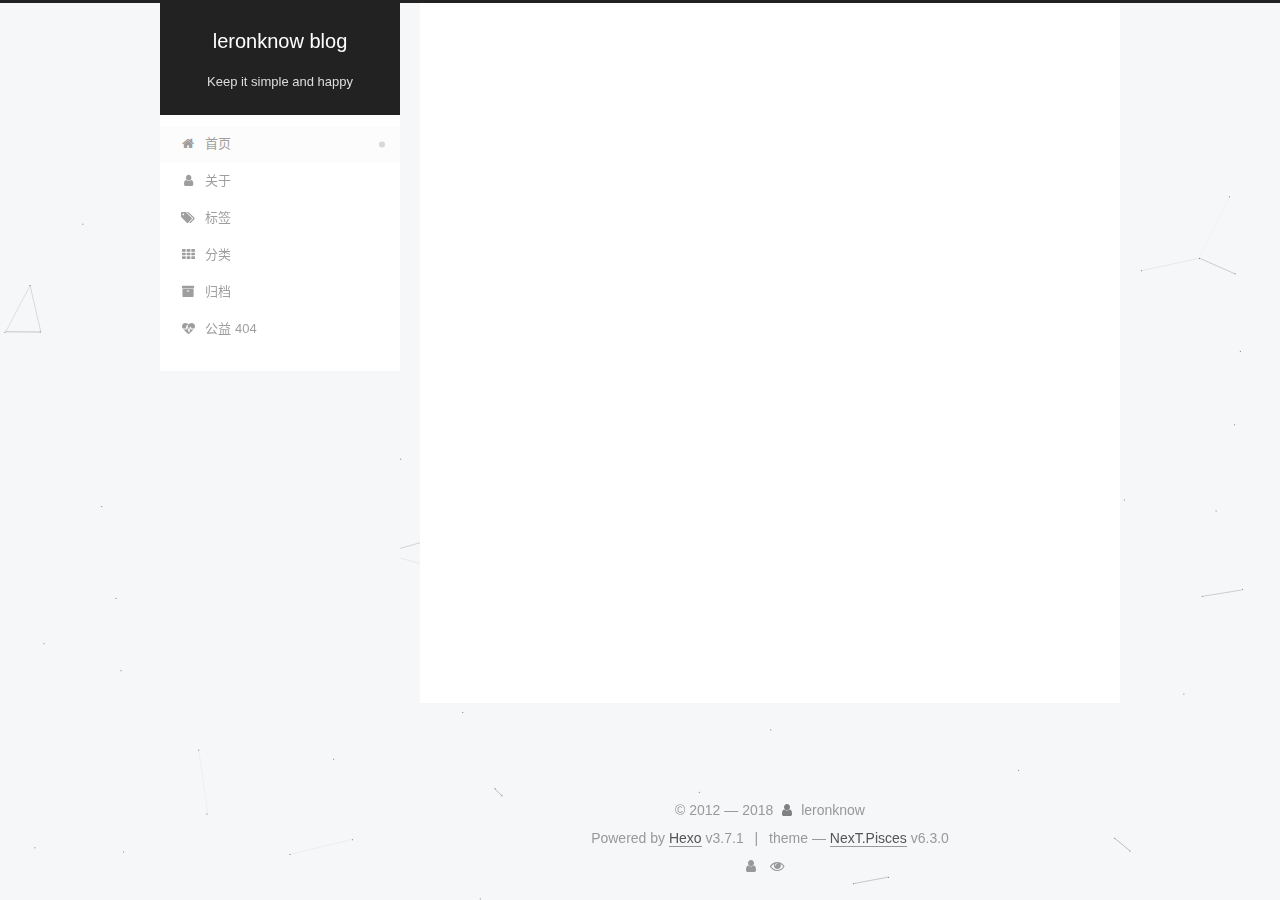
<file: index.html>
<!DOCTYPE html>












  


<html class="theme-next pisces use-motion" lang="zh-CN">
<head>
  <meta charset="UTF-8"/>
<meta http-equiv="X-UA-Compatible" content="IE=edge" />
<meta name="viewport" content="width=device-width, initial-scale=1, maximum-scale=2"/>
<meta name="theme-color" content="#222">












<meta http-equiv="Cache-Control" content="no-transform" />
<meta http-equiv="Cache-Control" content="no-siteapp" />






















<link href="/lib/font-awesome/css/font-awesome.min.css?v=4.6.2" rel="stylesheet" type="text/css" />

<link href="/css/main.css?v=6.3.0" rel="stylesheet" type="text/css" />


  <link rel="apple-touch-icon" sizes="180x180" href="/images/apple-touch-icon-next.png?v=6.3.0">


  <link rel="icon" type="image/png" sizes="32x32" href="/images/favicon-32x32-next.png?v=6.3.0">


  <link rel="icon" type="image/png" sizes="16x16" href="/images/favicon-16x16-next.png?v=6.3.0">


  <link rel="mask-icon" href="/images/logo.svg?v=6.3.0" color="#222">









<script type="text/javascript" id="hexo.configurations">
  var NexT = window.NexT || {};
  var CONFIG = {
    root: '/',
    scheme: 'Pisces',
    version: '6.3.0',
    sidebar: {"position":"left","display":"post","offset":12,"b2t":false,"scrollpercent":false,"onmobile":false},
    fancybox: false,
    fastclick: false,
    lazyload: false,
    tabs: true,
    motion: {"enable":true,"async":false,"transition":{"post_block":"fadeIn","post_header":"slideDownIn","post_body":"slideDownIn","coll_header":"slideLeftIn","sidebar":"slideUpIn"}},
    algolia: {
      applicationID: '',
      apiKey: '',
      indexName: '',
      hits: {"per_page":10},
      labels: {"input_placeholder":"Search for Posts","hits_empty":"We didn't find any results for the search: ${query}","hits_stats":"${hits} results found in ${time} ms"}
    }
  };
</script>


  




  <meta property="og:type" content="website">
<meta property="og:title" content="leronknow blog">
<meta property="og:url" content="http://leronknow.github.io/index.html">
<meta property="og:site_name" content="leronknow blog">
<meta property="og:locale" content="zh-CN">
<meta name="twitter:card" content="summary">
<meta name="twitter:title" content="leronknow blog">






  <link rel="canonical" href="http://leronknow.github.io/"/>



<script type="text/javascript" id="page.configurations">
  CONFIG.page = {
    sidebar: "",
  };
</script>

  <title>leronknow blog</title>
  









  <noscript>
  <style type="text/css">
    .use-motion .motion-element,
    .use-motion .brand,
    .use-motion .menu-item,
    .sidebar-inner,
    .use-motion .post-block,
    .use-motion .pagination,
    .use-motion .comments,
    .use-motion .post-header,
    .use-motion .post-body,
    .use-motion .collection-title { opacity: initial; }

    .use-motion .logo,
    .use-motion .site-title,
    .use-motion .site-subtitle {
      opacity: initial;
      top: initial;
    }

    .use-motion {
      .logo-line-before i { left: initial; }
      .logo-line-after i { right: initial; }
    }
  </style>
</noscript>

</head>

<body itemscope itemtype="http://schema.org/WebPage" lang="zh-CN">

  
  
    
  

  <div class="container sidebar-position-left 
  page-home">
    <div class="headband"></div>

    <header id="header" class="header" itemscope itemtype="http://schema.org/WPHeader">
      <div class="header-inner"><div class="site-brand-wrapper">
  <div class="site-meta ">
    

    <div class="custom-logo-site-title">
      <a href="/" class="brand" rel="start">
        <span class="logo-line-before"><i></i></span>
        <span class="site-title">leronknow blog</span>
        <span class="logo-line-after"><i></i></span>
      </a>
    </div>
    
      
        <p class="site-subtitle">Keep it simple and happy</p>
      
    
  </div>

  <div class="site-nav-toggle">
    <button aria-label="切换导航栏">
      <span class="btn-bar"></span>
      <span class="btn-bar"></span>
      <span class="btn-bar"></span>
    </button>
  </div>
</div>



<nav class="site-nav">
  
    <ul id="menu" class="menu">
      
        
        
        
          
          <li class="menu-item menu-item-home menu-item-active">
    <a href="/" rel="section">
      <i class="menu-item-icon fa fa-fw fa-home"></i> <br />首页</a>
  </li>
        
        
        
          
          <li class="menu-item menu-item-about">
    <a href="/about/" rel="section">
      <i class="menu-item-icon fa fa-fw fa-user"></i> <br />关于</a>
  </li>
        
        
        
          
          <li class="menu-item menu-item-tags">
    <a href="/tags/" rel="section">
      <i class="menu-item-icon fa fa-fw fa-tags"></i> <br />标签</a>
  </li>
        
        
        
          
          <li class="menu-item menu-item-categories">
    <a href="/categories/" rel="section">
      <i class="menu-item-icon fa fa-fw fa-th"></i> <br />分类</a>
  </li>
        
        
        
          
          <li class="menu-item menu-item-archives">
    <a href="/archives/" rel="section">
      <i class="menu-item-icon fa fa-fw fa-archive"></i> <br />归档</a>
  </li>
        
        
        
          
          <li class="menu-item menu-item-commonweal">
    <a href="/404/" rel="section">
      <i class="menu-item-icon fa fa-fw fa-heartbeat"></i> <br />公益 404</a>
  </li>

      
      
    </ul>
  

  

  
</nav>



  



</div>
    </header>

    


    <main id="main" class="main">
      <div class="main-inner">
        <div class="content-wrap">
          
            

          
          <div id="content" class="content">
            
  <section id="posts" class="posts-expand">
    
      

  

  
  
  

  

  <article class="post post-type-normal" itemscope itemtype="http://schema.org/Article">
  
  
  
  <div class="post-block">
    <link itemprop="mainEntityOfPage" href="http://leronknow.github.io/2018/07/22/重拾博客/">

    <span hidden itemprop="author" itemscope itemtype="http://schema.org/Person">
      <meta itemprop="name" content="leronknow">
      <meta itemprop="description" content="">
      <meta itemprop="image" content="/images/avatar.jpg">
    </span>

    <span hidden itemprop="publisher" itemscope itemtype="http://schema.org/Organization">
      <meta itemprop="name" content="leronknow blog">
    </span>

    
      <header class="post-header">

        
        
          <h1 class="post-title" itemprop="name headline">
                
                <a class="post-title-link" href="/2018/07/22/重拾博客/" itemprop="url">
                  重拾博客
                </a>
              
            
          </h1>
        

        <div class="post-meta">
          <span class="post-time">

            
            
            

            
              <span class="post-meta-item-icon">
                <i class="fa fa-calendar-o"></i>
              </span>
              
                <span class="post-meta-item-text">发表于</span>
              

              
                
              

              <time title="创建时间：2018-07-22 13:36:51" itemprop="dateCreated datePublished" datetime="2018-07-22T13:36:51+08:00">2018-07-22</time>
            

            
              

              
                
                <span class="post-meta-divider">|</span>
                

                <span class="post-meta-item-icon">
                  <i class="fa fa-calendar-check-o"></i>
                </span>
                
                  <span class="post-meta-item-text">更新于</span>
                
                <time title="修改时间：2018-07-24 10:15:14" itemprop="dateModified" datetime="2018-07-24T10:15:14+08:00">2018-07-24</time>
              
            
          </span>

          

          
            
          

          
          

          

          

          

        </div>
      </header>
    

    
    
    
    <div class="post-body" itemprop="articleBody">

      
      

      
        
          
          在2012年的时候就用jekyll搭建了blog，断断续续的写了几篇文章，觉得是流水账的记录，没有什么价值和意义，给自己的懒惰找了个理由，就慢慢的荒废了。随着工作经历和年龄的增长，越来越觉得有blog来记录工作和生活的点滴，即使是流水账也是有价值和意义的。还有一个目的就是希望通过写blog，来多认识
          ...
          <!--noindex-->
          <div class="post-button text-center">
            <a class="btn" href="/2018/07/22/重拾博客/#more" rel="contents">
              阅读全文 &raquo;
            </a>
          </div>
          <!--/noindex-->
        
      
    </div>

    

    
    
    

    

    

    

    <footer class="post-footer">
      

      

      

      
      
        <div class="post-eof"></div>
      
    </footer>
  </div>
  
  
  
  </article>


    
  </section>

  


          </div>
          

        </div>
        
          
  
  <div class="sidebar-toggle">
    <div class="sidebar-toggle-line-wrap">
      <span class="sidebar-toggle-line sidebar-toggle-line-first"></span>
      <span class="sidebar-toggle-line sidebar-toggle-line-middle"></span>
      <span class="sidebar-toggle-line sidebar-toggle-line-last"></span>
    </div>
  </div>

  <aside id="sidebar" class="sidebar">
    
    <div class="sidebar-inner">

      

      

      <section class="site-overview-wrap sidebar-panel sidebar-panel-active">
        <div class="site-overview">
          <div class="site-author motion-element" itemprop="author" itemscope itemtype="http://schema.org/Person">
            
              <img class="site-author-image" itemprop="image"
                src="/images/avatar.jpg"
                alt="leronknow" />
            
              <p class="site-author-name" itemprop="name">leronknow</p>
              <p class="site-description motion-element" itemprop="description"></p>
          </div>

          
            <nav class="site-state motion-element">
              
                <div class="site-state-item site-state-posts">
                
                  <a href="/archives/">
                
                    <span class="site-state-item-count">1</span>
                    <span class="site-state-item-name">日志</span>
                  </a>
                </div>
              

              

              
                
                
                <div class="site-state-item site-state-tags">
                  <a href="/tags/index.html">
                    
                    
                      
                    
                    <span class="site-state-item-count">1</span>
                    <span class="site-state-item-name">标签</span>
                  </a>
                </div>
              
            </nav>
          

          

          
            <div class="links-of-author motion-element">
              
                <span class="links-of-author-item">
                  <a href="https://github.com/leronknow" target="_blank" title="GitHub"><i class="fa fa-fw fa-github"></i>GitHub</a>
                  
                </span>
              
                <span class="links-of-author-item">
                  <a href="https://www.linkedin.com/in/lee-hong-a2b19b5b/" target="_blank" title="Linkedin"><i class="fa fa-fw fa-linkedin"></i>Linkedin</a>
                  
                </span>
              
                <span class="links-of-author-item">
                  <a href="https://weibo.com/2160767914/profile" target="_blank" title="Weibo"><i class="fa fa-fw fa-weibo"></i>Weibo</a>
                  
                </span>
              
                <span class="links-of-author-item">
                  <a href="mailto:virgil.leehong@gmail.com" target="_blank" title="E-Mail"><i class="fa fa-fw fa-envelope"></i>E-Mail</a>
                  
                </span>
              
            </div>
          

          
          

          
          

          
            
          
          

        </div>
      </section>

      

      

    </div>
  </aside>


        
      </div>
    </main>

    <footer id="footer" class="footer">
      <div class="footer-inner">
        <div class="copyright">&copy; 2012 &mdash; <span itemprop="copyrightYear">2018</span>
  <span class="with-love" id="animate">
    <i class="fa fa-user"></i>
  </span>
  <span class="author" itemprop="copyrightHolder">leronknow</span>

  

  
</div>




  <div class="powered-by"> Powered by <a class="theme-link" target="_blank" href="https://hexo.io">Hexo</a>  v3.7.1</div>



  <span class="post-meta-divider">|</span>



  <div class="theme-info">theme &mdash; <a class="theme-link" target="_blank" href="https://github.com/theme-next/hexo-theme-next">NexT.Pisces</a> v6.3.0</div>




        
<div class="busuanzi-count">
  <script async src="https://dn-lbstatics.qbox.me/busuanzi/2.3/busuanzi.pure.mini.js"></script>

  
    <span class="site-uv" title="总访客量">
      <i class="fa fa-user"></i>
      <span class="busuanzi-value" id="busuanzi_value_site_uv"></span>
    </span>
  

  
    <span class="site-pv" title="总访问量">
      <i class="fa fa-eye"></i>
      <span class="busuanzi-value" id="busuanzi_value_site_pv"></span>
    </span>
  
</div>









        
      </div>
    </footer>

    
      <div class="back-to-top">
        <i class="fa fa-arrow-up"></i>
        
      </div>
    

    

  </div>

  

<script type="text/javascript">
  if (Object.prototype.toString.call(window.Promise) !== '[object Function]') {
    window.Promise = null;
  }
</script>














  













  
  
    <script type="text/javascript" src="/lib/jquery/index.js?v=2.1.3"></script>
  

  
  
    <script type="text/javascript" src="/lib/velocity/velocity.min.js?v=1.2.1"></script>
  

  
  
    <script type="text/javascript" src="/lib/velocity/velocity.ui.min.js?v=1.2.1"></script>
  

  
  
    <script type="text/javascript" src="/lib/canvas-nest/canvas-nest.min.js"></script>
  


  


  <script type="text/javascript" src="/js/src/utils.js?v=6.3.0"></script>

  <script type="text/javascript" src="/js/src/motion.js?v=6.3.0"></script>



  
  


  <script type="text/javascript" src="/js/src/affix.js?v=6.3.0"></script>

  <script type="text/javascript" src="/js/src/schemes/pisces.js?v=6.3.0"></script>



  

  


  <script type="text/javascript" src="/js/src/bootstrap.js?v=6.3.0"></script>



  



	





  





  






<!-- LOCAL: You can save these files to your site and update links -->
    
        
        <link rel="stylesheet" href="https://aimingoo.github.io/gitmint/style/default.css">
        <script src="https://aimingoo.github.io/gitmint/dist/gitmint.browser.js"></script>
    
<!-- END LOCAL -->

    

    






  





  

  

  

  

  
  

  

  

  

  

  

</body>
</html>
</file>
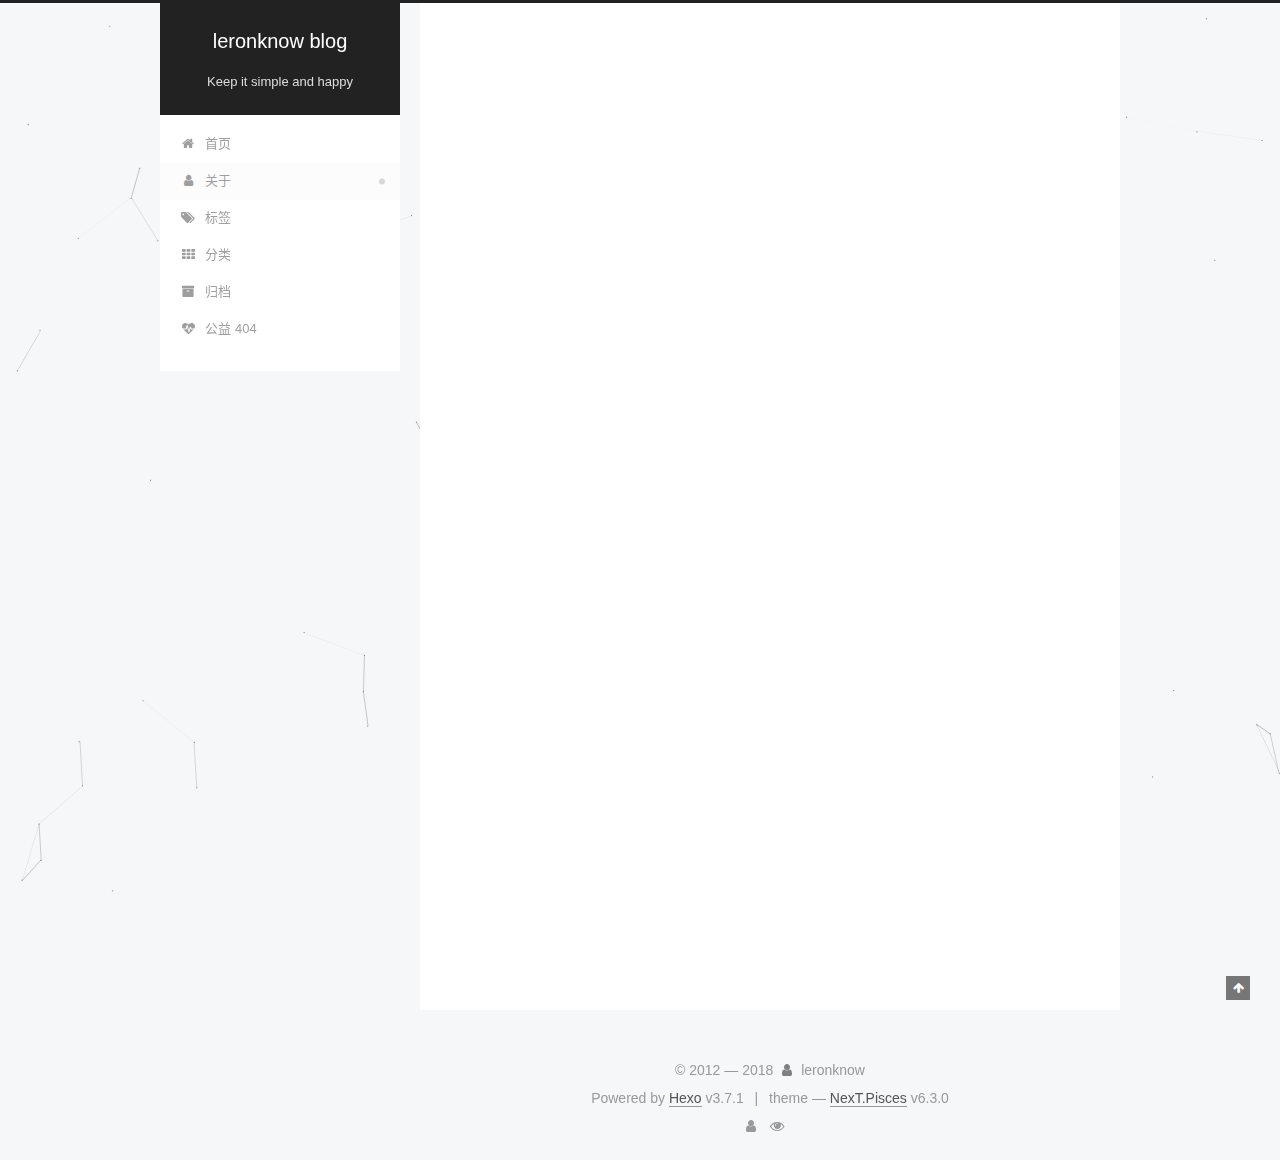
<file: about/index.html>
<!DOCTYPE html>












  


<html class="theme-next pisces use-motion" lang="zh-CN">
<head>
  <meta charset="UTF-8"/>
<meta http-equiv="X-UA-Compatible" content="IE=edge" />
<meta name="viewport" content="width=device-width, initial-scale=1, maximum-scale=2"/>
<meta name="theme-color" content="#222">












<meta http-equiv="Cache-Control" content="no-transform" />
<meta http-equiv="Cache-Control" content="no-siteapp" />






















<link href="/lib/font-awesome/css/font-awesome.min.css?v=4.6.2" rel="stylesheet" type="text/css" />

<link href="/css/main.css?v=6.3.0" rel="stylesheet" type="text/css" />


  <link rel="apple-touch-icon" sizes="180x180" href="/images/apple-touch-icon-next.png?v=6.3.0">


  <link rel="icon" type="image/png" sizes="32x32" href="/images/favicon-32x32-next.png?v=6.3.0">


  <link rel="icon" type="image/png" sizes="16x16" href="/images/favicon-16x16-next.png?v=6.3.0">


  <link rel="mask-icon" href="/images/logo.svg?v=6.3.0" color="#222">









<script type="text/javascript" id="hexo.configurations">
  var NexT = window.NexT || {};
  var CONFIG = {
    root: '/',
    scheme: 'Pisces',
    version: '6.3.0',
    sidebar: {"position":"left","display":"post","offset":12,"b2t":false,"scrollpercent":false,"onmobile":false},
    fancybox: false,
    fastclick: false,
    lazyload: false,
    tabs: true,
    motion: {"enable":true,"async":false,"transition":{"post_block":"fadeIn","post_header":"slideDownIn","post_body":"slideDownIn","coll_header":"slideLeftIn","sidebar":"slideUpIn"}},
    algolia: {
      applicationID: '',
      apiKey: '',
      indexName: '',
      hits: {"per_page":10},
      labels: {"input_placeholder":"Search for Posts","hits_empty":"We didn't find any results for the search: ${query}","hits_stats":"${hits} results found in ${time} ms"}
    }
  };
</script>


  




  <meta name="description" content="关于我Leronknow，贵州遵义人，现在混迹于贵阳，欢迎来贵阳勾搭我，web developer，现专注研究项目架构和区块链方向。 经历2017.01~now 茅台电商 高级前端工程师云商App H5页面的维护，开发精品采购v1.0 的前端开发；内部财务对账系统设计和开发；维护商城wap2.0主要使用java、spring boot、reactjs、antd、mysql等。 2014.03~20">
<meta property="og:type" content="website">
<meta property="og:title" content="关于我">
<meta property="og:url" content="http://leronknow.github.io/about/index.html">
<meta property="og:site_name" content="leronknow blog">
<meta property="og:description" content="关于我Leronknow，贵州遵义人，现在混迹于贵阳，欢迎来贵阳勾搭我，web developer，现专注研究项目架构和区块链方向。 经历2017.01~now 茅台电商 高级前端工程师云商App H5页面的维护，开发精品采购v1.0 的前端开发；内部财务对账系统设计和开发；维护商城wap2.0主要使用java、spring boot、reactjs、antd、mysql等。 2014.03~20">
<meta property="og:locale" content="zh-CN">
<meta property="og:updated_time" content="2018-07-22T05:42:10.380Z">
<meta name="twitter:card" content="summary">
<meta name="twitter:title" content="关于我">
<meta name="twitter:description" content="关于我Leronknow，贵州遵义人，现在混迹于贵阳，欢迎来贵阳勾搭我，web developer，现专注研究项目架构和大数据。 经历2017.01~now 茅台电商 高级前端工程师云商App H5页面的维护，开发精品采购v1.0 的前端开发；内部财务对账系统设计和开发；维护商城wap2.0主要使用java、spring boot、reactjs、antd、mysql等。 2014.03~20">






  <link rel="canonical" href="http://leronknow.github.io/about/"/>



<script type="text/javascript" id="page.configurations">
  CONFIG.page = {
    sidebar: "",
  };
</script>

  <title>关于我 | leronknow blog</title>
  









  <noscript>
  <style type="text/css">
    .use-motion .motion-element,
    .use-motion .brand,
    .use-motion .menu-item,
    .sidebar-inner,
    .use-motion .post-block,
    .use-motion .pagination,
    .use-motion .comments,
    .use-motion .post-header,
    .use-motion .post-body,
    .use-motion .collection-title { opacity: initial; }

    .use-motion .logo,
    .use-motion .site-title,
    .use-motion .site-subtitle {
      opacity: initial;
      top: initial;
    }

    .use-motion {
      .logo-line-before i { left: initial; }
      .logo-line-after i { right: initial; }
    }
  </style>
</noscript>

</head>

<body itemscope itemtype="http://schema.org/WebPage" lang="zh-CN">

  
  
    
  

  <div class="container sidebar-position-left page-post-detail">
    <div class="headband"></div>

    <header id="header" class="header" itemscope itemtype="http://schema.org/WPHeader">
      <div class="header-inner"><div class="site-brand-wrapper">
  <div class="site-meta ">
    

    <div class="custom-logo-site-title">
      <a href="/" class="brand" rel="start">
        <span class="logo-line-before"><i></i></span>
        <span class="site-title">leronknow blog</span>
        <span class="logo-line-after"><i></i></span>
      </a>
    </div>
    
      
        <p class="site-subtitle">Keep it simple and happy</p>
      
    
  </div>

  <div class="site-nav-toggle">
    <button aria-label="切换导航栏">
      <span class="btn-bar"></span>
      <span class="btn-bar"></span>
      <span class="btn-bar"></span>
    </button>
  </div>
</div>



<nav class="site-nav">
  
    <ul id="menu" class="menu">
      
        
        
        
          
          <li class="menu-item menu-item-home">
    <a href="/" rel="section">
      <i class="menu-item-icon fa fa-fw fa-home"></i> <br />首页</a>
  </li>
        
        
        
          
          <li class="menu-item menu-item-about menu-item-active">
    <a href="/about/" rel="section">
      <i class="menu-item-icon fa fa-fw fa-user"></i> <br />关于</a>
  </li>
        
        
        
          
          <li class="menu-item menu-item-tags">
    <a href="/tags/" rel="section">
      <i class="menu-item-icon fa fa-fw fa-tags"></i> <br />标签</a>
  </li>
        
        
        
          
          <li class="menu-item menu-item-categories">
    <a href="/categories/" rel="section">
      <i class="menu-item-icon fa fa-fw fa-th"></i> <br />分类</a>
  </li>
        
        
        
          
          <li class="menu-item menu-item-archives">
    <a href="/archives/" rel="section">
      <i class="menu-item-icon fa fa-fw fa-archive"></i> <br />归档</a>
  </li>
        
        
        
          
          <li class="menu-item menu-item-commonweal">
    <a href="/404/" rel="section">
      <i class="menu-item-icon fa fa-fw fa-heartbeat"></i> <br />公益 404</a>
  </li>

      
      
    </ul>
  

  

  
</nav>



  



</div>
    </header>

    


    <main id="main" class="main">
      <div class="main-inner">
        <div class="content-wrap">
          
            

    
    
      
      
    
      
      
    
      
      
    
      
      
    
      
      
    
      
      
    
    

  


          
          <div id="content" class="content">
            

  <div id="posts" class="posts-expand">
    
    
    
    <div class="post-block page">
      <header class="post-header">

<h1 class="post-title" itemprop="name headline">关于我</h1>

<div class="post-meta">
  
  



</div>

</header>

      
      
      
      <div class="post-body">
        
        
          <h2 id="关于我"><a href="#关于我" class="headerlink" title="关于我"></a>关于我</h2><p>Leronknow，贵州遵义人，现在混迹于贵阳，欢迎来贵阳勾搭我，web developer，现专注研究项目架构和区块链方向。</p>
<h2 id="经历"><a href="#经历" class="headerlink" title="经历"></a>经历</h2><p>2017.01~2020.01 <a href="http://www.emaotai.cn" target="_blank" rel="noopener">茅台电商</a> 高级web工程师<br>云商App H5页面的维护，开发精品采购v1.0 的前端开发；内部财务对账系统设计和开发；维护商城wap2.0<br>主要使用java、spring boot、reactjs、antd、mysql等。</p>
<p>2014.03~2016.04 <a href="http://www.longmaster.com.cn" target="_blank" rel="noopener">longmaster</a> php工程师/项目经理<br>整个互联网医院项目的开发、管理后台、API的开发工作。<br>主要用php、mysql、flightphp、jQuery、bootstrap、node等。</p>
<p>2012.11~2014.02 <a href="http://www.admaster.com.cn" target="_blank" rel="noopener">admaster</a> web工程师<br>负责admaster的trackmaster产品线api接口、管理后台、insightmaster等模块的开发和维护工作。<br>主要用ruby、mysql、sinatra、jQuery、backbonejs、bootstrap、css等。</p>
<p>2012.04~2012.10 舒望网络科技 web/android 工程师<br>属于创业公司；主要负责泡周末产品的部分pc端开发、android客户端工作。<br>主要用ruby on rails、mysql、adnroid、jQuery、bootstrap等。</p>
<p>2011.10~2012.03 <a href="http://www.21at.com.cn" target="_blank" rel="noopener">二十一世纪</a> java 实习工程师<br>负责公司当时的某个地产项目的文档、测试和修复、bug工作。<br>主要用 java、struts 2、spring、mysql、jQuery、jsp等。</p>

        
      </div>
      
      
      
    </div>
    



    
    
    
  </div>


          </div>
          

  
    <div class="comments" id="comments">
      
        <div id="gitment-container"></div>
      
    </div>

  



        </div>
        
          
  
  <div class="sidebar-toggle">
    <div class="sidebar-toggle-line-wrap">
      <span class="sidebar-toggle-line sidebar-toggle-line-first"></span>
      <span class="sidebar-toggle-line sidebar-toggle-line-middle"></span>
      <span class="sidebar-toggle-line sidebar-toggle-line-last"></span>
    </div>
  </div>

  <aside id="sidebar" class="sidebar">
    
    <div class="sidebar-inner">

      

      
        <ul class="sidebar-nav motion-element">
          <li class="sidebar-nav-toc sidebar-nav-active" data-target="post-toc-wrap">
            文章目录
          </li>
          <li class="sidebar-nav-overview" data-target="site-overview-wrap">
            站点概览
          </li>
        </ul>
      

      <section class="site-overview-wrap sidebar-panel">
        <div class="site-overview">
          <div class="site-author motion-element" itemprop="author" itemscope itemtype="http://schema.org/Person">
            
              <img class="site-author-image" itemprop="image"
                src="/images/avatar.jpg"
                alt="leronknow" />
            
              <p class="site-author-name" itemprop="name">leronknow</p>
              <p class="site-description motion-element" itemprop="description"></p>
          </div>

          
            <nav class="site-state motion-element">
              
                <div class="site-state-item site-state-posts">
                
                  <a href="/archives/">
                
                    <span class="site-state-item-count">1</span>
                    <span class="site-state-item-name">日志</span>
                  </a>
                </div>
              

              

              
                
                
                <div class="site-state-item site-state-tags">
                  <a href="/tags/index.html">
                    
                    
                      
                    
                    <span class="site-state-item-count">1</span>
                    <span class="site-state-item-name">标签</span>
                  </a>
                </div>
              
            </nav>
          

          

          
            <div class="links-of-author motion-element">
              
                <span class="links-of-author-item">
                  <a href="https://github.com/leronknow" target="_blank" title="GitHub"><i class="fa fa-fw fa-github"></i>GitHub</a>
                  
                </span>
              
                <span class="links-of-author-item">
                  <a href="https://www.linkedin.com/in/lee-hong-a2b19b5b/" target="_blank" title="Linkedin"><i class="fa fa-fw fa-linkedin"></i>Linkedin</a>
                  
                </span>
              
                <span class="links-of-author-item">
                  <a href="https://weibo.com/2160767914/profile" target="_blank" title="Weibo"><i class="fa fa-fw fa-weibo"></i>Weibo</a>
                  
                </span>
              
                <span class="links-of-author-item">
                  <a href="mailto:virgil.leehong@gmail.com" target="_blank" title="E-Mail"><i class="fa fa-fw fa-envelope"></i>E-Mail</a>
                  
                </span>
              
            </div>
          

          
          

          
          

          
            
          
          

        </div>
      </section>

      
      <!--noindex-->
        <section class="post-toc-wrap motion-element sidebar-panel sidebar-panel-active">
          <div class="post-toc">

            
              
            

            
              <div class="post-toc-content"><ol class="nav"><li class="nav-item nav-level-2"><a class="nav-link" href="#关于我"><span class="nav-number">1.</span> <span class="nav-text">关于我</span></a></li><li class="nav-item nav-level-2"><a class="nav-link" href="#经历"><span class="nav-number">2.</span> <span class="nav-text">经历</span></a></li></ol></div>
            

          </div>
        </section>
      <!--/noindex-->
      

      

    </div>
  </aside>


        
      </div>
    </main>

    <footer id="footer" class="footer">
      <div class="footer-inner">
        <div class="copyright">&copy; 2012 &mdash; <span itemprop="copyrightYear">2018</span>
  <span class="with-love" id="animate">
    <i class="fa fa-user"></i>
  </span>
  <span class="author" itemprop="copyrightHolder">leronknow</span>

  

  
</div>




  <div class="powered-by"> Powered by <a class="theme-link" target="_blank" href="https://hexo.io">Hexo</a>  v3.7.1</div>



  <span class="post-meta-divider">|</span>



  <div class="theme-info">theme &mdash; <a class="theme-link" target="_blank" href="https://github.com/theme-next/hexo-theme-next">NexT.Pisces</a> v6.3.0</div>




        
<div class="busuanzi-count">
  <script async src="https://dn-lbstatics.qbox.me/busuanzi/2.3/busuanzi.pure.mini.js"></script>

  
    <span class="site-uv" title="总访客量">
      <i class="fa fa-user"></i>
      <span class="busuanzi-value" id="busuanzi_value_site_uv"></span>
    </span>
  

  
    <span class="site-pv" title="总访问量">
      <i class="fa fa-eye"></i>
      <span class="busuanzi-value" id="busuanzi_value_site_pv"></span>
    </span>
  
</div>









        
      </div>
    </footer>

    
      <div class="back-to-top">
        <i class="fa fa-arrow-up"></i>
        
      </div>
    

    

  </div>

  

<script type="text/javascript">
  if (Object.prototype.toString.call(window.Promise) !== '[object Function]') {
    window.Promise = null;
  }
</script>














  













  
  
    <script type="text/javascript" src="/lib/jquery/index.js?v=2.1.3"></script>
  

  
  
    <script type="text/javascript" src="/lib/velocity/velocity.min.js?v=1.2.1"></script>
  

  
  
    <script type="text/javascript" src="/lib/velocity/velocity.ui.min.js?v=1.2.1"></script>
  

  
  
    <script type="text/javascript" src="/lib/canvas-nest/canvas-nest.min.js"></script>
  


  


  <script type="text/javascript" src="/js/src/utils.js?v=6.3.0"></script>

  <script type="text/javascript" src="/js/src/motion.js?v=6.3.0"></script>



  
  


  <script type="text/javascript" src="/js/src/affix.js?v=6.3.0"></script>

  <script type="text/javascript" src="/js/src/schemes/pisces.js?v=6.3.0"></script>



  
  <script type="text/javascript" src="/js/src/scrollspy.js?v=6.3.0"></script>
<script type="text/javascript" src="/js/src/post-details.js?v=6.3.0"></script>



  


  <script type="text/javascript" src="/js/src/bootstrap.js?v=6.3.0"></script>



  



	





  





  






<!-- LOCAL: You can save these files to your site and update links -->
    
        
        <link rel="stylesheet" href="https://aimingoo.github.io/gitmint/style/default.css">
        <script src="https://aimingoo.github.io/gitmint/dist/gitmint.browser.js"></script>
    
<!-- END LOCAL -->

    

    
      <script type="text/javascript">
      function renderGitment(){
        var gitment = new Gitmint({
            id: window.location.pathname,
            owner: 'leronknow',
            repo: 'blog-comments',
            
            lang: "" || navigator.language || navigator.systemLanguage || navigator.userLanguage,
            
            oauth: {
            
            
                client_secret: '918bb87c0d26df09d416c020983de6ca3f100f57',
            
                client_id: '4b26729f1fa3ad052979'
            }});
        gitment.render('gitment-container');
      }

      
      renderGitment();
      
      </script>
    






  





  

  

  

  

  
  

  

  

  

  

  

</body>
</html>
</file>
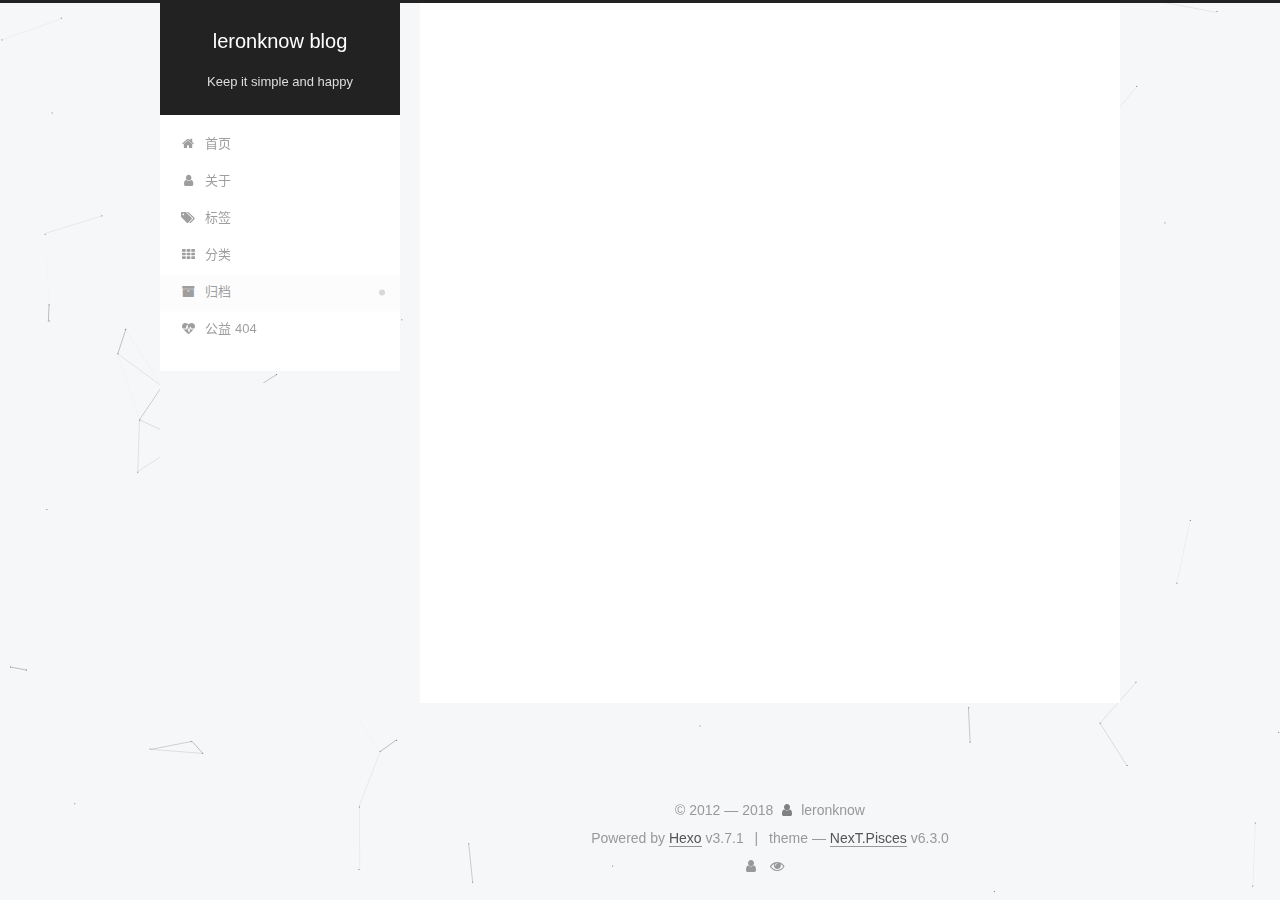
<file: archives/index.html>
<!DOCTYPE html>












  


<html class="theme-next pisces use-motion" lang="zh-CN">
<head>
  <meta charset="UTF-8"/>
<meta http-equiv="X-UA-Compatible" content="IE=edge" />
<meta name="viewport" content="width=device-width, initial-scale=1, maximum-scale=2"/>
<meta name="theme-color" content="#222">












<meta http-equiv="Cache-Control" content="no-transform" />
<meta http-equiv="Cache-Control" content="no-siteapp" />






















<link href="/lib/font-awesome/css/font-awesome.min.css?v=4.6.2" rel="stylesheet" type="text/css" />

<link href="/css/main.css?v=6.3.0" rel="stylesheet" type="text/css" />


  <link rel="apple-touch-icon" sizes="180x180" href="/images/apple-touch-icon-next.png?v=6.3.0">


  <link rel="icon" type="image/png" sizes="32x32" href="/images/favicon-32x32-next.png?v=6.3.0">


  <link rel="icon" type="image/png" sizes="16x16" href="/images/favicon-16x16-next.png?v=6.3.0">


  <link rel="mask-icon" href="/images/logo.svg?v=6.3.0" color="#222">









<script type="text/javascript" id="hexo.configurations">
  var NexT = window.NexT || {};
  var CONFIG = {
    root: '/',
    scheme: 'Pisces',
    version: '6.3.0',
    sidebar: {"position":"left","display":"post","offset":12,"b2t":false,"scrollpercent":false,"onmobile":false},
    fancybox: false,
    fastclick: false,
    lazyload: false,
    tabs: true,
    motion: {"enable":true,"async":false,"transition":{"post_block":"fadeIn","post_header":"slideDownIn","post_body":"slideDownIn","coll_header":"slideLeftIn","sidebar":"slideUpIn"}},
    algolia: {
      applicationID: '',
      apiKey: '',
      indexName: '',
      hits: {"per_page":10},
      labels: {"input_placeholder":"Search for Posts","hits_empty":"We didn't find any results for the search: ${query}","hits_stats":"${hits} results found in ${time} ms"}
    }
  };
</script>


  




  <meta property="og:type" content="website">
<meta property="og:title" content="leronknow blog">
<meta property="og:url" content="http://leronknow.github.io/archives/index.html">
<meta property="og:site_name" content="leronknow blog">
<meta property="og:locale" content="zh-CN">
<meta name="twitter:card" content="summary">
<meta name="twitter:title" content="leronknow blog">






  <link rel="canonical" href="http://leronknow.github.io/archives/"/>



<script type="text/javascript" id="page.configurations">
  CONFIG.page = {
    sidebar: "",
  };
</script>

  <title>归档 | leronknow blog</title>
  









  <noscript>
  <style type="text/css">
    .use-motion .motion-element,
    .use-motion .brand,
    .use-motion .menu-item,
    .sidebar-inner,
    .use-motion .post-block,
    .use-motion .pagination,
    .use-motion .comments,
    .use-motion .post-header,
    .use-motion .post-body,
    .use-motion .collection-title { opacity: initial; }

    .use-motion .logo,
    .use-motion .site-title,
    .use-motion .site-subtitle {
      opacity: initial;
      top: initial;
    }

    .use-motion {
      .logo-line-before i { left: initial; }
      .logo-line-after i { right: initial; }
    }
  </style>
</noscript>

</head>

<body itemscope itemtype="http://schema.org/WebPage" lang="zh-CN">

  
  
    
  

  <div class="container sidebar-position-left page-archive">
    <div class="headband"></div>

    <header id="header" class="header" itemscope itemtype="http://schema.org/WPHeader">
      <div class="header-inner"><div class="site-brand-wrapper">
  <div class="site-meta ">
    

    <div class="custom-logo-site-title">
      <a href="/" class="brand" rel="start">
        <span class="logo-line-before"><i></i></span>
        <span class="site-title">leronknow blog</span>
        <span class="logo-line-after"><i></i></span>
      </a>
    </div>
    
      
        <p class="site-subtitle">Keep it simple and happy</p>
      
    
  </div>

  <div class="site-nav-toggle">
    <button aria-label="切换导航栏">
      <span class="btn-bar"></span>
      <span class="btn-bar"></span>
      <span class="btn-bar"></span>
    </button>
  </div>
</div>



<nav class="site-nav">
  
    <ul id="menu" class="menu">
      
        
        
        
          
          <li class="menu-item menu-item-home">
    <a href="/" rel="section">
      <i class="menu-item-icon fa fa-fw fa-home"></i> <br />首页</a>
  </li>
        
        
        
          
          <li class="menu-item menu-item-about">
    <a href="/about/" rel="section">
      <i class="menu-item-icon fa fa-fw fa-user"></i> <br />关于</a>
  </li>
        
        
        
          
          <li class="menu-item menu-item-tags">
    <a href="/tags/" rel="section">
      <i class="menu-item-icon fa fa-fw fa-tags"></i> <br />标签</a>
  </li>
        
        
        
          
          <li class="menu-item menu-item-categories">
    <a href="/categories/" rel="section">
      <i class="menu-item-icon fa fa-fw fa-th"></i> <br />分类</a>
  </li>
        
        
        
          
          <li class="menu-item menu-item-archives menu-item-active">
    <a href="/archives/" rel="section">
      <i class="menu-item-icon fa fa-fw fa-archive"></i> <br />归档</a>
  </li>
        
        
        
          
          <li class="menu-item menu-item-commonweal">
    <a href="/404/" rel="section">
      <i class="menu-item-icon fa fa-fw fa-heartbeat"></i> <br />公益 404</a>
  </li>

      
      
    </ul>
  

  

  
</nav>



  



</div>
    </header>

    


    <main id="main" class="main">
      <div class="main-inner">
        <div class="content-wrap">
          
            

    
    
      
      
    
      
      
    
      
      
    
      
      
    
      
      
    
      
      
    
    

  


          
          <div id="content" class="content">
            

  
  
  
  <div class="post-block archive">
    <div id="posts" class="posts-collapse">
      <span class="archive-move-on"></span>

      
      <span class="archive-page-counter">
        
        
        
          
        
        嗯..! 目前共计 1 篇日志。 继续努力。
      </span>
      

      

        
        
        

        
          
          <div class="collection-title">
            <h1 class="archive-year" id="archive-year-2018">2018</h1>
          </div>
        
        

        

  <article class="post post-type-normal" itemscope itemtype="http://schema.org/Article">
    <header class="post-header">

      <h2 class="post-title">
        
            <a class="post-title-link" href="/2018/07/22/重拾博客/" itemprop="url">
              
                <span itemprop="name">重拾博客</span>
              
            </a>
        
      </h2>

      <div class="post-meta">
        <time class="post-time" itemprop="dateCreated"
              datetime="2018-07-22T13:36:51+08:00"
              content="2018-07-22" >
          07-22
        </time>
      </div>

    </header>
  </article>



      

    </div>
  </div>
  
  
  

  



          </div>
          

        </div>
        
          
  
  <div class="sidebar-toggle">
    <div class="sidebar-toggle-line-wrap">
      <span class="sidebar-toggle-line sidebar-toggle-line-first"></span>
      <span class="sidebar-toggle-line sidebar-toggle-line-middle"></span>
      <span class="sidebar-toggle-line sidebar-toggle-line-last"></span>
    </div>
  </div>

  <aside id="sidebar" class="sidebar">
    
    <div class="sidebar-inner">

      

      

      <section class="site-overview-wrap sidebar-panel sidebar-panel-active">
        <div class="site-overview">
          <div class="site-author motion-element" itemprop="author" itemscope itemtype="http://schema.org/Person">
            
              <img class="site-author-image" itemprop="image"
                src="/images/avatar.jpg"
                alt="leronknow" />
            
              <p class="site-author-name" itemprop="name">leronknow</p>
              <p class="site-description motion-element" itemprop="description"></p>
          </div>

          
            <nav class="site-state motion-element">
              
                <div class="site-state-item site-state-posts">
                
                  <a href="/archives/">
                
                    <span class="site-state-item-count">1</span>
                    <span class="site-state-item-name">日志</span>
                  </a>
                </div>
              

              

              
                
                
                <div class="site-state-item site-state-tags">
                  <a href="/tags/index.html">
                    
                    
                      
                    
                    <span class="site-state-item-count">1</span>
                    <span class="site-state-item-name">标签</span>
                  </a>
                </div>
              
            </nav>
          

          

          
            <div class="links-of-author motion-element">
              
                <span class="links-of-author-item">
                  <a href="https://github.com/leronknow" target="_blank" title="GitHub"><i class="fa fa-fw fa-github"></i>GitHub</a>
                  
                </span>
              
                <span class="links-of-author-item">
                  <a href="https://www.linkedin.com/in/lee-hong-a2b19b5b/" target="_blank" title="Linkedin"><i class="fa fa-fw fa-linkedin"></i>Linkedin</a>
                  
                </span>
              
                <span class="links-of-author-item">
                  <a href="https://weibo.com/2160767914/profile" target="_blank" title="Weibo"><i class="fa fa-fw fa-weibo"></i>Weibo</a>
                  
                </span>
              
                <span class="links-of-author-item">
                  <a href="mailto:virgil.leehong@gmail.com" target="_blank" title="E-Mail"><i class="fa fa-fw fa-envelope"></i>E-Mail</a>
                  
                </span>
              
            </div>
          

          
          

          
          

          
            
          
          

        </div>
      </section>

      

      

    </div>
  </aside>


        
      </div>
    </main>

    <footer id="footer" class="footer">
      <div class="footer-inner">
        <div class="copyright">&copy; 2012 &mdash; <span itemprop="copyrightYear">2018</span>
  <span class="with-love" id="animate">
    <i class="fa fa-user"></i>
  </span>
  <span class="author" itemprop="copyrightHolder">leronknow</span>

  

  
</div>




  <div class="powered-by"> Powered by <a class="theme-link" target="_blank" href="https://hexo.io">Hexo</a>  v3.7.1</div>



  <span class="post-meta-divider">|</span>



  <div class="theme-info">theme &mdash; <a class="theme-link" target="_blank" href="https://github.com/theme-next/hexo-theme-next">NexT.Pisces</a> v6.3.0</div>




        
<div class="busuanzi-count">
  <script async src="https://dn-lbstatics.qbox.me/busuanzi/2.3/busuanzi.pure.mini.js"></script>

  
    <span class="site-uv" title="总访客量">
      <i class="fa fa-user"></i>
      <span class="busuanzi-value" id="busuanzi_value_site_uv"></span>
    </span>
  

  
    <span class="site-pv" title="总访问量">
      <i class="fa fa-eye"></i>
      <span class="busuanzi-value" id="busuanzi_value_site_pv"></span>
    </span>
  
</div>









        
      </div>
    </footer>

    
      <div class="back-to-top">
        <i class="fa fa-arrow-up"></i>
        
      </div>
    

    

  </div>

  

<script type="text/javascript">
  if (Object.prototype.toString.call(window.Promise) !== '[object Function]') {
    window.Promise = null;
  }
</script>














  













  
  
    <script type="text/javascript" src="/lib/jquery/index.js?v=2.1.3"></script>
  

  
  
    <script type="text/javascript" src="/lib/velocity/velocity.min.js?v=1.2.1"></script>
  

  
  
    <script type="text/javascript" src="/lib/velocity/velocity.ui.min.js?v=1.2.1"></script>
  

  
  
    <script type="text/javascript" src="/lib/canvas-nest/canvas-nest.min.js"></script>
  


  


  <script type="text/javascript" src="/js/src/utils.js?v=6.3.0"></script>

  <script type="text/javascript" src="/js/src/motion.js?v=6.3.0"></script>



  
  


  <script type="text/javascript" src="/js/src/affix.js?v=6.3.0"></script>

  <script type="text/javascript" src="/js/src/schemes/pisces.js?v=6.3.0"></script>



  

  


  <script type="text/javascript" src="/js/src/bootstrap.js?v=6.3.0"></script>



  



	





  





  






<!-- LOCAL: You can save these files to your site and update links -->
    
        
        <link rel="stylesheet" href="https://aimingoo.github.io/gitmint/style/default.css">
        <script src="https://aimingoo.github.io/gitmint/dist/gitmint.browser.js"></script>
    
<!-- END LOCAL -->

    

    






  





  

  

  

  

  
  

  

  

  

  

  

</body>
</html>
</file>
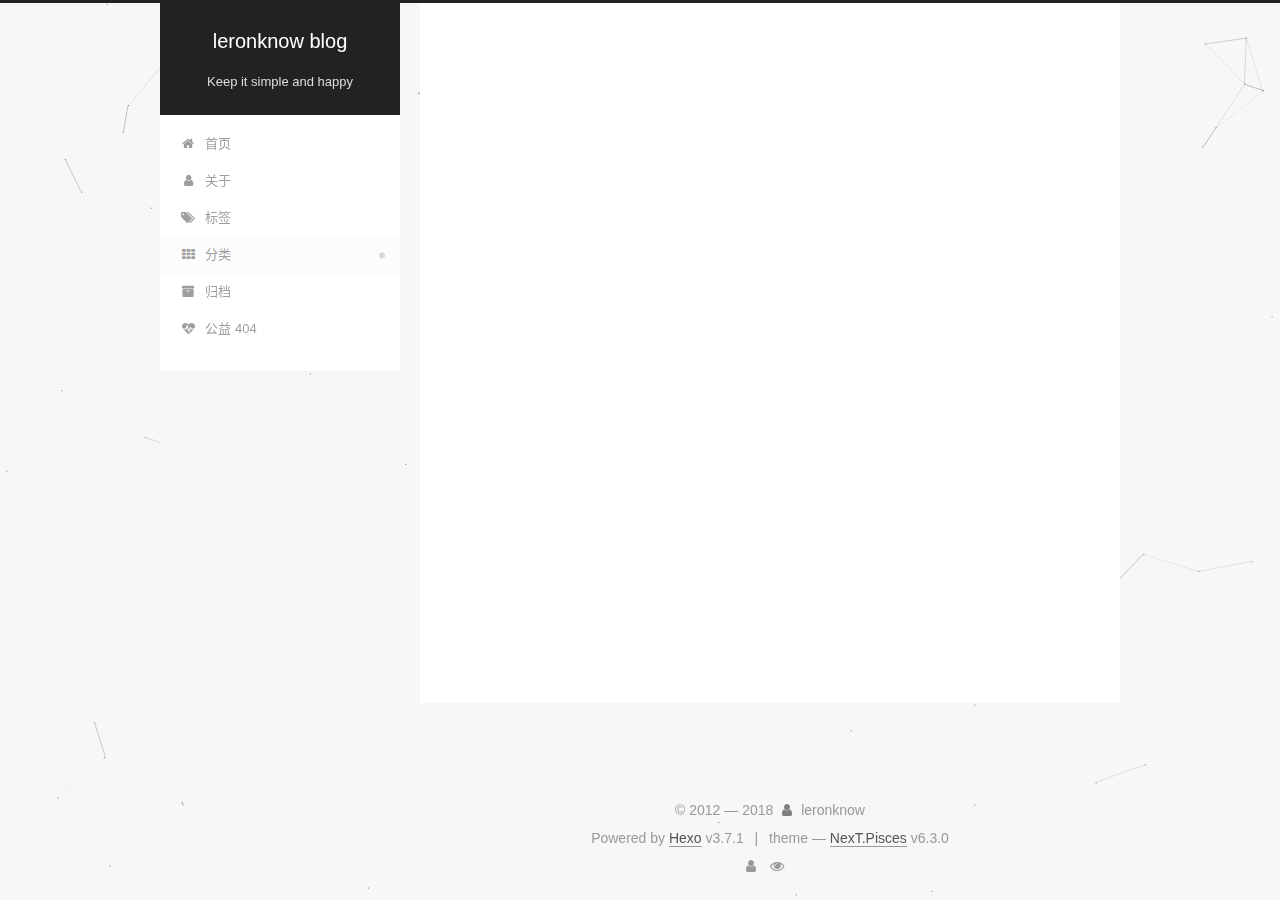
<file: categories/index.html>
<!DOCTYPE html>












  


<html class="theme-next pisces use-motion" lang="zh-CN">
<head>
  <meta charset="UTF-8"/>
<meta http-equiv="X-UA-Compatible" content="IE=edge" />
<meta name="viewport" content="width=device-width, initial-scale=1, maximum-scale=2"/>
<meta name="theme-color" content="#222">












<meta http-equiv="Cache-Control" content="no-transform" />
<meta http-equiv="Cache-Control" content="no-siteapp" />






















<link href="/lib/font-awesome/css/font-awesome.min.css?v=4.6.2" rel="stylesheet" type="text/css" />

<link href="/css/main.css?v=6.3.0" rel="stylesheet" type="text/css" />


  <link rel="apple-touch-icon" sizes="180x180" href="/images/apple-touch-icon-next.png?v=6.3.0">


  <link rel="icon" type="image/png" sizes="32x32" href="/images/favicon-32x32-next.png?v=6.3.0">


  <link rel="icon" type="image/png" sizes="16x16" href="/images/favicon-16x16-next.png?v=6.3.0">


  <link rel="mask-icon" href="/images/logo.svg?v=6.3.0" color="#222">









<script type="text/javascript" id="hexo.configurations">
  var NexT = window.NexT || {};
  var CONFIG = {
    root: '/',
    scheme: 'Pisces',
    version: '6.3.0',
    sidebar: {"position":"left","display":"post","offset":12,"b2t":false,"scrollpercent":false,"onmobile":false},
    fancybox: false,
    fastclick: false,
    lazyload: false,
    tabs: true,
    motion: {"enable":true,"async":false,"transition":{"post_block":"fadeIn","post_header":"slideDownIn","post_body":"slideDownIn","coll_header":"slideLeftIn","sidebar":"slideUpIn"}},
    algolia: {
      applicationID: '',
      apiKey: '',
      indexName: '',
      hits: {"per_page":10},
      labels: {"input_placeholder":"Search for Posts","hits_empty":"We didn't find any results for the search: ${query}","hits_stats":"${hits} results found in ${time} ms"}
    }
  };
</script>


  




  <meta property="og:type" content="website">
<meta property="og:title" content="categories">
<meta property="og:url" content="http://leronknow.github.io/categories/index.html">
<meta property="og:site_name" content="leronknow blog">
<meta property="og:locale" content="zh-CN">
<meta property="og:updated_time" content="2018-07-20T08:31:48.242Z">
<meta name="twitter:card" content="summary">
<meta name="twitter:title" content="categories">






  <link rel="canonical" href="http://leronknow.github.io/categories/"/>



<script type="text/javascript" id="page.configurations">
  CONFIG.page = {
    sidebar: "",
  };
</script>

  <title>categories | leronknow blog</title>
  









  <noscript>
  <style type="text/css">
    .use-motion .motion-element,
    .use-motion .brand,
    .use-motion .menu-item,
    .sidebar-inner,
    .use-motion .post-block,
    .use-motion .pagination,
    .use-motion .comments,
    .use-motion .post-header,
    .use-motion .post-body,
    .use-motion .collection-title { opacity: initial; }

    .use-motion .logo,
    .use-motion .site-title,
    .use-motion .site-subtitle {
      opacity: initial;
      top: initial;
    }

    .use-motion {
      .logo-line-before i { left: initial; }
      .logo-line-after i { right: initial; }
    }
  </style>
</noscript>

</head>

<body itemscope itemtype="http://schema.org/WebPage" lang="zh-CN">

  
  
    
  

  <div class="container sidebar-position-left page-post-detail">
    <div class="headband"></div>

    <header id="header" class="header" itemscope itemtype="http://schema.org/WPHeader">
      <div class="header-inner"><div class="site-brand-wrapper">
  <div class="site-meta ">
    

    <div class="custom-logo-site-title">
      <a href="/" class="brand" rel="start">
        <span class="logo-line-before"><i></i></span>
        <span class="site-title">leronknow blog</span>
        <span class="logo-line-after"><i></i></span>
      </a>
    </div>
    
      
        <p class="site-subtitle">Keep it simple and happy</p>
      
    
  </div>

  <div class="site-nav-toggle">
    <button aria-label="切换导航栏">
      <span class="btn-bar"></span>
      <span class="btn-bar"></span>
      <span class="btn-bar"></span>
    </button>
  </div>
</div>



<nav class="site-nav">
  
    <ul id="menu" class="menu">
      
        
        
        
          
          <li class="menu-item menu-item-home">
    <a href="/" rel="section">
      <i class="menu-item-icon fa fa-fw fa-home"></i> <br />首页</a>
  </li>
        
        
        
          
          <li class="menu-item menu-item-about">
    <a href="/about/" rel="section">
      <i class="menu-item-icon fa fa-fw fa-user"></i> <br />关于</a>
  </li>
        
        
        
          
          <li class="menu-item menu-item-tags">
    <a href="/tags/" rel="section">
      <i class="menu-item-icon fa fa-fw fa-tags"></i> <br />标签</a>
  </li>
        
        
        
          
          <li class="menu-item menu-item-categories menu-item-active">
    <a href="/categories/" rel="section">
      <i class="menu-item-icon fa fa-fw fa-th"></i> <br />分类</a>
  </li>
        
        
        
          
          <li class="menu-item menu-item-archives">
    <a href="/archives/" rel="section">
      <i class="menu-item-icon fa fa-fw fa-archive"></i> <br />归档</a>
  </li>
        
        
        
          
          <li class="menu-item menu-item-commonweal">
    <a href="/404/" rel="section">
      <i class="menu-item-icon fa fa-fw fa-heartbeat"></i> <br />公益 404</a>
  </li>

      
      
    </ul>
  

  

  
</nav>



  



</div>
    </header>

    


    <main id="main" class="main">
      <div class="main-inner">
        <div class="content-wrap">
          
            

    
    
      
      
    
      
      
    
      
      
    
      
      
    
      
      
    
      
      
    
    

  


          
          <div id="content" class="content">
            

  <div id="posts" class="posts-expand">
    
    
    
    <div class="post-block page">
      <header class="post-header">

<h1 class="post-title" itemprop="name headline">categories</h1>

<div class="post-meta">
  
  



</div>

</header>

      
      
      
      <div class="post-body">
        
        
          <div class="category-all-page">
            <div class="category-all-title">
                
                
                暂无分类
            </div>
            <div class="category-all">
              
            </div>
          </div>
        
      </div>
      
      
      
    </div>
    



    
    
    
  </div>


          </div>
          

        </div>
        
          
  
  <div class="sidebar-toggle">
    <div class="sidebar-toggle-line-wrap">
      <span class="sidebar-toggle-line sidebar-toggle-line-first"></span>
      <span class="sidebar-toggle-line sidebar-toggle-line-middle"></span>
      <span class="sidebar-toggle-line sidebar-toggle-line-last"></span>
    </div>
  </div>

  <aside id="sidebar" class="sidebar">
    
    <div class="sidebar-inner">

      

      

      <section class="site-overview-wrap sidebar-panel sidebar-panel-active">
        <div class="site-overview">
          <div class="site-author motion-element" itemprop="author" itemscope itemtype="http://schema.org/Person">
            
              <img class="site-author-image" itemprop="image"
                src="/images/avatar.jpg"
                alt="leronknow" />
            
              <p class="site-author-name" itemprop="name">leronknow</p>
              <p class="site-description motion-element" itemprop="description"></p>
          </div>

          
            <nav class="site-state motion-element">
              
                <div class="site-state-item site-state-posts">
                
                  <a href="/archives/">
                
                    <span class="site-state-item-count">1</span>
                    <span class="site-state-item-name">日志</span>
                  </a>
                </div>
              

              

              
                
                
                <div class="site-state-item site-state-tags">
                  <a href="/tags/index.html">
                    
                    
                      
                    
                    <span class="site-state-item-count">1</span>
                    <span class="site-state-item-name">标签</span>
                  </a>
                </div>
              
            </nav>
          

          

          
            <div class="links-of-author motion-element">
              
                <span class="links-of-author-item">
                  <a href="https://github.com/leronknow" target="_blank" title="GitHub"><i class="fa fa-fw fa-github"></i>GitHub</a>
                  
                </span>
              
                <span class="links-of-author-item">
                  <a href="https://www.linkedin.com/in/lee-hong-a2b19b5b/" target="_blank" title="Linkedin"><i class="fa fa-fw fa-linkedin"></i>Linkedin</a>
                  
                </span>
              
                <span class="links-of-author-item">
                  <a href="https://weibo.com/2160767914/profile" target="_blank" title="Weibo"><i class="fa fa-fw fa-weibo"></i>Weibo</a>
                  
                </span>
              
                <span class="links-of-author-item">
                  <a href="mailto:virgil.leehong@gmail.com" target="_blank" title="E-Mail"><i class="fa fa-fw fa-envelope"></i>E-Mail</a>
                  
                </span>
              
            </div>
          

          
          

          
          

          
            
          
          

        </div>
      </section>

      

      

    </div>
  </aside>


        
      </div>
    </main>

    <footer id="footer" class="footer">
      <div class="footer-inner">
        <div class="copyright">&copy; 2012 &mdash; <span itemprop="copyrightYear">2018</span>
  <span class="with-love" id="animate">
    <i class="fa fa-user"></i>
  </span>
  <span class="author" itemprop="copyrightHolder">leronknow</span>

  

  
</div>




  <div class="powered-by"> Powered by <a class="theme-link" target="_blank" href="https://hexo.io">Hexo</a>  v3.7.1</div>



  <span class="post-meta-divider">|</span>



  <div class="theme-info">theme &mdash; <a class="theme-link" target="_blank" href="https://github.com/theme-next/hexo-theme-next">NexT.Pisces</a> v6.3.0</div>




        
<div class="busuanzi-count">
  <script async src="https://dn-lbstatics.qbox.me/busuanzi/2.3/busuanzi.pure.mini.js"></script>

  
    <span class="site-uv" title="总访客量">
      <i class="fa fa-user"></i>
      <span class="busuanzi-value" id="busuanzi_value_site_uv"></span>
    </span>
  

  
    <span class="site-pv" title="总访问量">
      <i class="fa fa-eye"></i>
      <span class="busuanzi-value" id="busuanzi_value_site_pv"></span>
    </span>
  
</div>









        
      </div>
    </footer>

    
      <div class="back-to-top">
        <i class="fa fa-arrow-up"></i>
        
      </div>
    

    

  </div>

  

<script type="text/javascript">
  if (Object.prototype.toString.call(window.Promise) !== '[object Function]') {
    window.Promise = null;
  }
</script>














  













  
  
    <script type="text/javascript" src="/lib/jquery/index.js?v=2.1.3"></script>
  

  
  
    <script type="text/javascript" src="/lib/velocity/velocity.min.js?v=1.2.1"></script>
  

  
  
    <script type="text/javascript" src="/lib/velocity/velocity.ui.min.js?v=1.2.1"></script>
  

  
  
    <script type="text/javascript" src="/lib/canvas-nest/canvas-nest.min.js"></script>
  


  


  <script type="text/javascript" src="/js/src/utils.js?v=6.3.0"></script>

  <script type="text/javascript" src="/js/src/motion.js?v=6.3.0"></script>



  
  


  <script type="text/javascript" src="/js/src/affix.js?v=6.3.0"></script>

  <script type="text/javascript" src="/js/src/schemes/pisces.js?v=6.3.0"></script>



  
  <script type="text/javascript" src="/js/src/scrollspy.js?v=6.3.0"></script>
<script type="text/javascript" src="/js/src/post-details.js?v=6.3.0"></script>



  


  <script type="text/javascript" src="/js/src/bootstrap.js?v=6.3.0"></script>



  



	





  





  






<!-- LOCAL: You can save these files to your site and update links -->
    
        
        <link rel="stylesheet" href="https://aimingoo.github.io/gitmint/style/default.css">
        <script src="https://aimingoo.github.io/gitmint/dist/gitmint.browser.js"></script>
    
<!-- END LOCAL -->

    

    






  





  

  

  

  

  
  

  

  

  

  

  

</body>
</html>
</file>
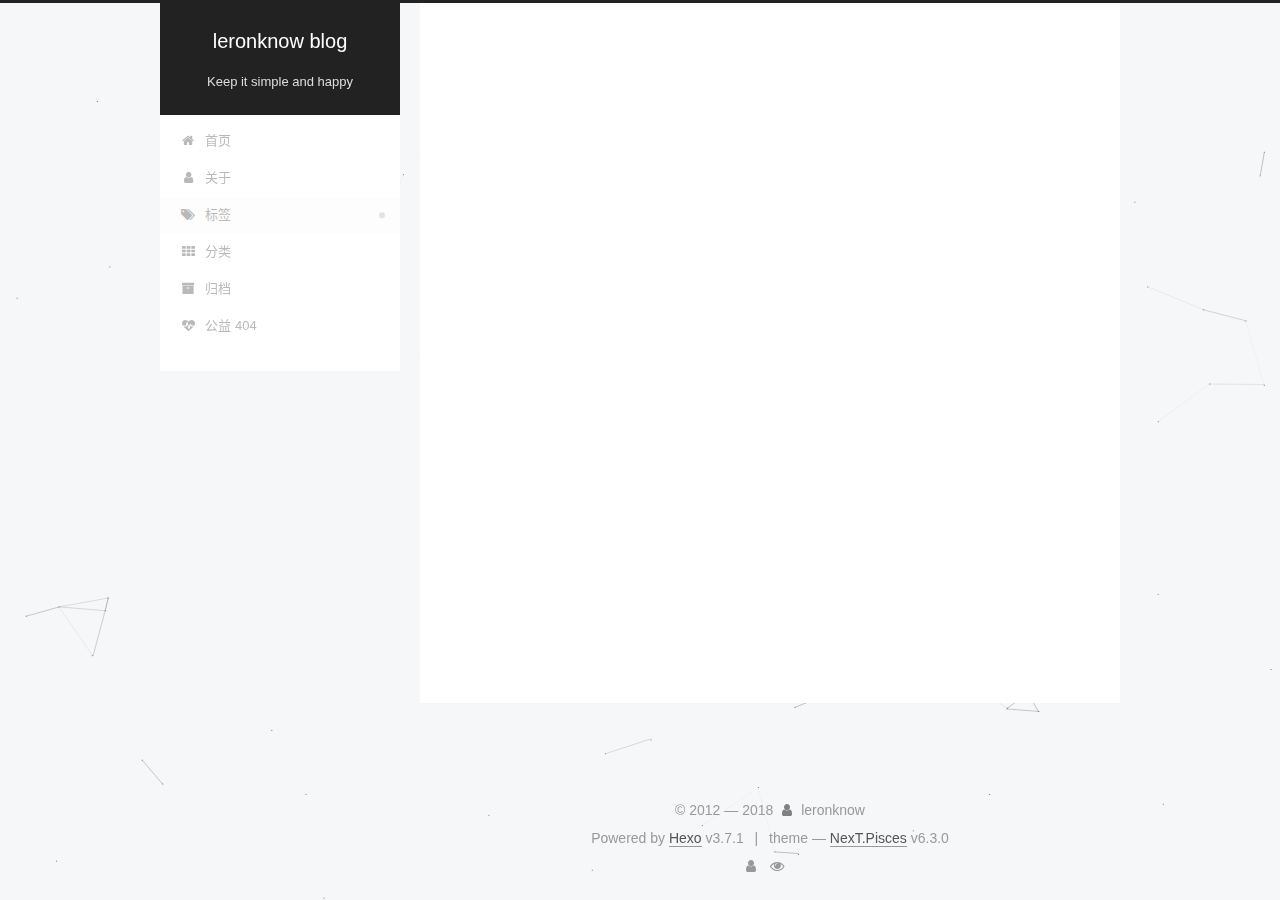
<file: tags/index.html>
<!DOCTYPE html>












  


<html class="theme-next pisces use-motion" lang="zh-CN">
<head>
  <meta charset="UTF-8"/>
<meta http-equiv="X-UA-Compatible" content="IE=edge" />
<meta name="viewport" content="width=device-width, initial-scale=1, maximum-scale=2"/>
<meta name="theme-color" content="#222">












<meta http-equiv="Cache-Control" content="no-transform" />
<meta http-equiv="Cache-Control" content="no-siteapp" />






















<link href="/lib/font-awesome/css/font-awesome.min.css?v=4.6.2" rel="stylesheet" type="text/css" />

<link href="/css/main.css?v=6.3.0" rel="stylesheet" type="text/css" />


  <link rel="apple-touch-icon" sizes="180x180" href="/images/apple-touch-icon-next.png?v=6.3.0">


  <link rel="icon" type="image/png" sizes="32x32" href="/images/favicon-32x32-next.png?v=6.3.0">


  <link rel="icon" type="image/png" sizes="16x16" href="/images/favicon-16x16-next.png?v=6.3.0">


  <link rel="mask-icon" href="/images/logo.svg?v=6.3.0" color="#222">









<script type="text/javascript" id="hexo.configurations">
  var NexT = window.NexT || {};
  var CONFIG = {
    root: '/',
    scheme: 'Pisces',
    version: '6.3.0',
    sidebar: {"position":"left","display":"post","offset":12,"b2t":false,"scrollpercent":false,"onmobile":false},
    fancybox: false,
    fastclick: false,
    lazyload: false,
    tabs: true,
    motion: {"enable":true,"async":false,"transition":{"post_block":"fadeIn","post_header":"slideDownIn","post_body":"slideDownIn","coll_header":"slideLeftIn","sidebar":"slideUpIn"}},
    algolia: {
      applicationID: '',
      apiKey: '',
      indexName: '',
      hits: {"per_page":10},
      labels: {"input_placeholder":"Search for Posts","hits_empty":"We didn't find any results for the search: ${query}","hits_stats":"${hits} results found in ${time} ms"}
    }
  };
</script>


  




  <meta property="og:type" content="website">
<meta property="og:title" content="tags">
<meta property="og:url" content="http://leronknow.github.io/tags/index.html">
<meta property="og:site_name" content="leronknow blog">
<meta property="og:locale" content="zh-CN">
<meta property="og:updated_time" content="2018-07-20T08:32:12.912Z">
<meta name="twitter:card" content="summary">
<meta name="twitter:title" content="tags">






  <link rel="canonical" href="http://leronknow.github.io/tags/"/>



<script type="text/javascript" id="page.configurations">
  CONFIG.page = {
    sidebar: "",
  };
</script>

  <title>tags | leronknow blog</title>
  









  <noscript>
  <style type="text/css">
    .use-motion .motion-element,
    .use-motion .brand,
    .use-motion .menu-item,
    .sidebar-inner,
    .use-motion .post-block,
    .use-motion .pagination,
    .use-motion .comments,
    .use-motion .post-header,
    .use-motion .post-body,
    .use-motion .collection-title { opacity: initial; }

    .use-motion .logo,
    .use-motion .site-title,
    .use-motion .site-subtitle {
      opacity: initial;
      top: initial;
    }

    .use-motion {
      .logo-line-before i { left: initial; }
      .logo-line-after i { right: initial; }
    }
  </style>
</noscript>

</head>

<body itemscope itemtype="http://schema.org/WebPage" lang="zh-CN">

  
  
    
  

  <div class="container sidebar-position-left page-post-detail">
    <div class="headband"></div>

    <header id="header" class="header" itemscope itemtype="http://schema.org/WPHeader">
      <div class="header-inner"><div class="site-brand-wrapper">
  <div class="site-meta ">
    

    <div class="custom-logo-site-title">
      <a href="/" class="brand" rel="start">
        <span class="logo-line-before"><i></i></span>
        <span class="site-title">leronknow blog</span>
        <span class="logo-line-after"><i></i></span>
      </a>
    </div>
    
      
        <p class="site-subtitle">Keep it simple and happy</p>
      
    
  </div>

  <div class="site-nav-toggle">
    <button aria-label="切换导航栏">
      <span class="btn-bar"></span>
      <span class="btn-bar"></span>
      <span class="btn-bar"></span>
    </button>
  </div>
</div>



<nav class="site-nav">
  
    <ul id="menu" class="menu">
      
        
        
        
          
          <li class="menu-item menu-item-home">
    <a href="/" rel="section">
      <i class="menu-item-icon fa fa-fw fa-home"></i> <br />首页</a>
  </li>
        
        
        
          
          <li class="menu-item menu-item-about">
    <a href="/about/" rel="section">
      <i class="menu-item-icon fa fa-fw fa-user"></i> <br />关于</a>
  </li>
        
        
        
          
          <li class="menu-item menu-item-tags menu-item-active">
    <a href="/tags/" rel="section">
      <i class="menu-item-icon fa fa-fw fa-tags"></i> <br />标签</a>
  </li>
        
        
        
          
          <li class="menu-item menu-item-categories">
    <a href="/categories/" rel="section">
      <i class="menu-item-icon fa fa-fw fa-th"></i> <br />分类</a>
  </li>
        
        
        
          
          <li class="menu-item menu-item-archives">
    <a href="/archives/" rel="section">
      <i class="menu-item-icon fa fa-fw fa-archive"></i> <br />归档</a>
  </li>
        
        
        
          
          <li class="menu-item menu-item-commonweal">
    <a href="/404/" rel="section">
      <i class="menu-item-icon fa fa-fw fa-heartbeat"></i> <br />公益 404</a>
  </li>

      
      
    </ul>
  

  

  
</nav>



  



</div>
    </header>

    


    <main id="main" class="main">
      <div class="main-inner">
        <div class="content-wrap">
          
            

    
    
      
      
    
      
      
    
      
      
    
      
      
    
      
      
    
      
      
    
    

  


          
          <div id="content" class="content">
            

  <div id="posts" class="posts-expand">
    
    
    
    <div class="post-block page">
      <header class="post-header">

<h1 class="post-title" itemprop="name headline">tags</h1>

<div class="post-meta">
  
  



</div>

</header>

      
      
      
      <div class="post-body">
        
        
          <div class="tag-cloud">
            <div class="tag-cloud-title">
                
                
                  
                    
                  
                
                目前共计 1 个标签
            </div>
            <div class="tag-cloud-tags">
              <a href="/tags/生活/" style="font-size: 12px; color: #ccc">生活</a>
            </div>
          </div>
        
      </div>
      
      
      
    </div>
    



    
    
    
  </div>


          </div>
          

        </div>
        
          
  
  <div class="sidebar-toggle">
    <div class="sidebar-toggle-line-wrap">
      <span class="sidebar-toggle-line sidebar-toggle-line-first"></span>
      <span class="sidebar-toggle-line sidebar-toggle-line-middle"></span>
      <span class="sidebar-toggle-line sidebar-toggle-line-last"></span>
    </div>
  </div>

  <aside id="sidebar" class="sidebar">
    
    <div class="sidebar-inner">

      

      

      <section class="site-overview-wrap sidebar-panel sidebar-panel-active">
        <div class="site-overview">
          <div class="site-author motion-element" itemprop="author" itemscope itemtype="http://schema.org/Person">
            
              <img class="site-author-image" itemprop="image"
                src="/images/avatar.jpg"
                alt="leronknow" />
            
              <p class="site-author-name" itemprop="name">leronknow</p>
              <p class="site-description motion-element" itemprop="description"></p>
          </div>

          
            <nav class="site-state motion-element">
              
                <div class="site-state-item site-state-posts">
                
                  <a href="/archives/">
                
                    <span class="site-state-item-count">1</span>
                    <span class="site-state-item-name">日志</span>
                  </a>
                </div>
              

              

              
                
                
                <div class="site-state-item site-state-tags">
                  <a href="/tags/index.html">
                    
                    
                      
                    
                    <span class="site-state-item-count">1</span>
                    <span class="site-state-item-name">标签</span>
                  </a>
                </div>
              
            </nav>
          

          

          
            <div class="links-of-author motion-element">
              
                <span class="links-of-author-item">
                  <a href="https://github.com/leronknow" target="_blank" title="GitHub"><i class="fa fa-fw fa-github"></i>GitHub</a>
                  
                </span>
              
                <span class="links-of-author-item">
                  <a href="https://www.linkedin.com/in/lee-hong-a2b19b5b/" target="_blank" title="Linkedin"><i class="fa fa-fw fa-linkedin"></i>Linkedin</a>
                  
                </span>
              
                <span class="links-of-author-item">
                  <a href="https://weibo.com/2160767914/profile" target="_blank" title="Weibo"><i class="fa fa-fw fa-weibo"></i>Weibo</a>
                  
                </span>
              
                <span class="links-of-author-item">
                  <a href="mailto:virgil.leehong@gmail.com" target="_blank" title="E-Mail"><i class="fa fa-fw fa-envelope"></i>E-Mail</a>
                  
                </span>
              
            </div>
          

          
          

          
          

          
            
          
          

        </div>
      </section>

      

      

    </div>
  </aside>


        
      </div>
    </main>

    <footer id="footer" class="footer">
      <div class="footer-inner">
        <div class="copyright">&copy; 2012 &mdash; <span itemprop="copyrightYear">2018</span>
  <span class="with-love" id="animate">
    <i class="fa fa-user"></i>
  </span>
  <span class="author" itemprop="copyrightHolder">leronknow</span>

  

  
</div>




  <div class="powered-by"> Powered by <a class="theme-link" target="_blank" href="https://hexo.io">Hexo</a>  v3.7.1</div>



  <span class="post-meta-divider">|</span>



  <div class="theme-info">theme &mdash; <a class="theme-link" target="_blank" href="https://github.com/theme-next/hexo-theme-next">NexT.Pisces</a> v6.3.0</div>




        
<div class="busuanzi-count">
  <script async src="https://dn-lbstatics.qbox.me/busuanzi/2.3/busuanzi.pure.mini.js"></script>

  
    <span class="site-uv" title="总访客量">
      <i class="fa fa-user"></i>
      <span class="busuanzi-value" id="busuanzi_value_site_uv"></span>
    </span>
  

  
    <span class="site-pv" title="总访问量">
      <i class="fa fa-eye"></i>
      <span class="busuanzi-value" id="busuanzi_value_site_pv"></span>
    </span>
  
</div>









        
      </div>
    </footer>

    
      <div class="back-to-top">
        <i class="fa fa-arrow-up"></i>
        
      </div>
    

    

  </div>

  

<script type="text/javascript">
  if (Object.prototype.toString.call(window.Promise) !== '[object Function]') {
    window.Promise = null;
  }
</script>














  













  
  
    <script type="text/javascript" src="/lib/jquery/index.js?v=2.1.3"></script>
  

  
  
    <script type="text/javascript" src="/lib/velocity/velocity.min.js?v=1.2.1"></script>
  

  
  
    <script type="text/javascript" src="/lib/velocity/velocity.ui.min.js?v=1.2.1"></script>
  

  
  
    <script type="text/javascript" src="/lib/canvas-nest/canvas-nest.min.js"></script>
  


  


  <script type="text/javascript" src="/js/src/utils.js?v=6.3.0"></script>

  <script type="text/javascript" src="/js/src/motion.js?v=6.3.0"></script>



  
  


  <script type="text/javascript" src="/js/src/affix.js?v=6.3.0"></script>

  <script type="text/javascript" src="/js/src/schemes/pisces.js?v=6.3.0"></script>



  
  <script type="text/javascript" src="/js/src/scrollspy.js?v=6.3.0"></script>
<script type="text/javascript" src="/js/src/post-details.js?v=6.3.0"></script>



  


  <script type="text/javascript" src="/js/src/bootstrap.js?v=6.3.0"></script>



  



	





  





  






<!-- LOCAL: You can save these files to your site and update links -->
    
        
        <link rel="stylesheet" href="https://aimingoo.github.io/gitmint/style/default.css">
        <script src="https://aimingoo.github.io/gitmint/dist/gitmint.browser.js"></script>
    
<!-- END LOCAL -->

    

    






  





  

  

  

  

  
  

  

  

  

  

  

</body>
</html>
</file>
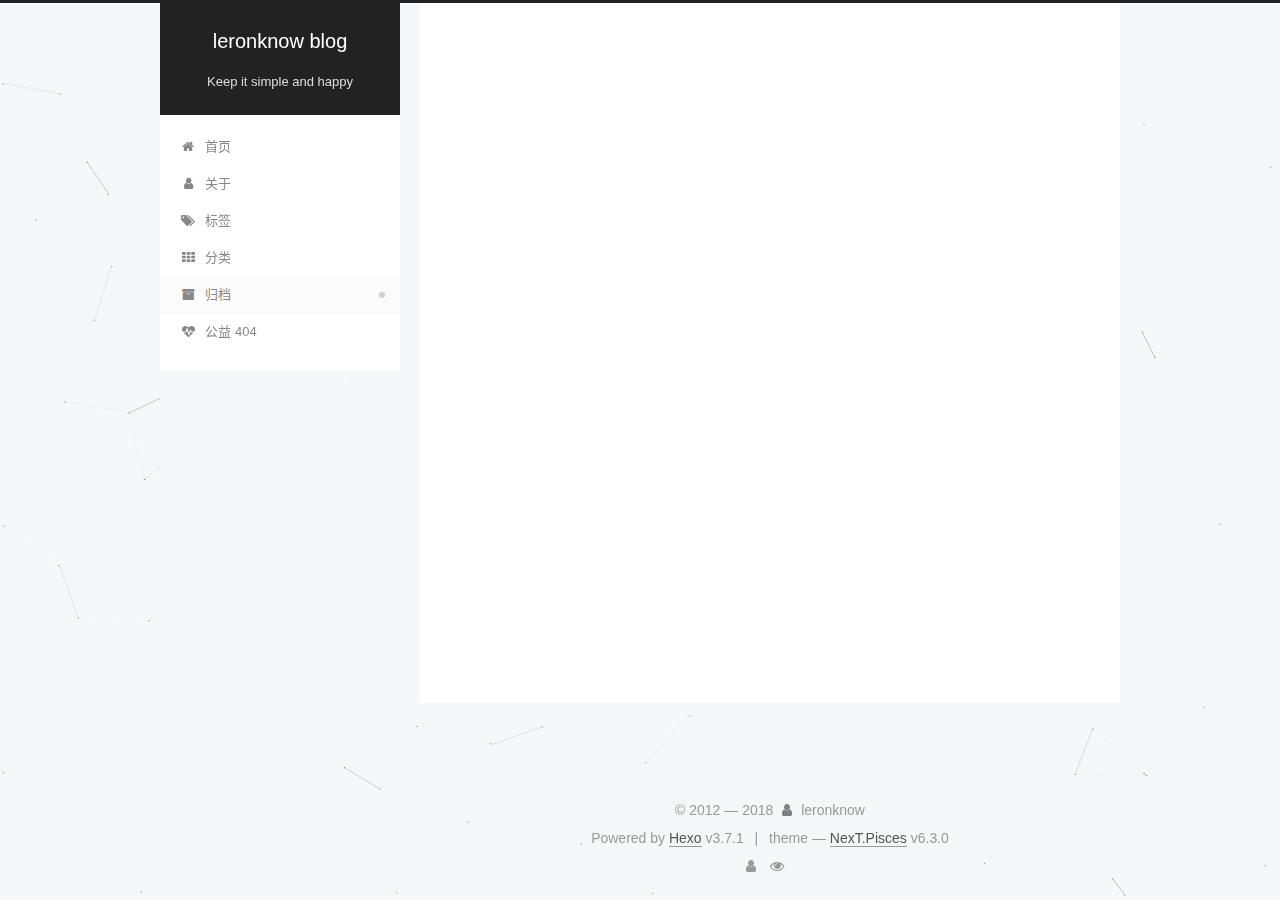
<file: archives/2018/index.html>
<!DOCTYPE html>












  


<html class="theme-next pisces use-motion" lang="zh-CN">
<head>
  <meta charset="UTF-8"/>
<meta http-equiv="X-UA-Compatible" content="IE=edge" />
<meta name="viewport" content="width=device-width, initial-scale=1, maximum-scale=2"/>
<meta name="theme-color" content="#222">












<meta http-equiv="Cache-Control" content="no-transform" />
<meta http-equiv="Cache-Control" content="no-siteapp" />






















<link href="/lib/font-awesome/css/font-awesome.min.css?v=4.6.2" rel="stylesheet" type="text/css" />

<link href="/css/main.css?v=6.3.0" rel="stylesheet" type="text/css" />


  <link rel="apple-touch-icon" sizes="180x180" href="/images/apple-touch-icon-next.png?v=6.3.0">


  <link rel="icon" type="image/png" sizes="32x32" href="/images/favicon-32x32-next.png?v=6.3.0">


  <link rel="icon" type="image/png" sizes="16x16" href="/images/favicon-16x16-next.png?v=6.3.0">


  <link rel="mask-icon" href="/images/logo.svg?v=6.3.0" color="#222">









<script type="text/javascript" id="hexo.configurations">
  var NexT = window.NexT || {};
  var CONFIG = {
    root: '/',
    scheme: 'Pisces',
    version: '6.3.0',
    sidebar: {"position":"left","display":"post","offset":12,"b2t":false,"scrollpercent":false,"onmobile":false},
    fancybox: false,
    fastclick: false,
    lazyload: false,
    tabs: true,
    motion: {"enable":true,"async":false,"transition":{"post_block":"fadeIn","post_header":"slideDownIn","post_body":"slideDownIn","coll_header":"slideLeftIn","sidebar":"slideUpIn"}},
    algolia: {
      applicationID: '',
      apiKey: '',
      indexName: '',
      hits: {"per_page":10},
      labels: {"input_placeholder":"Search for Posts","hits_empty":"We didn't find any results for the search: ${query}","hits_stats":"${hits} results found in ${time} ms"}
    }
  };
</script>


  




  <meta property="og:type" content="website">
<meta property="og:title" content="leronknow blog">
<meta property="og:url" content="http://leronknow.github.io/archives/2018/index.html">
<meta property="og:site_name" content="leronknow blog">
<meta property="og:locale" content="zh-CN">
<meta name="twitter:card" content="summary">
<meta name="twitter:title" content="leronknow blog">






  <link rel="canonical" href="http://leronknow.github.io/archives/2018/"/>



<script type="text/javascript" id="page.configurations">
  CONFIG.page = {
    sidebar: "",
  };
</script>

  <title>归档 | leronknow blog</title>
  









  <noscript>
  <style type="text/css">
    .use-motion .motion-element,
    .use-motion .brand,
    .use-motion .menu-item,
    .sidebar-inner,
    .use-motion .post-block,
    .use-motion .pagination,
    .use-motion .comments,
    .use-motion .post-header,
    .use-motion .post-body,
    .use-motion .collection-title { opacity: initial; }

    .use-motion .logo,
    .use-motion .site-title,
    .use-motion .site-subtitle {
      opacity: initial;
      top: initial;
    }

    .use-motion {
      .logo-line-before i { left: initial; }
      .logo-line-after i { right: initial; }
    }
  </style>
</noscript>

</head>

<body itemscope itemtype="http://schema.org/WebPage" lang="zh-CN">

  
  
    
  

  <div class="container sidebar-position-left page-archive">
    <div class="headband"></div>

    <header id="header" class="header" itemscope itemtype="http://schema.org/WPHeader">
      <div class="header-inner"><div class="site-brand-wrapper">
  <div class="site-meta ">
    

    <div class="custom-logo-site-title">
      <a href="/" class="brand" rel="start">
        <span class="logo-line-before"><i></i></span>
        <span class="site-title">leronknow blog</span>
        <span class="logo-line-after"><i></i></span>
      </a>
    </div>
    
      
        <p class="site-subtitle">Keep it simple and happy</p>
      
    
  </div>

  <div class="site-nav-toggle">
    <button aria-label="切换导航栏">
      <span class="btn-bar"></span>
      <span class="btn-bar"></span>
      <span class="btn-bar"></span>
    </button>
  </div>
</div>



<nav class="site-nav">
  
    <ul id="menu" class="menu">
      
        
        
        
          
          <li class="menu-item menu-item-home">
    <a href="/" rel="section">
      <i class="menu-item-icon fa fa-fw fa-home"></i> <br />首页</a>
  </li>
        
        
        
          
          <li class="menu-item menu-item-about">
    <a href="/about/" rel="section">
      <i class="menu-item-icon fa fa-fw fa-user"></i> <br />关于</a>
  </li>
        
        
        
          
          <li class="menu-item menu-item-tags">
    <a href="/tags/" rel="section">
      <i class="menu-item-icon fa fa-fw fa-tags"></i> <br />标签</a>
  </li>
        
        
        
          
          <li class="menu-item menu-item-categories">
    <a href="/categories/" rel="section">
      <i class="menu-item-icon fa fa-fw fa-th"></i> <br />分类</a>
  </li>
        
        
        
          
          <li class="menu-item menu-item-archives menu-item-active">
    <a href="/archives/" rel="section">
      <i class="menu-item-icon fa fa-fw fa-archive"></i> <br />归档</a>
  </li>
        
        
        
          
          <li class="menu-item menu-item-commonweal">
    <a href="/404/" rel="section">
      <i class="menu-item-icon fa fa-fw fa-heartbeat"></i> <br />公益 404</a>
  </li>

      
      
    </ul>
  

  

  
</nav>



  



</div>
    </header>

    


    <main id="main" class="main">
      <div class="main-inner">
        <div class="content-wrap">
          
            

    
    
      
      
    
      
      
    
      
      
    
      
      
    
      
      
    
      
      
    
    

  


          
          <div id="content" class="content">
            

  
  
  
  <div class="post-block archive">
    <div id="posts" class="posts-collapse">
      <span class="archive-move-on"></span>

      
      <span class="archive-page-counter">
        
        
        
          
        
        嗯..! 目前共计 1 篇日志。 继续努力。
      </span>
      

      

        
        
        

        
          
          <div class="collection-title">
            <h1 class="archive-year" id="archive-year-2018">2018</h1>
          </div>
        
        

        

  <article class="post post-type-normal" itemscope itemtype="http://schema.org/Article">
    <header class="post-header">

      <h2 class="post-title">
        
            <a class="post-title-link" href="/2018/07/22/重拾博客/" itemprop="url">
              
                <span itemprop="name">重拾博客</span>
              
            </a>
        
      </h2>

      <div class="post-meta">
        <time class="post-time" itemprop="dateCreated"
              datetime="2018-07-22T13:36:51+08:00"
              content="2018-07-22" >
          07-22
        </time>
      </div>

    </header>
  </article>



      

    </div>
  </div>
  
  
  

  



          </div>
          

        </div>
        
          
  
  <div class="sidebar-toggle">
    <div class="sidebar-toggle-line-wrap">
      <span class="sidebar-toggle-line sidebar-toggle-line-first"></span>
      <span class="sidebar-toggle-line sidebar-toggle-line-middle"></span>
      <span class="sidebar-toggle-line sidebar-toggle-line-last"></span>
    </div>
  </div>

  <aside id="sidebar" class="sidebar">
    
    <div class="sidebar-inner">

      

      

      <section class="site-overview-wrap sidebar-panel sidebar-panel-active">
        <div class="site-overview">
          <div class="site-author motion-element" itemprop="author" itemscope itemtype="http://schema.org/Person">
            
              <img class="site-author-image" itemprop="image"
                src="/images/avatar.jpg"
                alt="leronknow" />
            
              <p class="site-author-name" itemprop="name">leronknow</p>
              <p class="site-description motion-element" itemprop="description"></p>
          </div>

          
            <nav class="site-state motion-element">
              
                <div class="site-state-item site-state-posts">
                
                  <a href="/archives/">
                
                    <span class="site-state-item-count">1</span>
                    <span class="site-state-item-name">日志</span>
                  </a>
                </div>
              

              

              
                
                
                <div class="site-state-item site-state-tags">
                  <a href="/tags/index.html">
                    
                    
                      
                    
                    <span class="site-state-item-count">1</span>
                    <span class="site-state-item-name">标签</span>
                  </a>
                </div>
              
            </nav>
          

          

          
            <div class="links-of-author motion-element">
              
                <span class="links-of-author-item">
                  <a href="https://github.com/leronknow" target="_blank" title="GitHub"><i class="fa fa-fw fa-github"></i>GitHub</a>
                  
                </span>
              
                <span class="links-of-author-item">
                  <a href="https://www.linkedin.com/in/lee-hong-a2b19b5b/" target="_blank" title="Linkedin"><i class="fa fa-fw fa-linkedin"></i>Linkedin</a>
                  
                </span>
              
                <span class="links-of-author-item">
                  <a href="https://weibo.com/2160767914/profile" target="_blank" title="Weibo"><i class="fa fa-fw fa-weibo"></i>Weibo</a>
                  
                </span>
              
                <span class="links-of-author-item">
                  <a href="mailto:virgil.leehong@gmail.com" target="_blank" title="E-Mail"><i class="fa fa-fw fa-envelope"></i>E-Mail</a>
                  
                </span>
              
            </div>
          

          
          

          
          

          
            
          
          

        </div>
      </section>

      

      

    </div>
  </aside>


        
      </div>
    </main>

    <footer id="footer" class="footer">
      <div class="footer-inner">
        <div class="copyright">&copy; 2012 &mdash; <span itemprop="copyrightYear">2018</span>
  <span class="with-love" id="animate">
    <i class="fa fa-user"></i>
  </span>
  <span class="author" itemprop="copyrightHolder">leronknow</span>

  

  
</div>




  <div class="powered-by"> Powered by <a class="theme-link" target="_blank" href="https://hexo.io">Hexo</a>  v3.7.1</div>



  <span class="post-meta-divider">|</span>



  <div class="theme-info">theme &mdash; <a class="theme-link" target="_blank" href="https://github.com/theme-next/hexo-theme-next">NexT.Pisces</a> v6.3.0</div>




        
<div class="busuanzi-count">
  <script async src="https://dn-lbstatics.qbox.me/busuanzi/2.3/busuanzi.pure.mini.js"></script>

  
    <span class="site-uv" title="总访客量">
      <i class="fa fa-user"></i>
      <span class="busuanzi-value" id="busuanzi_value_site_uv"></span>
    </span>
  

  
    <span class="site-pv" title="总访问量">
      <i class="fa fa-eye"></i>
      <span class="busuanzi-value" id="busuanzi_value_site_pv"></span>
    </span>
  
</div>









        
      </div>
    </footer>

    
      <div class="back-to-top">
        <i class="fa fa-arrow-up"></i>
        
      </div>
    

    

  </div>

  

<script type="text/javascript">
  if (Object.prototype.toString.call(window.Promise) !== '[object Function]') {
    window.Promise = null;
  }
</script>














  













  
  
    <script type="text/javascript" src="/lib/jquery/index.js?v=2.1.3"></script>
  

  
  
    <script type="text/javascript" src="/lib/velocity/velocity.min.js?v=1.2.1"></script>
  

  
  
    <script type="text/javascript" src="/lib/velocity/velocity.ui.min.js?v=1.2.1"></script>
  

  
  
    <script type="text/javascript" src="/lib/canvas-nest/canvas-nest.min.js"></script>
  


  


  <script type="text/javascript" src="/js/src/utils.js?v=6.3.0"></script>

  <script type="text/javascript" src="/js/src/motion.js?v=6.3.0"></script>



  
  


  <script type="text/javascript" src="/js/src/affix.js?v=6.3.0"></script>

  <script type="text/javascript" src="/js/src/schemes/pisces.js?v=6.3.0"></script>



  

  


  <script type="text/javascript" src="/js/src/bootstrap.js?v=6.3.0"></script>



  



	





  





  






<!-- LOCAL: You can save these files to your site and update links -->
    
        
        <link rel="stylesheet" href="https://aimingoo.github.io/gitmint/style/default.css">
        <script src="https://aimingoo.github.io/gitmint/dist/gitmint.browser.js"></script>
    
<!-- END LOCAL -->

    

    






  





  

  

  

  

  
  

  

  

  

  

  

</body>
</html>
</file>
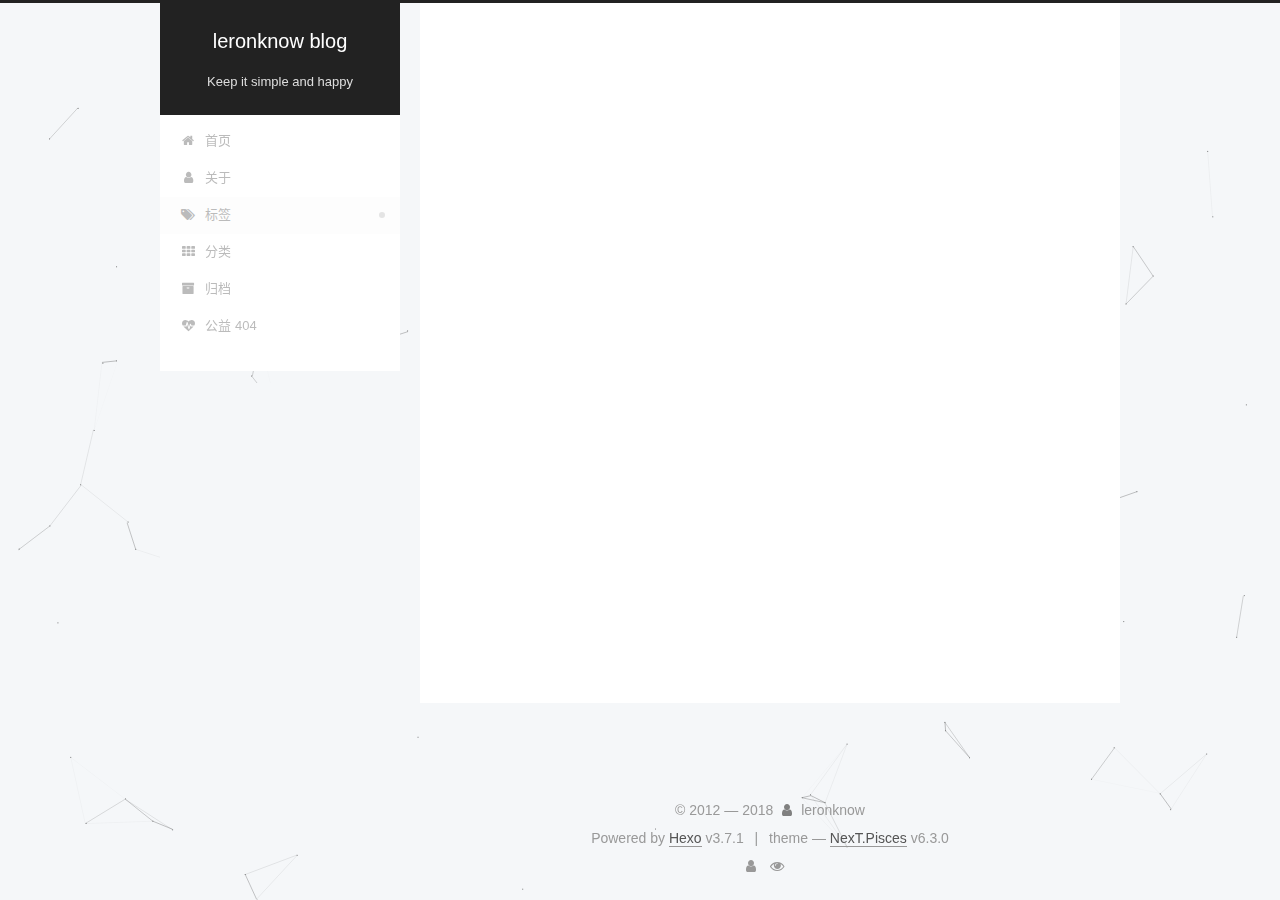
<file: tags/生活/index.html>
<!DOCTYPE html>












  


<html class="theme-next pisces use-motion" lang="zh-CN">
<head>
  <meta charset="UTF-8"/>
<meta http-equiv="X-UA-Compatible" content="IE=edge" />
<meta name="viewport" content="width=device-width, initial-scale=1, maximum-scale=2"/>
<meta name="theme-color" content="#222">












<meta http-equiv="Cache-Control" content="no-transform" />
<meta http-equiv="Cache-Control" content="no-siteapp" />






















<link href="/lib/font-awesome/css/font-awesome.min.css?v=4.6.2" rel="stylesheet" type="text/css" />

<link href="/css/main.css?v=6.3.0" rel="stylesheet" type="text/css" />


  <link rel="apple-touch-icon" sizes="180x180" href="/images/apple-touch-icon-next.png?v=6.3.0">


  <link rel="icon" type="image/png" sizes="32x32" href="/images/favicon-32x32-next.png?v=6.3.0">


  <link rel="icon" type="image/png" sizes="16x16" href="/images/favicon-16x16-next.png?v=6.3.0">


  <link rel="mask-icon" href="/images/logo.svg?v=6.3.0" color="#222">









<script type="text/javascript" id="hexo.configurations">
  var NexT = window.NexT || {};
  var CONFIG = {
    root: '/',
    scheme: 'Pisces',
    version: '6.3.0',
    sidebar: {"position":"left","display":"post","offset":12,"b2t":false,"scrollpercent":false,"onmobile":false},
    fancybox: false,
    fastclick: false,
    lazyload: false,
    tabs: true,
    motion: {"enable":true,"async":false,"transition":{"post_block":"fadeIn","post_header":"slideDownIn","post_body":"slideDownIn","coll_header":"slideLeftIn","sidebar":"slideUpIn"}},
    algolia: {
      applicationID: '',
      apiKey: '',
      indexName: '',
      hits: {"per_page":10},
      labels: {"input_placeholder":"Search for Posts","hits_empty":"We didn't find any results for the search: ${query}","hits_stats":"${hits} results found in ${time} ms"}
    }
  };
</script>


  




  <meta property="og:type" content="website">
<meta property="og:title" content="leronknow blog">
<meta property="og:url" content="http://leronknow.github.io/tags/生活/index.html">
<meta property="og:site_name" content="leronknow blog">
<meta property="og:locale" content="zh-CN">
<meta name="twitter:card" content="summary">
<meta name="twitter:title" content="leronknow blog">






  <link rel="canonical" href="http://leronknow.github.io/tags/生活/"/>



<script type="text/javascript" id="page.configurations">
  CONFIG.page = {
    sidebar: "",
  };
</script>

  <title>标签: 生活 | leronknow blog</title>
  









  <noscript>
  <style type="text/css">
    .use-motion .motion-element,
    .use-motion .brand,
    .use-motion .menu-item,
    .sidebar-inner,
    .use-motion .post-block,
    .use-motion .pagination,
    .use-motion .comments,
    .use-motion .post-header,
    .use-motion .post-body,
    .use-motion .collection-title { opacity: initial; }

    .use-motion .logo,
    .use-motion .site-title,
    .use-motion .site-subtitle {
      opacity: initial;
      top: initial;
    }

    .use-motion {
      .logo-line-before i { left: initial; }
      .logo-line-after i { right: initial; }
    }
  </style>
</noscript>

</head>

<body itemscope itemtype="http://schema.org/WebPage" lang="zh-CN">

  
  
    
  

  <div class="container sidebar-position-left ">
    <div class="headband"></div>

    <header id="header" class="header" itemscope itemtype="http://schema.org/WPHeader">
      <div class="header-inner"><div class="site-brand-wrapper">
  <div class="site-meta ">
    

    <div class="custom-logo-site-title">
      <a href="/" class="brand" rel="start">
        <span class="logo-line-before"><i></i></span>
        <span class="site-title">leronknow blog</span>
        <span class="logo-line-after"><i></i></span>
      </a>
    </div>
    
      
        <p class="site-subtitle">Keep it simple and happy</p>
      
    
  </div>

  <div class="site-nav-toggle">
    <button aria-label="切换导航栏">
      <span class="btn-bar"></span>
      <span class="btn-bar"></span>
      <span class="btn-bar"></span>
    </button>
  </div>
</div>



<nav class="site-nav">
  
    <ul id="menu" class="menu">
      
        
        
        
          
          <li class="menu-item menu-item-home">
    <a href="/" rel="section">
      <i class="menu-item-icon fa fa-fw fa-home"></i> <br />首页</a>
  </li>
        
        
        
          
          <li class="menu-item menu-item-about">
    <a href="/about/" rel="section">
      <i class="menu-item-icon fa fa-fw fa-user"></i> <br />关于</a>
  </li>
        
        
        
          
          <li class="menu-item menu-item-tags menu-item-active">
    <a href="/tags/" rel="section">
      <i class="menu-item-icon fa fa-fw fa-tags"></i> <br />标签</a>
  </li>
        
        
        
          
          <li class="menu-item menu-item-categories">
    <a href="/categories/" rel="section">
      <i class="menu-item-icon fa fa-fw fa-th"></i> <br />分类</a>
  </li>
        
        
        
          
          <li class="menu-item menu-item-archives">
    <a href="/archives/" rel="section">
      <i class="menu-item-icon fa fa-fw fa-archive"></i> <br />归档</a>
  </li>
        
        
        
          
          <li class="menu-item menu-item-commonweal">
    <a href="/404/" rel="section">
      <i class="menu-item-icon fa fa-fw fa-heartbeat"></i> <br />公益 404</a>
  </li>

      
      
    </ul>
  

  

  
</nav>



  



</div>
    </header>

    


    <main id="main" class="main">
      <div class="main-inner">
        <div class="content-wrap">
          
            

    
    
      
      
    
      
      
    
      
      
    
      
      
    
      
      
    
      
      
    
    

  


          
          <div id="content" class="content">
            

  
  
  
  <div class="post-block tag">

    <div id="posts" class="posts-collapse">
      <div class="collection-title">
        <h1>生活<small>标签</small>
        </h1>
      </div>

      
        

  <article class="post post-type-normal" itemscope itemtype="http://schema.org/Article">
    <header class="post-header">

      <h2 class="post-title">
        
            <a class="post-title-link" href="/2018/07/22/重拾博客/" itemprop="url">
              
                <span itemprop="name">重拾博客</span>
              
            </a>
        
      </h2>

      <div class="post-meta">
        <time class="post-time" itemprop="dateCreated"
              datetime="2018-07-22T13:36:51+08:00"
              content="2018-07-22" >
          07-22
        </time>
      </div>

    </header>
  </article>


      
    </div>

  </div>
  
  
  

  


          </div>
          

        </div>
        
          
  
  <div class="sidebar-toggle">
    <div class="sidebar-toggle-line-wrap">
      <span class="sidebar-toggle-line sidebar-toggle-line-first"></span>
      <span class="sidebar-toggle-line sidebar-toggle-line-middle"></span>
      <span class="sidebar-toggle-line sidebar-toggle-line-last"></span>
    </div>
  </div>

  <aside id="sidebar" class="sidebar">
    
    <div class="sidebar-inner">

      

      

      <section class="site-overview-wrap sidebar-panel sidebar-panel-active">
        <div class="site-overview">
          <div class="site-author motion-element" itemprop="author" itemscope itemtype="http://schema.org/Person">
            
              <img class="site-author-image" itemprop="image"
                src="/images/avatar.jpg"
                alt="leronknow" />
            
              <p class="site-author-name" itemprop="name">leronknow</p>
              <p class="site-description motion-element" itemprop="description"></p>
          </div>

          
            <nav class="site-state motion-element">
              
                <div class="site-state-item site-state-posts">
                
                  <a href="/archives/">
                
                    <span class="site-state-item-count">1</span>
                    <span class="site-state-item-name">日志</span>
                  </a>
                </div>
              

              

              
                
                
                <div class="site-state-item site-state-tags">
                  <a href="/tags/index.html">
                    
                    
                      
                    
                    <span class="site-state-item-count">1</span>
                    <span class="site-state-item-name">标签</span>
                  </a>
                </div>
              
            </nav>
          

          

          
            <div class="links-of-author motion-element">
              
                <span class="links-of-author-item">
                  <a href="https://github.com/leronknow" target="_blank" title="GitHub"><i class="fa fa-fw fa-github"></i>GitHub</a>
                  
                </span>
              
                <span class="links-of-author-item">
                  <a href="https://www.linkedin.com/in/lee-hong-a2b19b5b/" target="_blank" title="Linkedin"><i class="fa fa-fw fa-linkedin"></i>Linkedin</a>
                  
                </span>
              
                <span class="links-of-author-item">
                  <a href="https://weibo.com/2160767914/profile" target="_blank" title="Weibo"><i class="fa fa-fw fa-weibo"></i>Weibo</a>
                  
                </span>
              
                <span class="links-of-author-item">
                  <a href="mailto:virgil.leehong@gmail.com" target="_blank" title="E-Mail"><i class="fa fa-fw fa-envelope"></i>E-Mail</a>
                  
                </span>
              
            </div>
          

          
          

          
          

          
            
          
          

        </div>
      </section>

      

      

    </div>
  </aside>


        
      </div>
    </main>

    <footer id="footer" class="footer">
      <div class="footer-inner">
        <div class="copyright">&copy; 2012 &mdash; <span itemprop="copyrightYear">2018</span>
  <span class="with-love" id="animate">
    <i class="fa fa-user"></i>
  </span>
  <span class="author" itemprop="copyrightHolder">leronknow</span>

  

  
</div>




  <div class="powered-by"> Powered by <a class="theme-link" target="_blank" href="https://hexo.io">Hexo</a>  v3.7.1</div>



  <span class="post-meta-divider">|</span>



  <div class="theme-info">theme &mdash; <a class="theme-link" target="_blank" href="https://github.com/theme-next/hexo-theme-next">NexT.Pisces</a> v6.3.0</div>




        
<div class="busuanzi-count">
  <script async src="https://dn-lbstatics.qbox.me/busuanzi/2.3/busuanzi.pure.mini.js"></script>

  
    <span class="site-uv" title="总访客量">
      <i class="fa fa-user"></i>
      <span class="busuanzi-value" id="busuanzi_value_site_uv"></span>
    </span>
  

  
    <span class="site-pv" title="总访问量">
      <i class="fa fa-eye"></i>
      <span class="busuanzi-value" id="busuanzi_value_site_pv"></span>
    </span>
  
</div>









        
      </div>
    </footer>

    
      <div class="back-to-top">
        <i class="fa fa-arrow-up"></i>
        
      </div>
    

    

  </div>

  

<script type="text/javascript">
  if (Object.prototype.toString.call(window.Promise) !== '[object Function]') {
    window.Promise = null;
  }
</script>














  













  
  
    <script type="text/javascript" src="/lib/jquery/index.js?v=2.1.3"></script>
  

  
  
    <script type="text/javascript" src="/lib/velocity/velocity.min.js?v=1.2.1"></script>
  

  
  
    <script type="text/javascript" src="/lib/velocity/velocity.ui.min.js?v=1.2.1"></script>
  

  
  
    <script type="text/javascript" src="/lib/canvas-nest/canvas-nest.min.js"></script>
  


  


  <script type="text/javascript" src="/js/src/utils.js?v=6.3.0"></script>

  <script type="text/javascript" src="/js/src/motion.js?v=6.3.0"></script>



  
  


  <script type="text/javascript" src="/js/src/affix.js?v=6.3.0"></script>

  <script type="text/javascript" src="/js/src/schemes/pisces.js?v=6.3.0"></script>



  

  


  <script type="text/javascript" src="/js/src/bootstrap.js?v=6.3.0"></script>



  



	





  





  






<!-- LOCAL: You can save these files to your site and update links -->
    
        
        <link rel="stylesheet" href="https://aimingoo.github.io/gitmint/style/default.css">
        <script src="https://aimingoo.github.io/gitmint/dist/gitmint.browser.js"></script>
    
<!-- END LOCAL -->

    

    






  





  

  

  

  

  
  

  

  

  

  

  

</body>
</html>
</file>
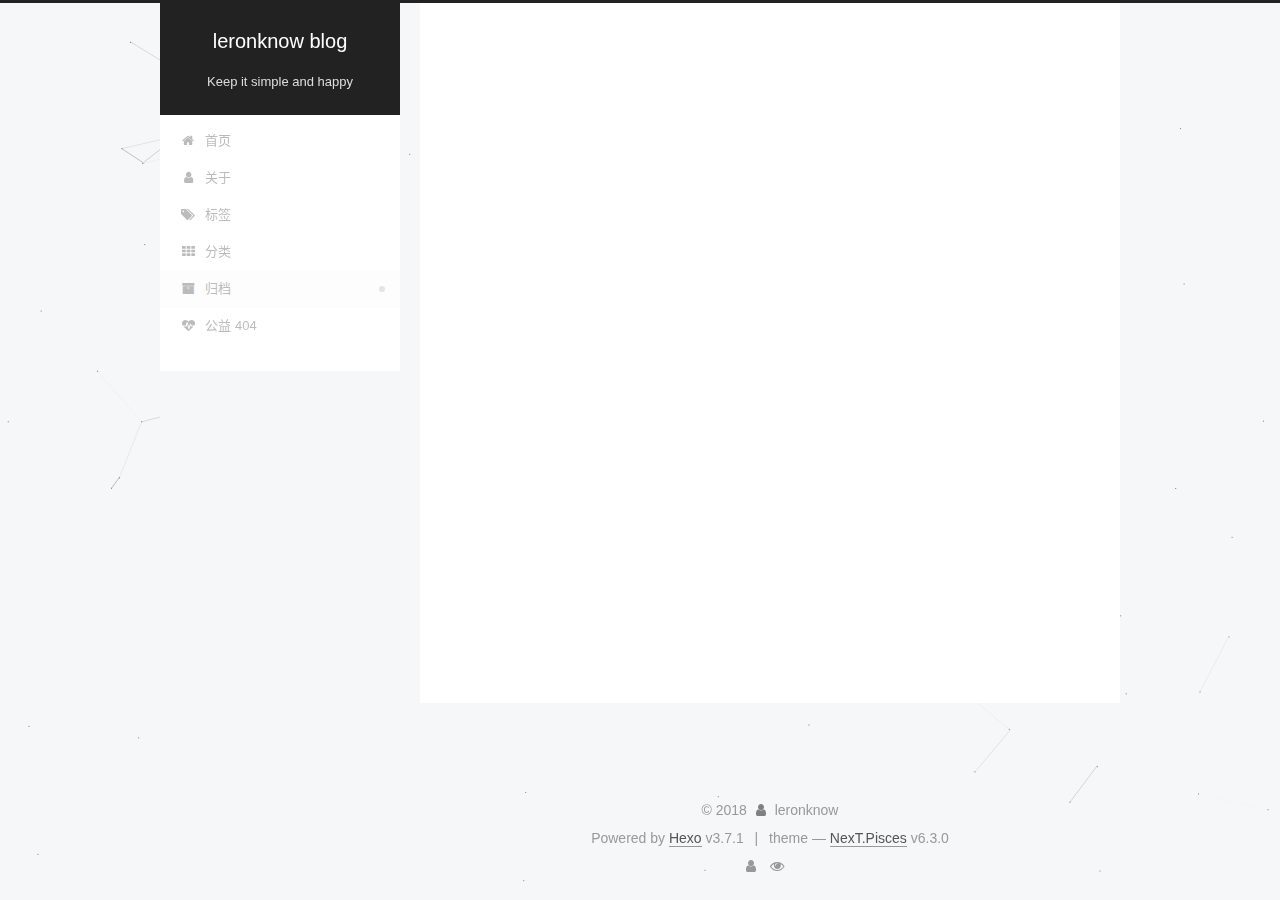
<file: archives/2018/07/index.html>
<!DOCTYPE html>












  


<html class="theme-next pisces use-motion" lang="zh-CN">
<head>
  <meta charset="UTF-8"/>
<meta http-equiv="X-UA-Compatible" content="IE=edge" />
<meta name="viewport" content="width=device-width, initial-scale=1, maximum-scale=2"/>
<meta name="theme-color" content="#222">












<meta http-equiv="Cache-Control" content="no-transform" />
<meta http-equiv="Cache-Control" content="no-siteapp" />






















<link href="/lib/font-awesome/css/font-awesome.min.css?v=4.6.2" rel="stylesheet" type="text/css" />

<link href="/css/main.css?v=6.3.0" rel="stylesheet" type="text/css" />


  <link rel="apple-touch-icon" sizes="180x180" href="/images/apple-touch-icon-next.png?v=6.3.0">


  <link rel="icon" type="image/png" sizes="32x32" href="/images/favicon-32x32-next.png?v=6.3.0">


  <link rel="icon" type="image/png" sizes="16x16" href="/images/favicon-16x16-next.png?v=6.3.0">


  <link rel="mask-icon" href="/images/logo.svg?v=6.3.0" color="#222">









<script type="text/javascript" id="hexo.configurations">
  var NexT = window.NexT || {};
  var CONFIG = {
    root: '/',
    scheme: 'Pisces',
    version: '6.3.0',
    sidebar: {"position":"left","display":"post","offset":12,"b2t":false,"scrollpercent":false,"onmobile":false},
    fancybox: false,
    fastclick: false,
    lazyload: false,
    tabs: true,
    motion: {"enable":true,"async":false,"transition":{"post_block":"fadeIn","post_header":"slideDownIn","post_body":"slideDownIn","coll_header":"slideLeftIn","sidebar":"slideUpIn"}},
    algolia: {
      applicationID: '',
      apiKey: '',
      indexName: '',
      hits: {"per_page":10},
      labels: {"input_placeholder":"Search for Posts","hits_empty":"We didn't find any results for the search: ${query}","hits_stats":"${hits} results found in ${time} ms"}
    }
  };
</script>


  




  <meta property="og:type" content="website">
<meta property="og:title" content="leronknow blog">
<meta property="og:url" content="http://leronknow.github.io/archives/2018/07/index.html">
<meta property="og:site_name" content="leronknow blog">
<meta property="og:locale" content="zh-CN">
<meta name="twitter:card" content="summary">
<meta name="twitter:title" content="leronknow blog">






  <link rel="canonical" href="http://leronknow.github.io/archives/2018/07/"/>



<script type="text/javascript" id="page.configurations">
  CONFIG.page = {
    sidebar: "",
  };
</script>

  <title>归档 | leronknow blog</title>
  









  <noscript>
  <style type="text/css">
    .use-motion .motion-element,
    .use-motion .brand,
    .use-motion .menu-item,
    .sidebar-inner,
    .use-motion .post-block,
    .use-motion .pagination,
    .use-motion .comments,
    .use-motion .post-header,
    .use-motion .post-body,
    .use-motion .collection-title { opacity: initial; }

    .use-motion .logo,
    .use-motion .site-title,
    .use-motion .site-subtitle {
      opacity: initial;
      top: initial;
    }

    .use-motion {
      .logo-line-before i { left: initial; }
      .logo-line-after i { right: initial; }
    }
  </style>
</noscript>

</head>

<body itemscope itemtype="http://schema.org/WebPage" lang="zh-CN">

  
  
    
  

  <div class="container sidebar-position-left page-archive">
    <div class="headband"></div>

    <header id="header" class="header" itemscope itemtype="http://schema.org/WPHeader">
      <div class="header-inner"><div class="site-brand-wrapper">
  <div class="site-meta ">
    

    <div class="custom-logo-site-title">
      <a href="/" class="brand" rel="start">
        <span class="logo-line-before"><i></i></span>
        <span class="site-title">leronknow blog</span>
        <span class="logo-line-after"><i></i></span>
      </a>
    </div>
    
      
        <p class="site-subtitle">Keep it simple and happy</p>
      
    
  </div>

  <div class="site-nav-toggle">
    <button aria-label="切换导航栏">
      <span class="btn-bar"></span>
      <span class="btn-bar"></span>
      <span class="btn-bar"></span>
    </button>
  </div>
</div>



<nav class="site-nav">
  
    <ul id="menu" class="menu">
      
        
        
        
          
          <li class="menu-item menu-item-home">
    <a href="/" rel="section">
      <i class="menu-item-icon fa fa-fw fa-home"></i> <br />首页</a>
  </li>
        
        
        
          
          <li class="menu-item menu-item-about">
    <a href="/about/" rel="section">
      <i class="menu-item-icon fa fa-fw fa-user"></i> <br />关于</a>
  </li>
        
        
        
          
          <li class="menu-item menu-item-tags">
    <a href="/tags/" rel="section">
      <i class="menu-item-icon fa fa-fw fa-tags"></i> <br />标签</a>
  </li>
        
        
        
          
          <li class="menu-item menu-item-categories">
    <a href="/categories/" rel="section">
      <i class="menu-item-icon fa fa-fw fa-th"></i> <br />分类</a>
  </li>
        
        
        
          
          <li class="menu-item menu-item-archives menu-item-active">
    <a href="/archives/" rel="section">
      <i class="menu-item-icon fa fa-fw fa-archive"></i> <br />归档</a>
  </li>
        
        
        
          
          <li class="menu-item menu-item-commonweal">
    <a href="/404/" rel="section">
      <i class="menu-item-icon fa fa-fw fa-heartbeat"></i> <br />公益 404</a>
  </li>

      
      
    </ul>
  

  

  
</nav>



  



</div>
    </header>

    


    <main id="main" class="main">
      <div class="main-inner">
        <div class="content-wrap">
          
            

    
    
      
      
    
      
      
    
      
      
    
      
      
    
      
      
    
      
      
    
    

  


          
          <div id="content" class="content">
            

  
  
  
  <div class="post-block archive">
    <div id="posts" class="posts-collapse">
      <span class="archive-move-on"></span>

      
      <span class="archive-page-counter">
        
        
        
          
        
        嗯..! 目前共计 1 篇日志。 继续努力。
      </span>
      

      

        
        
        

        
          
          <div class="collection-title">
            <h1 class="archive-year" id="archive-year-2018">2018</h1>
          </div>
        
        

        

  <article class="post post-type-normal" itemscope itemtype="http://schema.org/Article">
    <header class="post-header">

      <h2 class="post-title">
        
            <a class="post-title-link" href="/2018/07/21/新的开始/" itemprop="url">
              
                <span itemprop="name">新的开始</span>
              
            </a>
        
      </h2>

      <div class="post-meta">
        <time class="post-time" itemprop="dateCreated"
              datetime="2018-07-21T22:44:17+08:00"
              content="2018-07-21" >
          07-21
        </time>
      </div>

    </header>
  </article>



      

    </div>
  </div>
  
  
  

  



          </div>
          

        </div>
        
          
  
  <div class="sidebar-toggle">
    <div class="sidebar-toggle-line-wrap">
      <span class="sidebar-toggle-line sidebar-toggle-line-first"></span>
      <span class="sidebar-toggle-line sidebar-toggle-line-middle"></span>
      <span class="sidebar-toggle-line sidebar-toggle-line-last"></span>
    </div>
  </div>

  <aside id="sidebar" class="sidebar">
    
    <div class="sidebar-inner">

      

      

      <section class="site-overview-wrap sidebar-panel sidebar-panel-active">
        <div class="site-overview">
          <div class="site-author motion-element" itemprop="author" itemscope itemtype="http://schema.org/Person">
            
              <img class="site-author-image" itemprop="image"
                src="/images/avatar.jpg"
                alt="leronknow" />
            
              <p class="site-author-name" itemprop="name">leronknow</p>
              <p class="site-description motion-element" itemprop="description"></p>
          </div>

          
            <nav class="site-state motion-element">
              
                <div class="site-state-item site-state-posts">
                
                  <a href="/archives/">
                
                    <span class="site-state-item-count">1</span>
                    <span class="site-state-item-name">日志</span>
                  </a>
                </div>
              

              

              
            </nav>
          

          

          
            <div class="links-of-author motion-element">
              
                <span class="links-of-author-item">
                  <a href="https://github.com/leronknow" target="_blank" title="GitHub"><i class="fa fa-fw fa-github"></i>GitHub</a>
                  
                </span>
              
                <span class="links-of-author-item">
                  <a href="https://www.linkedin.com/in/lee-hong-a2b19b5b/" target="_blank" title="Linkedin"><i class="fa fa-fw fa-linkedin"></i>Linkedin</a>
                  
                </span>
              
                <span class="links-of-author-item">
                  <a href="https://weibo.com/2160767914/profile" target="_blank" title="Weibo"><i class="fa fa-fw fa-weibo"></i>Weibo</a>
                  
                </span>
              
                <span class="links-of-author-item">
                  <a href="mailto:virgil.leehong@gmail.com" target="_blank" title="E-Mail"><i class="fa fa-fw fa-envelope"></i>E-Mail</a>
                  
                </span>
              
            </div>
          

          
          

          
          

          
            
          
          

        </div>
      </section>

      

      

    </div>
  </aside>


        
      </div>
    </main>

    <footer id="footer" class="footer">
      <div class="footer-inner">
        <div class="copyright">&copy; <span itemprop="copyrightYear">2018</span>
  <span class="with-love" id="animate">
    <i class="fa fa-user"></i>
  </span>
  <span class="author" itemprop="copyrightHolder">leronknow</span>

  

  
</div>




  <div class="powered-by"> Powered by <a class="theme-link" target="_blank" href="https://hexo.io">Hexo</a>  v3.7.1</div>



  <span class="post-meta-divider">|</span>



  <div class="theme-info">theme &mdash; <a class="theme-link" target="_blank" href="https://github.com/theme-next/hexo-theme-next">NexT.Pisces</a> v6.3.0</div>




        
<div class="busuanzi-count">
  <script async src="https://dn-lbstatics.qbox.me/busuanzi/2.3/busuanzi.pure.mini.js"></script>

  
    <span class="site-uv" title="总访客量">
      <i class="fa fa-user"></i>
      <span class="busuanzi-value" id="busuanzi_value_site_uv"></span>
    </span>
  

  
    <span class="site-pv" title="总访问量">
      <i class="fa fa-eye"></i>
      <span class="busuanzi-value" id="busuanzi_value_site_pv"></span>
    </span>
  
</div>









        
      </div>
    </footer>

    
      <div class="back-to-top">
        <i class="fa fa-arrow-up"></i>
        
      </div>
    

    

  </div>

  

<script type="text/javascript">
  if (Object.prototype.toString.call(window.Promise) !== '[object Function]') {
    window.Promise = null;
  }
</script>














  













  
  
    <script type="text/javascript" src="/lib/jquery/index.js?v=2.1.3"></script>
  

  
  
    <script type="text/javascript" src="/lib/velocity/velocity.min.js?v=1.2.1"></script>
  

  
  
    <script type="text/javascript" src="/lib/velocity/velocity.ui.min.js?v=1.2.1"></script>
  

  
  
    <script type="text/javascript" src="/lib/canvas-nest/canvas-nest.min.js"></script>
  


  


  <script type="text/javascript" src="/js/src/utils.js?v=6.3.0"></script>

  <script type="text/javascript" src="/js/src/motion.js?v=6.3.0"></script>



  
  


  <script type="text/javascript" src="/js/src/affix.js?v=6.3.0"></script>

  <script type="text/javascript" src="/js/src/schemes/pisces.js?v=6.3.0"></script>



  

  


  <script type="text/javascript" src="/js/src/bootstrap.js?v=6.3.0"></script>



  



	





  





  






<!-- LOCAL: You can save these files to your site and update links -->
    
        
        <link rel="stylesheet" href="https://aimingoo.github.io/gitmint/style/default.css">
        <script src="https://aimingoo.github.io/gitmint/dist/gitmint.browser.js"></script>
    
<!-- END LOCAL -->

    

    






  





  

  

  

  

  
  

  

  

  

  

  

</body>
</html>
</file>
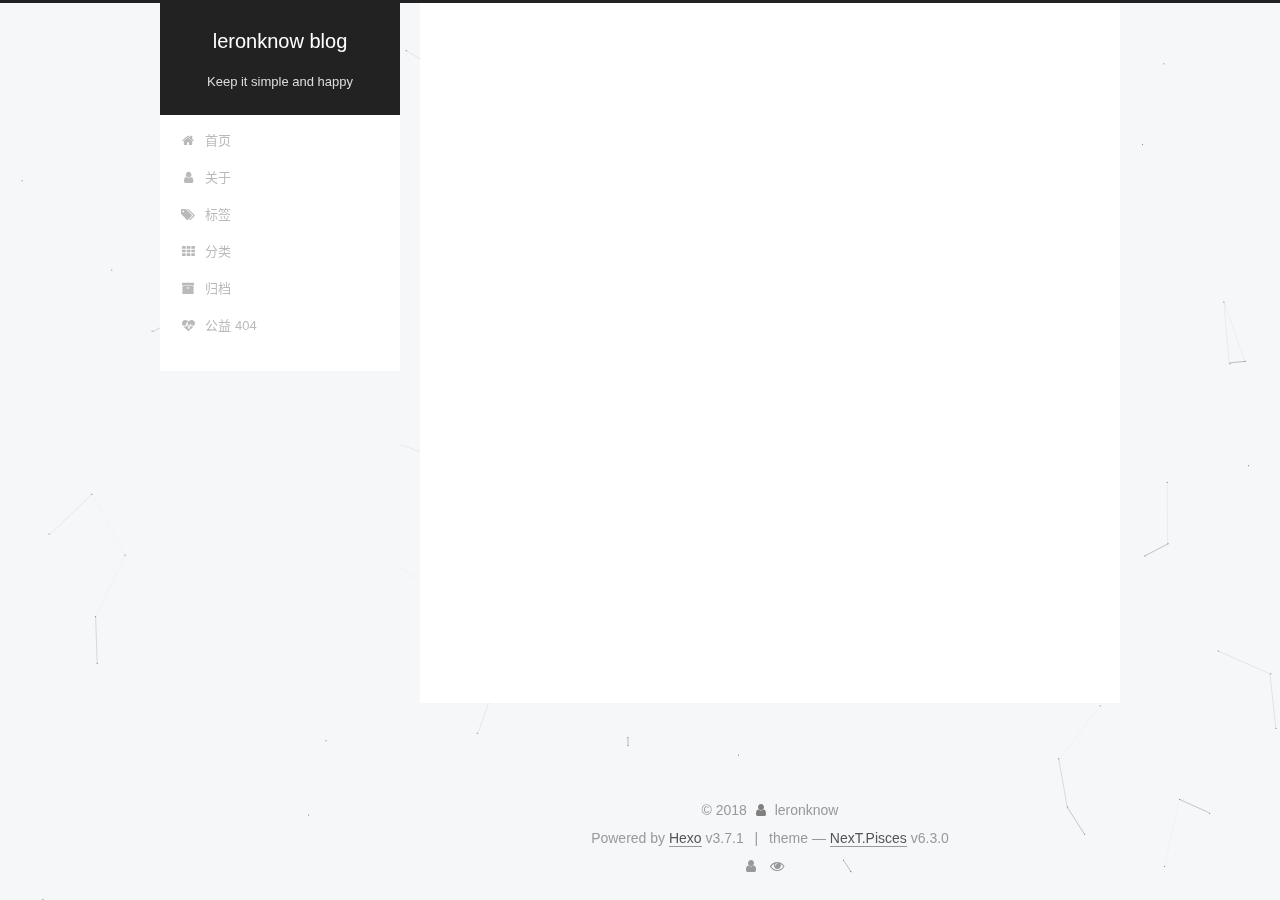
<file: 2018/07/21/新的开始/index.html>
<!DOCTYPE html>












  


<html class="theme-next pisces use-motion" lang="zh-CN">
<head>
  <meta charset="UTF-8"/>
<meta http-equiv="X-UA-Compatible" content="IE=edge" />
<meta name="viewport" content="width=device-width, initial-scale=1, maximum-scale=2"/>
<meta name="theme-color" content="#222">












<meta http-equiv="Cache-Control" content="no-transform" />
<meta http-equiv="Cache-Control" content="no-siteapp" />






















<link href="/lib/font-awesome/css/font-awesome.min.css?v=4.6.2" rel="stylesheet" type="text/css" />

<link href="/css/main.css?v=6.3.0" rel="stylesheet" type="text/css" />


  <link rel="apple-touch-icon" sizes="180x180" href="/images/apple-touch-icon-next.png?v=6.3.0">


  <link rel="icon" type="image/png" sizes="32x32" href="/images/favicon-32x32-next.png?v=6.3.0">


  <link rel="icon" type="image/png" sizes="16x16" href="/images/favicon-16x16-next.png?v=6.3.0">


  <link rel="mask-icon" href="/images/logo.svg?v=6.3.0" color="#222">









<script type="text/javascript" id="hexo.configurations">
  var NexT = window.NexT || {};
  var CONFIG = {
    root: '/',
    scheme: 'Pisces',
    version: '6.3.0',
    sidebar: {"position":"left","display":"post","offset":12,"b2t":false,"scrollpercent":false,"onmobile":false},
    fancybox: false,
    fastclick: false,
    lazyload: false,
    tabs: true,
    motion: {"enable":true,"async":false,"transition":{"post_block":"fadeIn","post_header":"slideDownIn","post_body":"slideDownIn","coll_header":"slideLeftIn","sidebar":"slideUpIn"}},
    algolia: {
      applicationID: '',
      apiKey: '',
      indexName: '',
      hits: {"per_page":10},
      labels: {"input_placeholder":"Search for Posts","hits_empty":"We didn't find any results for the search: ${query}","hits_stats":"${hits} results found in ${time} ms"}
    }
  };
</script>


  




  <meta property="og:type" content="article">
<meta property="og:title" content="新的开始">
<meta property="og:url" content="http://leronknow.github.io/2018/07/21/新的开始/index.html">
<meta property="og:site_name" content="leronknow blog">
<meta property="og:locale" content="zh-CN">
<meta property="og:updated_time" content="2018-07-21T14:44:17.757Z">
<meta name="twitter:card" content="summary">
<meta name="twitter:title" content="新的开始">






  <link rel="canonical" href="http://leronknow.github.io/2018/07/21/新的开始/"/>



<script type="text/javascript" id="page.configurations">
  CONFIG.page = {
    sidebar: "",
  };
</script>

  <title>新的开始 | leronknow blog</title>
  









  <noscript>
  <style type="text/css">
    .use-motion .motion-element,
    .use-motion .brand,
    .use-motion .menu-item,
    .sidebar-inner,
    .use-motion .post-block,
    .use-motion .pagination,
    .use-motion .comments,
    .use-motion .post-header,
    .use-motion .post-body,
    .use-motion .collection-title { opacity: initial; }

    .use-motion .logo,
    .use-motion .site-title,
    .use-motion .site-subtitle {
      opacity: initial;
      top: initial;
    }

    .use-motion {
      .logo-line-before i { left: initial; }
      .logo-line-after i { right: initial; }
    }
  </style>
</noscript>

</head>

<body itemscope itemtype="http://schema.org/WebPage" lang="zh-CN">

  
  
    
  

  <div class="container sidebar-position-left page-post-detail">
    <div class="headband"></div>

    <header id="header" class="header" itemscope itemtype="http://schema.org/WPHeader">
      <div class="header-inner"><div class="site-brand-wrapper">
  <div class="site-meta ">
    

    <div class="custom-logo-site-title">
      <a href="/" class="brand" rel="start">
        <span class="logo-line-before"><i></i></span>
        <span class="site-title">leronknow blog</span>
        <span class="logo-line-after"><i></i></span>
      </a>
    </div>
    
      
        <p class="site-subtitle">Keep it simple and happy</p>
      
    
  </div>

  <div class="site-nav-toggle">
    <button aria-label="切换导航栏">
      <span class="btn-bar"></span>
      <span class="btn-bar"></span>
      <span class="btn-bar"></span>
    </button>
  </div>
</div>



<nav class="site-nav">
  
    <ul id="menu" class="menu">
      
        
        
        
          
          <li class="menu-item menu-item-home">
    <a href="/" rel="section">
      <i class="menu-item-icon fa fa-fw fa-home"></i> <br />首页</a>
  </li>
        
        
        
          
          <li class="menu-item menu-item-about">
    <a href="/about/" rel="section">
      <i class="menu-item-icon fa fa-fw fa-user"></i> <br />关于</a>
  </li>
        
        
        
          
          <li class="menu-item menu-item-tags">
    <a href="/tags/" rel="section">
      <i class="menu-item-icon fa fa-fw fa-tags"></i> <br />标签</a>
  </li>
        
        
        
          
          <li class="menu-item menu-item-categories">
    <a href="/categories/" rel="section">
      <i class="menu-item-icon fa fa-fw fa-th"></i> <br />分类</a>
  </li>
        
        
        
          
          <li class="menu-item menu-item-archives">
    <a href="/archives/" rel="section">
      <i class="menu-item-icon fa fa-fw fa-archive"></i> <br />归档</a>
  </li>
        
        
        
          
          <li class="menu-item menu-item-commonweal">
    <a href="/404/" rel="section">
      <i class="menu-item-icon fa fa-fw fa-heartbeat"></i> <br />公益 404</a>
  </li>

      
      
    </ul>
  

  

  
</nav>



  



</div>
    </header>

    


    <main id="main" class="main">
      <div class="main-inner">
        <div class="content-wrap">
          
            

          
          <div id="content" class="content">
            

  <div id="posts" class="posts-expand">
    

  

  
  
  

  

  <article class="post post-type-normal" itemscope itemtype="http://schema.org/Article">
  
  
  
  <div class="post-block">
    <link itemprop="mainEntityOfPage" href="http://leronknow.github.io/2018/07/21/新的开始/">

    <span hidden itemprop="author" itemscope itemtype="http://schema.org/Person">
      <meta itemprop="name" content="leronknow">
      <meta itemprop="description" content="">
      <meta itemprop="image" content="/images/avatar.jpg">
    </span>

    <span hidden itemprop="publisher" itemscope itemtype="http://schema.org/Organization">
      <meta itemprop="name" content="leronknow blog">
    </span>

    
      <header class="post-header">

        
        
          <h1 class="post-title" itemprop="name headline">新的开始
              
            
          </h1>
        

        <div class="post-meta">
          <span class="post-time">

            
            
            

            
              <span class="post-meta-item-icon">
                <i class="fa fa-calendar-o"></i>
              </span>
              
                <span class="post-meta-item-text">发表于</span>
              

              
                
              

              <time title="创建时间：2018-07-21 22:44:17" itemprop="dateCreated datePublished" datetime="2018-07-21T22:44:17+08:00">2018-07-21</time>
            

            
          </span>

          

          
            
              <span class="post-comments-count">
                <span class="post-meta-divider">|</span>
                <span class="post-meta-item-icon">
                  <i class="fa fa-comment-o"></i>
                </span>
                <a href="/2018/07/21/新的开始/#comments" itemprop="discussionUrl">
                  <span class="post-meta-item-text">评论数：</span> <span class="post-comments-count gitment-comments-count" data-xid="/2018/07/21/新的开始/" itemprop="commentsCount"></span>
                </a>
              </span>
            
          

          
          

          
            <span class="post-meta-divider">|</span>
            <span class="post-meta-item-icon"
            >
            <i class="fa fa-eye"></i>
             阅读次数： 
            <span class="busuanzi-value" id="busuanzi_value_page_pv" ></span>
            </span>
          

          

          

        </div>
      </header>
    

    
    
    
    <div class="post-body" itemprop="articleBody">

      
      

      
        
      
    </div>

    

    
    
    

    

    

    

    <footer class="post-footer">
      

      
      
      

      

      
      
    </footer>
  </div>
  
  
  
  </article>



    <div class="post-spread">
      
    </div>
  </div>


          </div>
          

  
    <div class="comments" id="comments">
      
        <div id="gitment-container"></div>
      
    </div>

  



        </div>
        
          
  
  <div class="sidebar-toggle">
    <div class="sidebar-toggle-line-wrap">
      <span class="sidebar-toggle-line sidebar-toggle-line-first"></span>
      <span class="sidebar-toggle-line sidebar-toggle-line-middle"></span>
      <span class="sidebar-toggle-line sidebar-toggle-line-last"></span>
    </div>
  </div>

  <aside id="sidebar" class="sidebar">
    
    <div class="sidebar-inner">

      

      

      <section class="site-overview-wrap sidebar-panel sidebar-panel-active">
        <div class="site-overview">
          <div class="site-author motion-element" itemprop="author" itemscope itemtype="http://schema.org/Person">
            
              <img class="site-author-image" itemprop="image"
                src="/images/avatar.jpg"
                alt="leronknow" />
            
              <p class="site-author-name" itemprop="name">leronknow</p>
              <p class="site-description motion-element" itemprop="description"></p>
          </div>

          
            <nav class="site-state motion-element">
              
                <div class="site-state-item site-state-posts">
                
                  <a href="/archives/">
                
                    <span class="site-state-item-count">1</span>
                    <span class="site-state-item-name">日志</span>
                  </a>
                </div>
              

              

              
            </nav>
          

          

          
            <div class="links-of-author motion-element">
              
                <span class="links-of-author-item">
                  <a href="https://github.com/leronknow" target="_blank" title="GitHub"><i class="fa fa-fw fa-github"></i>GitHub</a>
                  
                </span>
              
                <span class="links-of-author-item">
                  <a href="https://www.linkedin.com/in/lee-hong-a2b19b5b/" target="_blank" title="Linkedin"><i class="fa fa-fw fa-linkedin"></i>Linkedin</a>
                  
                </span>
              
                <span class="links-of-author-item">
                  <a href="https://weibo.com/2160767914/profile" target="_blank" title="Weibo"><i class="fa fa-fw fa-weibo"></i>Weibo</a>
                  
                </span>
              
                <span class="links-of-author-item">
                  <a href="mailto:virgil.leehong@gmail.com" target="_blank" title="E-Mail"><i class="fa fa-fw fa-envelope"></i>E-Mail</a>
                  
                </span>
              
            </div>
          

          
          

          
          

          
            
          
          

        </div>
      </section>

      

      

    </div>
  </aside>


        
      </div>
    </main>

    <footer id="footer" class="footer">
      <div class="footer-inner">
        <div class="copyright">&copy; <span itemprop="copyrightYear">2018</span>
  <span class="with-love" id="animate">
    <i class="fa fa-user"></i>
  </span>
  <span class="author" itemprop="copyrightHolder">leronknow</span>

  

  
</div>




  <div class="powered-by"> Powered by <a class="theme-link" target="_blank" href="https://hexo.io">Hexo</a>  v3.7.1</div>



  <span class="post-meta-divider">|</span>



  <div class="theme-info">theme &mdash; <a class="theme-link" target="_blank" href="https://github.com/theme-next/hexo-theme-next">NexT.Pisces</a> v6.3.0</div>




        
<div class="busuanzi-count">
  <script async src="https://dn-lbstatics.qbox.me/busuanzi/2.3/busuanzi.pure.mini.js"></script>

  
    <span class="site-uv" title="总访客量">
      <i class="fa fa-user"></i>
      <span class="busuanzi-value" id="busuanzi_value_site_uv"></span>
    </span>
  

  
    <span class="site-pv" title="总访问量">
      <i class="fa fa-eye"></i>
      <span class="busuanzi-value" id="busuanzi_value_site_pv"></span>
    </span>
  
</div>









        
      </div>
    </footer>

    
      <div class="back-to-top">
        <i class="fa fa-arrow-up"></i>
        
      </div>
    

    

  </div>

  

<script type="text/javascript">
  if (Object.prototype.toString.call(window.Promise) !== '[object Function]') {
    window.Promise = null;
  }
</script>














  













  
  
    <script type="text/javascript" src="/lib/jquery/index.js?v=2.1.3"></script>
  

  
  
    <script type="text/javascript" src="/lib/velocity/velocity.min.js?v=1.2.1"></script>
  

  
  
    <script type="text/javascript" src="/lib/velocity/velocity.ui.min.js?v=1.2.1"></script>
  

  
  
    <script type="text/javascript" src="/lib/canvas-nest/canvas-nest.min.js"></script>
  


  


  <script type="text/javascript" src="/js/src/utils.js?v=6.3.0"></script>

  <script type="text/javascript" src="/js/src/motion.js?v=6.3.0"></script>



  
  


  <script type="text/javascript" src="/js/src/affix.js?v=6.3.0"></script>

  <script type="text/javascript" src="/js/src/schemes/pisces.js?v=6.3.0"></script>



  
  <script type="text/javascript" src="/js/src/scrollspy.js?v=6.3.0"></script>
<script type="text/javascript" src="/js/src/post-details.js?v=6.3.0"></script>



  


  <script type="text/javascript" src="/js/src/bootstrap.js?v=6.3.0"></script>



  



	





  





  






<!-- LOCAL: You can save these files to your site and update links -->
    
        
        <link rel="stylesheet" href="https://aimingoo.github.io/gitmint/style/default.css">
        <script src="https://aimingoo.github.io/gitmint/dist/gitmint.browser.js"></script>
    
<!-- END LOCAL -->

    

    
      <script type="text/javascript">
      function renderGitment(){
        var gitment = new Gitmint({
            id: window.location.pathname,
            owner: 'leronknow',
            repo: 'blog-comments',
            
            lang: "" || navigator.language || navigator.systemLanguage || navigator.userLanguage,
            
            oauth: {
            
            
                client_secret: '918bb87c0d26df09d416c020983de6ca3f100f57',
            
                client_id: '4b26729f1fa3ad052979'
            }});
        gitment.render('gitment-container');
      }

      
      renderGitment();
      
      </script>
    






  





  

  

  

  

  
  

  

  

  

  

  

</body>
</html>
</file>
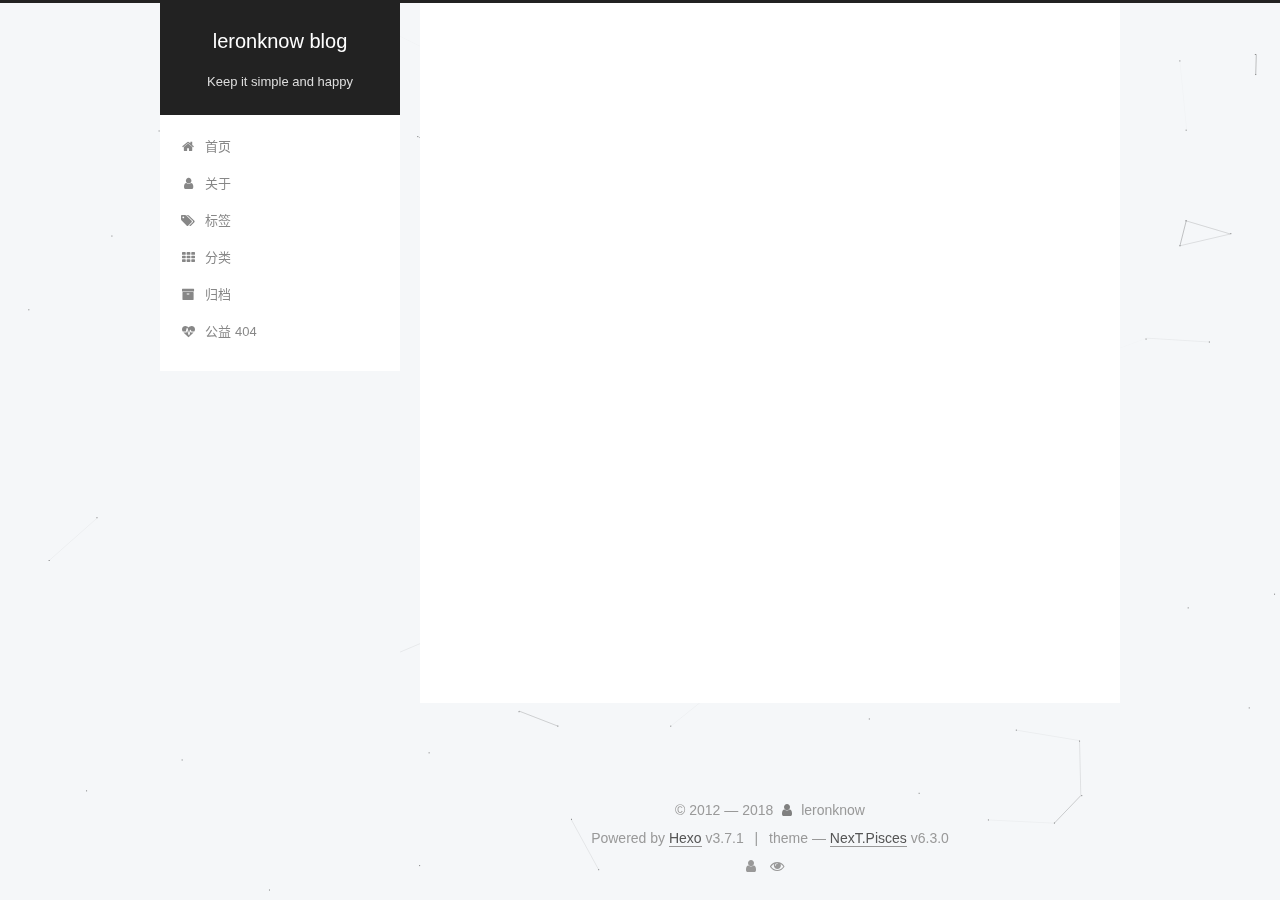
<file: 2018/07/22/重拾博客/index.html>
<!DOCTYPE html>












  


<html class="theme-next pisces use-motion" lang="zh-CN">
<head>
  <meta charset="UTF-8"/>
<meta http-equiv="X-UA-Compatible" content="IE=edge" />
<meta name="viewport" content="width=device-width, initial-scale=1, maximum-scale=2"/>
<meta name="theme-color" content="#222">












<meta http-equiv="Cache-Control" content="no-transform" />
<meta http-equiv="Cache-Control" content="no-siteapp" />






















<link href="/lib/font-awesome/css/font-awesome.min.css?v=4.6.2" rel="stylesheet" type="text/css" />

<link href="/css/main.css?v=6.3.0" rel="stylesheet" type="text/css" />


  <link rel="apple-touch-icon" sizes="180x180" href="/images/apple-touch-icon-next.png?v=6.3.0">


  <link rel="icon" type="image/png" sizes="32x32" href="/images/favicon-32x32-next.png?v=6.3.0">


  <link rel="icon" type="image/png" sizes="16x16" href="/images/favicon-16x16-next.png?v=6.3.0">


  <link rel="mask-icon" href="/images/logo.svg?v=6.3.0" color="#222">









<script type="text/javascript" id="hexo.configurations">
  var NexT = window.NexT || {};
  var CONFIG = {
    root: '/',
    scheme: 'Pisces',
    version: '6.3.0',
    sidebar: {"position":"left","display":"post","offset":12,"b2t":false,"scrollpercent":false,"onmobile":false},
    fancybox: false,
    fastclick: false,
    lazyload: false,
    tabs: true,
    motion: {"enable":true,"async":false,"transition":{"post_block":"fadeIn","post_header":"slideDownIn","post_body":"slideDownIn","coll_header":"slideLeftIn","sidebar":"slideUpIn"}},
    algolia: {
      applicationID: '',
      apiKey: '',
      indexName: '',
      hits: {"per_page":10},
      labels: {"input_placeholder":"Search for Posts","hits_empty":"We didn't find any results for the search: ${query}","hits_stats":"${hits} results found in ${time} ms"}
    }
  };
</script>


  




  <meta name="description" content="在2012年的时候就用jekyll搭建了blog，断断续续的写了几篇文章，觉得是流水账的记录，没有什么价值和意义，给自己的懒惰找了个理由，就慢慢的荒废了。随着工作经历和年龄的增长，越来越觉得有blog来记录工作和生活的点滴，即使是流水账也是有价值和意义的。还有一个目的就是希望通过写blog，来多认识些朋友。">
<meta name="keywords" content="生活">
<meta property="og:type" content="article">
<meta property="og:title" content="重拾博客">
<meta property="og:url" content="http://leronknow.github.io/2018/07/22/重拾博客/index.html">
<meta property="og:site_name" content="leronknow blog">
<meta property="og:description" content="在2012年的时候就用jekyll搭建了blog，断断续续的写了几篇文章，觉得是流水账的记录，没有什么价值和意义，给自己的懒惰找了个理由，就慢慢的荒废了。随着工作经历和年龄的增长，越来越觉得有blog来记录工作和生活的点滴，即使是流水账也是有价值和意义的。还有一个目的就是希望通过写blog，来多认识些朋友。">
<meta property="og:locale" content="zh-CN">
<meta property="og:updated_time" content="2018-07-24T02:15:14.893Z">
<meta name="twitter:card" content="summary">
<meta name="twitter:title" content="重拾博客">
<meta name="twitter:description" content="在2012年的时候就用jekyll搭建了blog，断断续续的写了几篇文章，觉得是流水账的记录，没有什么价值和意义，给自己的懒惰找了个理由，就慢慢的荒废了。随着工作经历和年龄的增长，越来越觉得有blog来记录工作和生活的点滴，即使是流水账也是有价值和意义的。还有一个目的就是希望通过写blog，来多认识些朋友。">






  <link rel="canonical" href="http://leronknow.github.io/2018/07/22/重拾博客/"/>



<script type="text/javascript" id="page.configurations">
  CONFIG.page = {
    sidebar: "",
  };
</script>

  <title>重拾博客 | leronknow blog</title>
  









  <noscript>
  <style type="text/css">
    .use-motion .motion-element,
    .use-motion .brand,
    .use-motion .menu-item,
    .sidebar-inner,
    .use-motion .post-block,
    .use-motion .pagination,
    .use-motion .comments,
    .use-motion .post-header,
    .use-motion .post-body,
    .use-motion .collection-title { opacity: initial; }

    .use-motion .logo,
    .use-motion .site-title,
    .use-motion .site-subtitle {
      opacity: initial;
      top: initial;
    }

    .use-motion {
      .logo-line-before i { left: initial; }
      .logo-line-after i { right: initial; }
    }
  </style>
</noscript>

</head>

<body itemscope itemtype="http://schema.org/WebPage" lang="zh-CN">

  
  
    
  

  <div class="container sidebar-position-left page-post-detail">
    <div class="headband"></div>

    <header id="header" class="header" itemscope itemtype="http://schema.org/WPHeader">
      <div class="header-inner"><div class="site-brand-wrapper">
  <div class="site-meta ">
    

    <div class="custom-logo-site-title">
      <a href="/" class="brand" rel="start">
        <span class="logo-line-before"><i></i></span>
        <span class="site-title">leronknow blog</span>
        <span class="logo-line-after"><i></i></span>
      </a>
    </div>
    
      
        <p class="site-subtitle">Keep it simple and happy</p>
      
    
  </div>

  <div class="site-nav-toggle">
    <button aria-label="切换导航栏">
      <span class="btn-bar"></span>
      <span class="btn-bar"></span>
      <span class="btn-bar"></span>
    </button>
  </div>
</div>



<nav class="site-nav">
  
    <ul id="menu" class="menu">
      
        
        
        
          
          <li class="menu-item menu-item-home">
    <a href="/" rel="section">
      <i class="menu-item-icon fa fa-fw fa-home"></i> <br />首页</a>
  </li>
        
        
        
          
          <li class="menu-item menu-item-about">
    <a href="/about/" rel="section">
      <i class="menu-item-icon fa fa-fw fa-user"></i> <br />关于</a>
  </li>
        
        
        
          
          <li class="menu-item menu-item-tags">
    <a href="/tags/" rel="section">
      <i class="menu-item-icon fa fa-fw fa-tags"></i> <br />标签</a>
  </li>
        
        
        
          
          <li class="menu-item menu-item-categories">
    <a href="/categories/" rel="section">
      <i class="menu-item-icon fa fa-fw fa-th"></i> <br />分类</a>
  </li>
        
        
        
          
          <li class="menu-item menu-item-archives">
    <a href="/archives/" rel="section">
      <i class="menu-item-icon fa fa-fw fa-archive"></i> <br />归档</a>
  </li>
        
        
        
          
          <li class="menu-item menu-item-commonweal">
    <a href="/404/" rel="section">
      <i class="menu-item-icon fa fa-fw fa-heartbeat"></i> <br />公益 404</a>
  </li>

      
      
    </ul>
  

  

  
</nav>



  



</div>
    </header>

    


    <main id="main" class="main">
      <div class="main-inner">
        <div class="content-wrap">
          
            

          
          <div id="content" class="content">
            

  <div id="posts" class="posts-expand">
    

  

  
  
  

  

  <article class="post post-type-normal" itemscope itemtype="http://schema.org/Article">
  
  
  
  <div class="post-block">
    <link itemprop="mainEntityOfPage" href="http://leronknow.github.io/2018/07/22/重拾博客/">

    <span hidden itemprop="author" itemscope itemtype="http://schema.org/Person">
      <meta itemprop="name" content="leronknow">
      <meta itemprop="description" content="">
      <meta itemprop="image" content="/images/avatar.jpg">
    </span>

    <span hidden itemprop="publisher" itemscope itemtype="http://schema.org/Organization">
      <meta itemprop="name" content="leronknow blog">
    </span>

    
      <header class="post-header">

        
        
          <h1 class="post-title" itemprop="name headline">重拾博客
              
            
          </h1>
        

        <div class="post-meta">
          <span class="post-time">

            
            
            

            
              <span class="post-meta-item-icon">
                <i class="fa fa-calendar-o"></i>
              </span>
              
                <span class="post-meta-item-text">发表于</span>
              

              
                
              

              <time title="创建时间：2018-07-22 13:36:51" itemprop="dateCreated datePublished" datetime="2018-07-22T13:36:51+08:00">2018-07-22</time>
            

            
              

              
                
                <span class="post-meta-divider">|</span>
                

                <span class="post-meta-item-icon">
                  <i class="fa fa-calendar-check-o"></i>
                </span>
                
                  <span class="post-meta-item-text">更新于</span>
                
                <time title="修改时间：2018-07-24 10:15:14" itemprop="dateModified" datetime="2018-07-24T10:15:14+08:00">2018-07-24</time>
              
            
          </span>

          

          
            
              <span class="post-comments-count">
                <span class="post-meta-divider">|</span>
                <span class="post-meta-item-icon">
                  <i class="fa fa-comment-o"></i>
                </span>
                <a href="/2018/07/22/重拾博客/#comments" itemprop="discussionUrl">
                  <span class="post-meta-item-text">评论数：</span> <span class="post-comments-count gitment-comments-count" data-xid="/2018/07/22/重拾博客/" itemprop="commentsCount"></span>
                </a>
              </span>
            
          

          
          

          
            <span class="post-meta-divider">|</span>
            <span class="post-meta-item-icon"
            >
            <i class="fa fa-eye"></i>
             阅读次数： 
            <span class="busuanzi-value" id="busuanzi_value_page_pv" ></span>
            </span>
          

          

          

        </div>
      </header>
    

    
    
    
    <div class="post-body" itemprop="articleBody">

      
      

      
        <p>在2012年的时候就用jekyll搭建了blog，断断续续的写了几篇文章，觉得是流水账的记录，没有什么价值和意义，给自己的懒惰找了个理由，就慢慢的荒废了。随着工作经历和年龄的增长，越来越觉得有blog来记录工作和生活的点滴，即使是流水账也是有价值和意义的。还有一个目的就是希望通过写blog，来多认识些朋友。</p>

      
    </div>

    

    
    
    

    

    

    

    <footer class="post-footer">
      
        <div class="post-tags">
          
            <a href="/tags/生活/" rel="tag"># 生活</a>
          
        </div>
      

      
      
      

      

      
      
    </footer>
  </div>
  
  
  
  </article>



    <div class="post-spread">
      
    </div>
  </div>


          </div>
          

  
    <div class="comments" id="comments">
      
        <div id="gitment-container"></div>
      
    </div>

  



        </div>
        
          
  
  <div class="sidebar-toggle">
    <div class="sidebar-toggle-line-wrap">
      <span class="sidebar-toggle-line sidebar-toggle-line-first"></span>
      <span class="sidebar-toggle-line sidebar-toggle-line-middle"></span>
      <span class="sidebar-toggle-line sidebar-toggle-line-last"></span>
    </div>
  </div>

  <aside id="sidebar" class="sidebar">
    
    <div class="sidebar-inner">

      

      

      <section class="site-overview-wrap sidebar-panel sidebar-panel-active">
        <div class="site-overview">
          <div class="site-author motion-element" itemprop="author" itemscope itemtype="http://schema.org/Person">
            
              <img class="site-author-image" itemprop="image"
                src="/images/avatar.jpg"
                alt="leronknow" />
            
              <p class="site-author-name" itemprop="name">leronknow</p>
              <p class="site-description motion-element" itemprop="description"></p>
          </div>

          
            <nav class="site-state motion-element">
              
                <div class="site-state-item site-state-posts">
                
                  <a href="/archives/">
                
                    <span class="site-state-item-count">1</span>
                    <span class="site-state-item-name">日志</span>
                  </a>
                </div>
              

              

              
                
                
                <div class="site-state-item site-state-tags">
                  <a href="/tags/index.html">
                    
                    
                      
                    
                    <span class="site-state-item-count">1</span>
                    <span class="site-state-item-name">标签</span>
                  </a>
                </div>
              
            </nav>
          

          

          
            <div class="links-of-author motion-element">
              
                <span class="links-of-author-item">
                  <a href="https://github.com/leronknow" target="_blank" title="GitHub"><i class="fa fa-fw fa-github"></i>GitHub</a>
                  
                </span>
              
                <span class="links-of-author-item">
                  <a href="https://www.linkedin.com/in/lee-hong-a2b19b5b/" target="_blank" title="Linkedin"><i class="fa fa-fw fa-linkedin"></i>Linkedin</a>
                  
                </span>
              
                <span class="links-of-author-item">
                  <a href="https://weibo.com/2160767914/profile" target="_blank" title="Weibo"><i class="fa fa-fw fa-weibo"></i>Weibo</a>
                  
                </span>
              
                <span class="links-of-author-item">
                  <a href="mailto:virgil.leehong@gmail.com" target="_blank" title="E-Mail"><i class="fa fa-fw fa-envelope"></i>E-Mail</a>
                  
                </span>
              
            </div>
          

          
          

          
          

          
            
          
          

        </div>
      </section>

      

      

    </div>
  </aside>


        
      </div>
    </main>

    <footer id="footer" class="footer">
      <div class="footer-inner">
        <div class="copyright">&copy; 2012 &mdash; <span itemprop="copyrightYear">2018</span>
  <span class="with-love" id="animate">
    <i class="fa fa-user"></i>
  </span>
  <span class="author" itemprop="copyrightHolder">leronknow</span>

  

  
</div>




  <div class="powered-by"> Powered by <a class="theme-link" target="_blank" href="https://hexo.io">Hexo</a>  v3.7.1</div>



  <span class="post-meta-divider">|</span>



  <div class="theme-info">theme &mdash; <a class="theme-link" target="_blank" href="https://github.com/theme-next/hexo-theme-next">NexT.Pisces</a> v6.3.0</div>




        
<div class="busuanzi-count">
  <script async src="https://dn-lbstatics.qbox.me/busuanzi/2.3/busuanzi.pure.mini.js"></script>

  
    <span class="site-uv" title="总访客量">
      <i class="fa fa-user"></i>
      <span class="busuanzi-value" id="busuanzi_value_site_uv"></span>
    </span>
  

  
    <span class="site-pv" title="总访问量">
      <i class="fa fa-eye"></i>
      <span class="busuanzi-value" id="busuanzi_value_site_pv"></span>
    </span>
  
</div>









        
      </div>
    </footer>

    
      <div class="back-to-top">
        <i class="fa fa-arrow-up"></i>
        
      </div>
    

    

  </div>

  

<script type="text/javascript">
  if (Object.prototype.toString.call(window.Promise) !== '[object Function]') {
    window.Promise = null;
  }
</script>














  













  
  
    <script type="text/javascript" src="/lib/jquery/index.js?v=2.1.3"></script>
  

  
  
    <script type="text/javascript" src="/lib/velocity/velocity.min.js?v=1.2.1"></script>
  

  
  
    <script type="text/javascript" src="/lib/velocity/velocity.ui.min.js?v=1.2.1"></script>
  

  
  
    <script type="text/javascript" src="/lib/canvas-nest/canvas-nest.min.js"></script>
  


  


  <script type="text/javascript" src="/js/src/utils.js?v=6.3.0"></script>

  <script type="text/javascript" src="/js/src/motion.js?v=6.3.0"></script>



  
  


  <script type="text/javascript" src="/js/src/affix.js?v=6.3.0"></script>

  <script type="text/javascript" src="/js/src/schemes/pisces.js?v=6.3.0"></script>



  
  <script type="text/javascript" src="/js/src/scrollspy.js?v=6.3.0"></script>
<script type="text/javascript" src="/js/src/post-details.js?v=6.3.0"></script>



  


  <script type="text/javascript" src="/js/src/bootstrap.js?v=6.3.0"></script>



  



	





  





  






<!-- LOCAL: You can save these files to your site and update links -->
    
        
        <link rel="stylesheet" href="https://aimingoo.github.io/gitmint/style/default.css">
        <script src="https://aimingoo.github.io/gitmint/dist/gitmint.browser.js"></script>
    
<!-- END LOCAL -->

    

    
      <script type="text/javascript">
      function renderGitment(){
        var gitment = new Gitmint({
            id: window.location.pathname,
            owner: 'leronknow',
            repo: 'blog-comments',
            
            lang: "" || navigator.language || navigator.systemLanguage || navigator.userLanguage,
            
            oauth: {
            
            
                client_secret: '918bb87c0d26df09d416c020983de6ca3f100f57',
            
                client_id: '4b26729f1fa3ad052979'
            }});
        gitment.render('gitment-container');
      }

      
      renderGitment();
      
      </script>
    






  





  

  

  

  

  
  

  

  

  

  

  

</body>
</html>
</file>
<file: css/main.css>
/* normalize.css v3.0.2 | MIT License | git.io/normalize */
html {
  font-family: sans-serif; /* 1 */
  -ms-text-size-adjust: 100%; /* 2 */
  -webkit-text-size-adjust: 100%; /* 2 */
}
body {
  margin: 0;
}
article,
aside,
details,
figcaption,
figure,
footer,
header,
hgroup,
main,
menu,
nav,
section,
summary {
  display: block;
}
audio,
canvas,
progress,
video {
  display: inline-block; /* 1 */
  vertical-align: baseline; /* 2 */
}
audio:not([controls]) {
  display: none;
  height: 0;
}
[hidden],
template {
  display: none;
}
a {
  background-color: transparent;
}
a:active,
a:hover {
  outline: 0;
}
abbr[title] {
  border-bottom: 1px dotted;
}
b,
strong {
  font-weight: bold;
}
dfn {
  font-style: italic;
}
h1 {
  font-size: 2em;
  margin: 0.67em 0;
}
mark {
  background: #ff0;
  color: #000;
}
small {
  font-size: 80%;
}
sub,
sup {
  font-size: 75%;
  line-height: 0;
  position: relative;
  vertical-align: baseline;
}
sup {
  top: -0.5em;
}
sub {
  bottom: -0.25em;
}
img {
  border: 0;
}
svg:not(:root) {
  overflow: hidden;
}
figure {
  margin: 1em 40px;
}
hr {
  -moz-box-sizing: content-box;
  box-sizing: content-box;
  height: 0;
}
pre {
  overflow: auto;
}
code,
kbd,
pre,
samp {
  font-family: monospace, monospace;
  font-size: 1em;
}
button,
input,
optgroup,
select,
textarea {
  color: inherit; /* 1 */
  font: inherit; /* 2 */
  margin: 0; /* 3 */
}
button {
  overflow: visible;
}
button,
select {
  text-transform: none;
}
button,
html input[type="button"],
input[type="reset"],
input[type="submit"] {
  -webkit-appearance: button; /* 2 */
  cursor: pointer; /* 3 */
}
button[disabled],
html input[disabled] {
  cursor: default;
}
button::-moz-focus-inner,
input::-moz-focus-inner {
  border: 0;
  padding: 0;
}
input {
  line-height: normal;
}
input[type="checkbox"],
input[type="radio"] {
  box-sizing: border-box; /* 1 */
  padding: 0; /* 2 */
}
input[type="number"]::-webkit-inner-spin-button,
input[type="number"]::-webkit-outer-spin-button {
  height: auto;
}
input[type="search"] {
  -webkit-appearance: textfield; /* 1 */
  -moz-box-sizing: content-box;
  -webkit-box-sizing: content-box; /* 2 */
  box-sizing: content-box;
}
input[type="search"]::-webkit-search-cancel-button,
input[type="search"]::-webkit-search-decoration {
  -webkit-appearance: none;
}
fieldset {
  border: 1px solid #c0c0c0;
  margin: 0 2px;
  padding: 0.35em 0.625em 0.75em;
}
legend {
  border: 0; /* 1 */
  padding: 0; /* 2 */
}
textarea {
  overflow: auto;
}
optgroup {
  font-weight: bold;
}
table {
  border-collapse: collapse;
  border-spacing: 0;
}
td,
th {
  padding: 0;
}
::selection {
  background: #262a30;
  color: #fff;
}
body {
  position: relative;
  font-family: 'Lato', "PingFang SC", "Microsoft YaHei", sans-serif;
  font-size: 14px;
  line-height: 2;
  color: #555;
  background: #f5f7f9;
}
@media (max-width: 767px) {
  body {
    padding-right: 0 !important;
  }
}
@media (min-width: 768px) and (max-width: 991px) {
  body {
    padding-right: 0 !important;
  }
}
@media (min-width: 1600px) {
  body {
    font-size: 16px;
  }
}
h1,
h2,
h3,
h4,
h5,
h6 {
  margin: 0;
  padding: 0;
  font-weight: bold;
  line-height: 1.5;
  font-family: 'Lato', "PingFang SC", "Microsoft YaHei", sans-serif;
}
h1,
h2,
h3,
h4,
h5,
h6 {
  margin: 20px 0 15px;
}
h1 {
  font-size: 22px;
}
@media (max-width: 767px) {
  h1 {
    font-size: 18px;
  }
}
h2 {
  font-size: 20px;
}
@media (max-width: 767px) {
  h2 {
    font-size: 16px;
  }
}
h3 {
  font-size: 18px;
}
@media (max-width: 767px) {
  h3 {
    font-size: 14px;
  }
}
h4 {
  font-size: 16px;
}
@media (max-width: 767px) {
  h4 {
    font-size: 12px;
  }
}
h5 {
  font-size: 14px;
}
@media (max-width: 767px) {
  h5 {
    font-size: 10px;
  }
}
h6 {
  font-size: 12px;
}
@media (max-width: 767px) {
  h6 {
    font-size: 8px;
  }
}
p {
  margin: 0 0 20px 0;
}
a {
  color: #555;
  text-decoration: none;
  outline: none;
  border-bottom: 1px solid #999;
  word-wrap: break-word;
}
a:hover {
  color: #222;
  border-bottom-color: #222;
}
blockquote {
  margin: 0;
  padding: 0;
}
img {
  display: block;
  margin: auto;
  max-width: 100%;
  height: auto;
}
hr {
  margin: 40px 0;
  height: 3px;
  border: none;
  background-color: #ddd;
  background-image: repeating-linear-gradient(-45deg, #fff, #fff 4px, transparent 4px, transparent 8px);
}
blockquote {
  padding: 0 15px;
  color: #666;
  border-left: 4px solid #ddd;
}
blockquote cite::before {
  content: "-";
  padding: 0 5px;
}
dt {
  font-weight: 700;
}
dd {
  margin: 0;
  padding: 0;
}
kbd {
  border: 1px solid #ccc;
  border-radius: 0.2em;
  box-shadow: 0.1em 0.1em 0.2em rgba(0,0,0,0.1);
  background-color: #f9f9f9;
  font-family: inherit;
  background-image: -webkit-linear-gradient(top, #eee, #fff, #eee);
  padding: 0.1em 0.3em;
  white-space: nowrap;
}
.text-left {
  text-align: left;
}
.text-center {
  text-align: center;
}
.text-right {
  text-align: right;
}
.text-justify {
  text-align: justify;
}
.text-nowrap {
  white-space: nowrap;
}
.text-lowercase {
  text-transform: lowercase;
}
.text-uppercase {
  text-transform: uppercase;
}
.text-capitalize {
  text-transform: capitalize;
}
.center-block {
  display: block;
  margin-left: auto;
  margin-right: auto;
}
.clearfix:before,
.clearfix:after {
  content: " ";
  display: table;
}
.clearfix:after {
  clear: both;
}
.pullquote {
  width: 45%;
}
.pullquote.left {
  float: left;
  margin-left: 5px;
  margin-right: 10px;
}
.pullquote.right {
  float: right;
  margin-left: 10px;
  margin-right: 5px;
}
.affix.affix.affix {
  position: fixed;
}
.translation {
  margin-top: -20px;
  font-size: 14px;
  color: #999;
}
.scrollbar-measure {
  width: 100px;
  height: 100px;
  overflow: scroll;
  position: absolute;
  top: -9999px;
}
.use-motion .motion-element {
  opacity: 0;
}
table {
  margin: 20px 0;
  width: 100%;
  border-collapse: collapse;
  border-spacing: 0;
  border: 1px solid #ddd;
  font-size: 14px;
  word-wrap: break-all;
}
table>tbody>tr:nth-of-type(odd) {
  background-color: #f9f9f9;
}
table>tbody>tr:hover {
  background-color: #f5f5f5;
}
caption,
th,
td {
  padding: 8px;
  text-align: left;
  vertical-align: middle;
  font-weight: normal;
}
th,
td {
  border-bottom: 3px solid #ddd;
  border-right: 1px solid #eee;
}
th {
  padding-bottom: 10px;
  font-weight: 700;
}
td {
  border-bottom-width: 1px;
}
html,
body {
  height: 100%;
}
.container {
  position: relative;
  min-height: 100%;
}
.header-inner {
  margin: 0 auto;
  padding: 100px 0 70px;
  width: 700px;
}
@media (min-width: 1600px) {
  .container .header-inner {
    width: 900px;
  }
}
.main {
  padding-bottom: 150px;
}
.main-inner {
  margin: 0 auto;
  width: 700px;
}
@media (min-width: 1600px) {
  .container .main-inner {
    width: 900px;
  }
}
.footer {
  position: absolute;
  left: 0;
  bottom: 0;
  width: 100%;
  min-height: 50px;
}
.footer-inner {
  box-sizing: border-box;
  margin: 20px auto;
  width: 700px;
}
@media (min-width: 1600px) {
  .container .footer-inner {
    width: 900px;
  }
}
pre,
.highlight {
  overflow: auto;
  margin: 20px 0;
  padding: 0;
  font-size: 14px;
  color: #4d4d4c;
  background: #f7f7f7;
  line-height: 1.6;
}
pre,
code {
  font-family: consolas, Menlo, "PingFang SC", "Microsoft YaHei", monospace;
}
code {
  padding: 2px 4px;
  word-wrap: break-word;
  color: #555;
  background: #eee;
  border-radius: 3px;
  font-size: 14px;
}
pre {
  padding: 10px;
}
pre code {
  padding: 0;
  color: #4d4d4c;
  background: none;
  text-shadow: none;
}
.highlight {
  border-radius: 1px;
}
.highlight pre {
  border: none;
  margin: 0;
  padding: 10px 0;
}
.highlight table {
  margin: 0;
  width: auto;
  border: none;
}
.highlight td {
  border: none;
  padding: 0;
}
.highlight figcaption {
  font-size: 1em;
  color: #4d4d4c;
  line-height: 1em;
  margin-bottom: 1em;
  margin: 0em;
  padding: 0.5em;
  background: #eee;
  border-bottom: 1px solid #e9e9e9;
}
.highlight figcaption:before,
.highlight figcaption:after {
  content: " ";
  display: table;
}
.highlight figcaption:after {
  clear: both;
}
.highlight figcaption a {
  float: right;
  color: #4d4d4c;
}
.highlight figcaption a:hover {
  border-bottom-color: #4d4d4c;
}
.highlight .gutter pre {
  padding-left: 10px;
  padding-right: 10px;
  color: #869194;
  text-align: right;
  background-color: #eff2f3;
}
.highlight .code pre {
  width: 100%;
  padding-left: 10px;
  padding-right: 10px;
  background-color: #f7f7f7;
}
.highlight .line {
  height: 20px;
}
.gutter {
  -webkit-user-select: none;
  -moz-user-select: none;
  -ms-user-select: none;
  user-select: none;
}
.gist table {
  width: auto;
}
.gist table td {
  border: none;
}
pre .deletion {
  background: #fdd;
}
pre .addition {
  background: #dfd;
}
pre .meta {
  color: #8959a8;
}
pre .comment {
  color: #8e908c;
}
pre .variable,
pre .attribute,
pre .tag,
pre .regexp,
pre .ruby .constant,
pre .xml .tag .title,
pre .xml .pi,
pre .xml .doctype,
pre .html .doctype,
pre .css .id,
pre .css .class,
pre .css .pseudo {
  color: #c82829;
}
pre .number,
pre .preprocessor,
pre .built_in,
pre .literal,
pre .params,
pre .constant,
pre .command {
  color: #f5871f;
}
pre .ruby .class .title,
pre .css .rules .attribute,
pre .string,
pre .value,
pre .inheritance,
pre .header,
pre .ruby .symbol,
pre .xml .cdata,
pre .special,
pre .number,
pre .formula {
  color: #718c00;
}
pre .title,
pre .css .hexcolor {
  color: #3e999f;
}
pre .function,
pre .python .decorator,
pre .python .title,
pre .ruby .function .title,
pre .ruby .title .keyword,
pre .perl .sub,
pre .javascript .title,
pre .coffeescript .title {
  color: #4271ae;
}
pre .keyword,
pre .javascript .function {
  color: #8959a8;
}
.full-image.full-image.full-image.full-image {
  border: none;
  max-width: 100%;
  width: auto;
  margin: 20px auto 25px;
}
.blockquote-center,
.page-home .post-type-quote blockquote,
.page-post-detail .post-type-quote blockquote {
  position: relative;
  margin: 40px 0;
  padding: 0;
  border-left: none;
  text-align: center;
}
.blockquote-center::before,
.page-home .post-type-quote blockquote::before,
.page-post-detail .post-type-quote blockquote::before,
.blockquote-center::after,
.page-home .post-type-quote blockquote::after,
.page-post-detail .post-type-quote blockquote::after {
  position: absolute;
  content: ' ';
  display: block;
  width: 100%;
  height: 24px;
  opacity: 0.2;
  background-repeat: no-repeat;
  background-position: 0 -6px;
  background-size: 22px 22px;
}
.blockquote-center::before,
.page-home .post-type-quote blockquote::before,
.page-post-detail .post-type-quote blockquote::before {
  top: -20px;
  background-image: url("../images/quote-l.svg");
  border-top: 1px solid #ccc;
}
.blockquote-center::after,
.page-home .post-type-quote blockquote::after,
.page-post-detail .post-type-quote blockquote::after {
  bottom: -20px;
  background-image: url("../images/quote-r.svg");
  border-bottom: 1px solid #ccc;
  background-position: 100% 8px;
}
.blockquote-center p,
.page-home .post-type-quote blockquote p,
.page-post-detail .post-type-quote blockquote p,
.blockquote-center div,
.page-home .post-type-quote blockquote div,
.page-post-detail .post-type-quote blockquote div {
  text-align: center;
}
.post .post-body .group-picture img {
  box-sizing: border-box;
  padding: 0 3px;
  border: none;
}
.post .group-picture-row {
  overflow: hidden;
  margin-top: 6px;
}
.post .group-picture-row:first-child {
  margin-top: 0;
}
.post .group-picture-column {
  float: left;
}
.page-post-detail .post-body .group-picture-column {
  float: none;
  margin-top: 10px;
  width: auto !important;
}
.page-post-detail .post-body .group-picture-column img {
  margin: 0 auto;
}
.page-archive .group-picture-container {
  overflow: hidden;
}
.page-archive .group-picture-row {
  float: left;
}
.page-archive .group-picture-row:first-child {
  margin-top: 6px;
}
.page-archive .group-picture-column {
  max-width: 150px;
  max-height: 150px;
}
.post-body .note {
  position: relative;
  padding: 15px;
  margin-bottom: 20px;
  border: 1px solid #eee;
  border-left-width: 5px;
  border-radius: 3px;
}
.post-body .note h2,
.post-body .note h3,
.post-body .note h4,
.post-body .note h5,
.post-body .note h6 {
  margin-top: 0;
  margin-bottom: 0;
  border-bottom: initial;
  padding-top: 0 !important;
}
.post-body .note p:first-child,
.post-body .note ul:first-child,
.post-body .note ol:first-child,
.post-body .note table:first-child,
.post-body .note pre:first-child,
.post-body .note blockquote:first-child {
  margin-top: 0;
}
.post-body .note p:last-child,
.post-body .note ul:last-child,
.post-body .note ol:last-child,
.post-body .note table:last-child,
.post-body .note pre:last-child,
.post-body .note blockquote:last-child {
  margin-bottom: 0;
}
.post-body .note.default {
  border-left-color: #777;
}
.post-body .note.default h2,
.post-body .note.default h3,
.post-body .note.default h4,
.post-body .note.default h5,
.post-body .note.default h6 {
  color: #777;
}
.post-body .note.primary {
  border-left-color: #6f42c1;
}
.post-body .note.primary h2,
.post-body .note.primary h3,
.post-body .note.primary h4,
.post-body .note.primary h5,
.post-body .note.primary h6 {
  color: #6f42c1;
}
.post-body .note.info {
  border-left-color: #428bca;
}
.post-body .note.info h2,
.post-body .note.info h3,
.post-body .note.info h4,
.post-body .note.info h5,
.post-body .note.info h6 {
  color: #428bca;
}
.post-body .note.success {
  border-left-color: #5cb85c;
}
.post-body .note.success h2,
.post-body .note.success h3,
.post-body .note.success h4,
.post-body .note.success h5,
.post-body .note.success h6 {
  color: #5cb85c;
}
.post-body .note.warning {
  border-left-color: #f0ad4e;
}
.post-body .note.warning h2,
.post-body .note.warning h3,
.post-body .note.warning h4,
.post-body .note.warning h5,
.post-body .note.warning h6 {
  color: #f0ad4e;
}
.post-body .note.danger {
  border-left-color: #d9534f;
}
.post-body .note.danger h2,
.post-body .note.danger h3,
.post-body .note.danger h4,
.post-body .note.danger h5,
.post-body .note.danger h6 {
  color: #d9534f;
}
.post-body .label {
  display: inline;
  padding: 0 2px;
  white-space: nowrap;
}
.post-body .label.default {
  background-color: #f0f0f0;
}
.post-body .label.primary {
  background-color: #efe6f7;
}
.post-body .label.info {
  background-color: #e5f2f8;
}
.post-body .label.success {
  background-color: #e7f4e9;
}
.post-body .label.warning {
  background-color: #fcf6e1;
}
.post-body .label.danger {
  background-color: #fae8eb;
}
.post-body .tabs {
  position: relative;
  display: block;
  margin-bottom: 20px;
  padding-top: 10px;
}
.post-body .tabs ul.nav-tabs {
  margin: 0;
  padding: 0;
  display: flex;
  margin-bottom: -1px;
}
@media (max-width: 413px) {
  .post-body .tabs ul.nav-tabs {
    display: block;
    margin-bottom: 5px;
  }
}
.post-body .tabs ul.nav-tabs li.tab {
  list-style-type: none !important;
  margin: 0 0.25em 0 0;
  border-top: 3px solid transparent;
  border-left: 1px solid transparent;
  border-right: 1px solid transparent;
}
@media (max-width: 413px) {
  .post-body .tabs ul.nav-tabs li.tab {
    margin: initial;
    border-top: 1px solid transparent;
    border-left: 3px solid transparent;
    border-right: 1px solid transparent;
    border-bottom: 1px solid transparent;
  }
}
.post-body .tabs ul.nav-tabs li.tab a {
  outline: 0;
  border-bottom: initial;
  display: block;
  line-height: 1.8em;
  padding: 0.25em 0.75em;
  transition-duration: 0.2s;
  transition-timing-function: ease-out;
  transition-delay: 0s;
}
.post-body .tabs ul.nav-tabs li.tab a i {
  width: 1.285714285714286em;
}
.post-body .tabs ul.nav-tabs li.tab.active {
  border-top: 3px solid #fc6423;
  border-left: 1px solid #ddd;
  border-right: 1px solid #ddd;
  background-color: #fff;
}
@media (max-width: 413px) {
  .post-body .tabs ul.nav-tabs li.tab.active {
    border-top: 1px solid #ddd;
    border-left: 3px solid #fc6423;
    border-right: 1px solid #ddd;
    border-bottom: 1px solid #ddd;
  }
}
.post-body .tabs ul.nav-tabs li.tab.active a {
  cursor: default;
  color: #555;
}
.post-body .tabs .tab-content {
  background-color: #fff;
}
.post-body .tabs .tab-content .tab-pane {
  border: 1px solid #ddd;
  padding: 20px 20px 0 20px;
}
.post-body .tabs .tab-content .tab-pane:not(.active) {
  display: none !important;
}
.post-body .tabs .tab-content .tab-pane.active {
  display: block !important;
}
.btn {
  display: inline-block;
  padding: 0 20px;
  font-size: 14px;
  color: #555;
  background: #fff;
  border: 2px solid #555;
  text-decoration: none;
  border-radius: 2px;
  transition-property: background-color;
  transition-duration: 0.2s;
  transition-timing-function: ease-in-out;
  transition-delay: 0s;
  line-height: 2;
}
.btn:hover {
  border-color: #222;
  color: #fff;
  background: #222;
}
.btn +.btn {
  margin: 0 0 8px 8px;
}
.btn .fa-fw {
  width: 1.285714285714286em;
  text-align: left;
}
.btn-bar {
  display: block;
  width: 22px;
  height: 2px;
  background: #555;
  border-radius: 1px;
}
.btn-bar+.btn-bar {
  margin-top: 4px;
}
.pagination {
  margin: 120px 0 40px;
  text-align: center;
  border-top: 1px solid #eee;
}
.page-number-basic,
.pagination .prev,
.pagination .next,
.pagination .page-number,
.pagination .space {
  display: inline-block;
  position: relative;
  top: -1px;
  margin: 0 10px;
  padding: 0 11px;
}
@media (max-width: 767px) {
  .page-number-basic,
  .pagination .prev,
  .pagination .next,
  .pagination .page-number,
  .pagination .space {
    margin: 0 5px;
  }
}
.pagination .prev,
.pagination .next,
.pagination .page-number {
  border-bottom: 0;
  border-top: 1px solid #eee;
  transition-property: border-color;
  transition-duration: 0.2s;
  transition-timing-function: ease-in-out;
  transition-delay: 0s;
}
.pagination .prev:hover,
.pagination .next:hover,
.pagination .page-number:hover {
  border-top-color: #222;
}
.pagination .space {
  padding: 0;
  margin: 0;
}
.pagination .prev {
  margin-left: 0;
}
.pagination .next {
  margin-right: 0;
}
.pagination .page-number.current {
  color: #fff;
  background: #ccc;
  border-top-color: #ccc;
}
@media (max-width: 767px) {
  .pagination {
    border-top: none;
  }
  .pagination .prev,
  .pagination .next,
  .pagination .page-number {
    margin-bottom: 10px;
    border-top: 0;
    border-bottom: 1px solid #eee;
    padding: 0 10px;
  }
  .pagination .prev:hover,
  .pagination .next:hover,
  .pagination .page-number:hover {
    border-bottom-color: #222;
  }
}
.comments {
  margin: 60px 20px 0;
}
.tag-cloud {
  text-align: center;
}
.tag-cloud a {
  display: inline-block;
  margin: 10px;
}
.back-to-top {
  box-sizing: border-box;
  position: fixed;
  bottom: -100px;
  right: 30px;
  z-index: 1050;
  padding: 0 6px;
  width: 24px;
  background: #222;
  font-size: 12px;
  opacity: 0.6;
  color: #fff;
  cursor: pointer;
  text-align: center;
  -webkit-transform: translateZ(0);
  transition-property: bottom;
  transition-duration: 0.2s;
  transition-timing-function: ease-in-out;
  transition-delay: 0s;
}
@media (min-width: 768px) and (max-width: 991px) {
  .back-to-top {
    display: none !important;
  }
}
@media (max-width: 767px) {
  .back-to-top {
    display: none !important;
  }
}
.back-to-top.back-to-top-on {
  bottom: 30px;
}
.header {
  background: transparent;
}
.header-inner {
  position: relative;
}
.headband {
  height: 3px;
  background: #222;
}
.site-meta {
  margin: 0;
  text-align: center;
}
@media (max-width: 767px) {
  .site-meta {
    text-align: center;
  }
}
.brand {
  position: relative;
  display: inline-block;
  padding: 0 40px;
  color: #fff;
  background: #222;
  border-bottom: none;
}
.brand:hover {
  color: #fff;
}
.logo {
  display: inline-block;
  margin-right: 5px;
  line-height: 36px;
  vertical-align: top;
}
.site-title {
  display: inline-block;
  vertical-align: top;
  line-height: 36px;
  font-size: 20px;
  font-weight: normal;
  font-family: 'Lato', "PingFang SC", "Microsoft YaHei", sans-serif;
}
.site-subtitle {
  margin-top: 10px;
  font-size: 13px;
  color: #ddd;
}
.use-motion .brand {
  opacity: 0;
}
.use-motion .logo,
.use-motion .site-title,
.use-motion .site-subtitle {
  opacity: 0;
  position: relative;
  top: -10px;
}
.site-nav-toggle {
  display: none;
  position: absolute;
  top: 10px;
  left: 10px;
}
@media (max-width: 767px) {
  .site-nav-toggle {
    display: block;
  }
}
.site-nav-toggle button {
  margin-top: 2px;
  padding: 9px 10px;
  background: transparent;
  border: none;
}
@media (max-width: 767px) {
  .site-nav {
    display: none;
    margin: 0 -10px;
    padding: 0 10px;
    clear: both;
    border-top: 1px solid #ddd;
  }
}
@media (min-width: 768px) and (max-width: 991px) {
  .site-nav {
    display: block !important;
  }
}
@media (min-width: 992px) {
  .site-nav {
    display: block !important;
  }
}
.menu {
  margin-top: 20px;
  padding-left: 0;
  text-align: center;
}
.menu .menu-item {
  display: inline-block;
  margin: 0 10px;
  list-style: none;
}
@media screen and (max-width: 767px) {
  .menu .menu-item {
    margin-top: 10px;
  }
}
.menu .menu-item a {
  display: block;
  font-size: 13px;
  line-height: inherit;
  border-bottom: 1px solid transparent;
  transition-property: border-color;
  transition-duration: 0.2s;
  transition-timing-function: ease-in-out;
  transition-delay: 0s;
}
.menu .menu-item a:hover,
.menu-item-active a {
  border-bottom-color: #222;
}
.menu .menu-item .fa {
  margin-right: 5px;
}
.use-motion .menu-item {
  opacity: 0;
}
.post-body {
  font-family: 'Lato', "PingFang SC", "Microsoft YaHei", sans-serif;
}
@media (max-width: 767px) {
  .post-body {
    word-break: break-word;
  }
}
.post-body .fancybox img {
  display: block !important;
  margin: 0 auto;
  cursor: pointer;
  cursor: zoom-in;
  cursor: -webkit-zoom-in;
}
.post-body .image-caption,
.post-body .figure .caption {
  margin: -20px auto 15px;
  text-align: center;
  font-size: 14px;
  color: #999;
  font-weight: bold;
  line-height: 1;
}
.post-sticky-flag {
  display: inline-block;
  font-size: 16px;
  -ms-transform: rotate(30deg);
  -webkit-transform: rotate(30deg);
  -moz-transform: rotate(30deg);
  -ms-transform: rotate(30deg);
  -o-transform: rotate(30deg);
  transform: rotate(30deg);
}
.use-motion .post-block,
.use-motion .pagination,
.use-motion .comments {
  opacity: 0;
}
.use-motion .post-header {
  opacity: 0;
}
.use-motion .post-body {
  opacity: 0;
}
.use-motion .collection-title {
  opacity: 0;
}
.posts-expand {
  padding-top: 40px;
}
@media (max-width: 767px) {
  .posts-expand {
    margin: 0 20px;
  }
  .post-body pre .gutter pre {
    padding-right: 10px;
  }
  .post-body .highlight {
    margin-left: 0px;
    margin-right: 0px;
    padding: 0;
  }
  .post-body .highlight .gutter pre {
    padding-right: 10px;
  }
}
@media (min-width: 992px) {
  .posts-expand .post-body {
    text-align: justify;
  }
}
.posts-expand .post-body h2,
.posts-expand .post-body h3,
.posts-expand .post-body h4,
.posts-expand .post-body h5,
.posts-expand .post-body h6 {
  padding-top: 10px;
}
.posts-expand .post-body h2 .header-anchor,
.posts-expand .post-body h3 .header-anchor,
.posts-expand .post-body h4 .header-anchor,
.posts-expand .post-body h5 .header-anchor,
.posts-expand .post-body h6 .header-anchor {
  float: right;
  margin-left: 10px;
  color: #ccc;
  border-bottom-style: none;
  visibility: hidden;
}
.posts-expand .post-body h2 .header-anchor:hover,
.posts-expand .post-body h3 .header-anchor:hover,
.posts-expand .post-body h4 .header-anchor:hover,
.posts-expand .post-body h5 .header-anchor:hover,
.posts-expand .post-body h6 .header-anchor:hover {
  color: inherit;
}
.posts-expand .post-body h2:hover .header-anchor,
.posts-expand .post-body h3:hover .header-anchor,
.posts-expand .post-body h4:hover .header-anchor,
.posts-expand .post-body h5:hover .header-anchor,
.posts-expand .post-body h6:hover .header-anchor {
  visibility: visible;
}
.posts-expand .post-body ul li {
  list-style: circle;
}
.posts-expand .post-body img {
  box-sizing: border-box;
  margin: auto;
  padding: 3px;
  border: 1px solid #ddd;
}
.posts-expand .post-body .fancybox img {
  margin: 0 auto 25px;
}
.posts-expand .post-body img {
  margin: 0 auto 25px;
}
@media (max-width: 767px) {
  .posts-collapse {
    margin: 0 20px;
  }
  .posts-collapse .post-title,
  .posts-collapse .post-meta {
    display: block;
    width: auto;
    text-align: left;
  }
}
.posts-collapse {
  position: relative;
  z-index: 1010;
  margin-left: 55px;
}
.posts-collapse::after {
  content: " ";
  position: absolute;
  top: 20px;
  left: 0;
  margin-left: -2px;
  width: 4px;
  height: 100%;
  background: #f5f5f5;
  z-index: -1;
}
@media (max-width: 767px) {
  .posts-collapse {
    margin: 0 20px;
  }
}
.posts-collapse .collection-title {
  position: relative;
  margin: 60px 0;
}
.posts-collapse .collection-title h1,
.posts-collapse .collection-title h2 {
  margin-left: 20px;
}
.posts-collapse .collection-title small {
  color: #bbb;
  margin-left: 5px;
}
.posts-collapse .collection-title::before {
  content: " ";
  position: absolute;
  left: 0;
  top: 50%;
  margin-left: -4px;
  margin-top: -4px;
  width: 8px;
  height: 8px;
  background: #bbb;
  border-radius: 50%;
}
.posts-collapse .post {
  margin: 30px 0;
}
.posts-collapse .post-header {
  position: relative;
  transition-duration: 0.2s;
  transition-timing-function: ease-in-out;
  transition-delay: 0s;
  transition-property: border;
  border-bottom: 1px dashed #ccc;
}
.posts-collapse .post-header::before {
  content: " ";
  position: absolute;
  left: 0;
  top: 12px;
  width: 6px;
  height: 6px;
  margin-left: -4px;
  background: #bbb;
  border-radius: 50%;
  border: 1px solid #fff;
  transition-duration: 0.2s;
  transition-timing-function: ease-in-out;
  transition-delay: 0s;
  transition-property: background;
}
.posts-collapse .post-header:hover {
  border-bottom-color: #666;
}
.posts-collapse .post-header:hover::before {
  background: #222;
}
.posts-collapse .post-meta {
  position: absolute;
  font-size: 12px;
  left: 20px;
  top: 5px;
}
.posts-collapse .post-comments-count {
  display: none;
}
.posts-collapse .post-title {
  margin-left: 60px;
  font-size: 16px;
  font-weight: normal;
  line-height: inherit;
}
.posts-collapse .post-title::after {
  margin-left: 3px;
  opacity: 0.6;
}
.posts-collapse .post-title a {
  color: #666;
  border-bottom: none;
}
.page-home .post-type-quote .post-header,
.page-post-detail .post-type-quote .post-header,
.page-home .post-type-quote .post-tags,
.page-post-detail .post-type-quote .post-tags {
  display: none;
}
.posts-expand .post-title {
  text-align: center;
  word-break: break-word;
  font-weight: 400;
}
.posts-expand .post-title-link {
  display: inline-block;
  position: relative;
  color: #555;
  border-bottom: none;
  line-height: 1.2;
  vertical-align: top;
}
.posts-expand .post-title-link::before {
  content: "";
  position: absolute;
  width: 100%;
  height: 2px;
  bottom: 0;
  left: 0;
  background-color: #000;
  visibility: hidden;
  -webkit-transform: scaleX(0);
  -moz-transform: scaleX(0);
  -ms-transform: scaleX(0);
  -o-transform: scaleX(0);
  transform: scaleX(0);
  transition-duration: 0.2s;
  transition-timing-function: ease-in-out;
  transition-delay: 0s;
}
.posts-expand .post-title-link:hover::before {
  visibility: visible;
  -webkit-transform: scaleX(1);
  -moz-transform: scaleX(1);
  -ms-transform: scaleX(1);
  -o-transform: scaleX(1);
  transform: scaleX(1);
}
.posts-expand .post-title-link .fa {
  font-size: 16px;
}
.posts-expand .post-meta {
  margin: 3px 0 60px 0;
  color: #999;
  font-family: 'Lato', "PingFang SC", "Microsoft YaHei", sans-serif;
  font-size: 12px;
  text-align: center;
}
.posts-expand .post-meta .post-category-list {
  display: inline-block;
  margin: 0;
  padding: 3px;
}
.posts-expand .post-meta .post-category-list-link {
  color: #999;
}
.posts-expand .post-meta .post-description {
  font-size: 14px;
  margin-top: 2px;
}
.posts-expand .post-meta time {
  border-bottom: 1px dashed #999;
  cursor: help;
}
.post-meta-divider {
  margin: 0 0.5em;
}
.post-meta-item-icon {
  margin-right: 3px;
}
@media (min-width: 768px) and (max-width: 991px) {
  .post-meta-item-icon {
    display: inline-block;
  }
}
@media (max-width: 767px) {
  .post-meta-item-icon {
    display: inline-block;
  }
}
@media (min-width: 768px) and (max-width: 991px) {
  .post-meta-item-text {
    display: none;
  }
}
@media (max-width: 767px) {
  .post-meta-item-text {
    display: none;
  }
}
.post-button {
  margin-top: 40px;
}
.posts-expand .post-tags {
  margin-top: 40px;
  text-align: center;
}
.posts-expand .post-tags a {
  display: inline-block;
  margin-right: 10px;
  font-size: 13px;
}
.post-nav {
  display: table;
  margin-top: 15px;
  width: 100%;
  border-top: 1px solid #eee;
}
.post-nav-divider {
  display: table-cell;
  width: 10%;
}
.post-nav-item {
  display: table-cell;
  padding: 10px 0 0 0;
  width: 45%;
  vertical-align: top;
}
.post-nav-item a {
  position: relative;
  display: block;
  line-height: 25px;
  font-size: 14px;
  color: #555;
  border-bottom: none;
}
.post-nav-item a:hover {
  color: #222;
  border-bottom: none;
}
.post-nav-item a:active {
  top: 2px;
}
.post-nav-item .fa {
  position: absolute;
  top: 8px;
  left: 0;
  font-size: 12px;
}
.post-nav-next a {
  padding-left: 15px;
}
.post-nav-prev {
  text-align: right;
}
.post-nav-prev a {
  padding-right: 15px;
}
.post-nav-prev .fa {
  right: 0;
  left: auto;
}
.posts-expand .post-eof {
  display: block;
  margin: 80px auto 60px;
  width: 8%;
  height: 1px;
  background: #ccc;
  text-align: center;
}
.post:last-child .post-eof.post-eof.post-eof {
  display: none;
}
.post-gallery {
  display: table;
  table-layout: fixed;
  width: 100%;
  border-collapse: separate;
}
.post-gallery-row {
  display: table-row;
}
.post-gallery .post-gallery-img {
  display: table-cell;
  text-align: center;
  vertical-align: middle;
  border: none;
}
.post-gallery .post-gallery-img img {
  max-width: 100%;
  max-height: 100%;
  border: none;
}
.fancybox-close,
.fancybox-close:hover {
  border: none;
}
.rtl.post-body p,
.rtl.post-body a,
.rtl.post-body h1,
.rtl.post-body h2,
.rtl.post-body h3,
.rtl.post-body h4,
.rtl.post-body h5,
.rtl.post-body h6,
.rtl.post-body li,
.rtl.post-body ul,
.rtl.post-body ol {
  direction: rtl;
  font-family: UKIJ Ekran;
}
.rtl.post-title {
  font-family: UKIJ Ekran;
}
.sidebar {
  position: fixed;
  right: 0;
  top: 0;
  bottom: 0;
  width: 0;
  z-index: 1040;
  box-shadow: inset 0 2px 6px #000;
  background: #222;
  -webkit-transform: translateZ(0);
}
.sidebar a,
.sidebar .exturl {
  color: #999;
  border-bottom-color: #555;
}
.sidebar a:hover,
.sidebar .exturl:hover {
  color: #eee;
}
@media (min-width: 768px) and (max-width: 991px) {
  .sidebar {
    display: none !important;
  }
}
@media (max-width: 767px) {
  .sidebar {
    display: none !important;
  }
}
.sidebar-inner {
  position: relative;
  padding: 20px 10px;
  color: #999;
  text-align: center;
}
.site-overview-wrap {
  overflow: hidden;
}
.site-overview {
  overflow-y: auto;
  overflow-x: hidden;
}
.sidebar-toggle {
  position: fixed;
  right: 30px;
  bottom: 45px;
  width: 14px;
  height: 14px;
  padding: 5px;
  background: #222;
  line-height: 0;
  z-index: 1050;
  cursor: pointer;
  -webkit-transform: translateZ(0);
}
@media (min-width: 768px) and (max-width: 991px) {
  .sidebar-toggle {
    display: none !important;
  }
}
@media (max-width: 767px) {
  .sidebar-toggle {
    display: none !important;
  }
}
.sidebar-toggle-line {
  position: relative;
  display: inline-block;
  vertical-align: top;
  height: 2px;
  width: 100%;
  background: #fff;
  margin-top: 3px;
}
.sidebar-toggle-line:first-child {
  margin-top: 0;
}
.site-author-image {
  display: block;
  margin: 0 auto;
  padding: 2px;
  max-width: 120px;
  height: auto;
  border: 1px solid #eee;
  opacity: 1;
}
img:hover {
  -webkit-transform: rotateZ(360deg);
  -moz-transform: rotateZ(360deg);
  -ms-transform: rotate(360deg);
  -webkit-transform: rotateZ(360deg);
  -moz-transform: rotateZ(360deg);
  -ms-transform: rotateZ(360deg);
  -o-transform: rotateZ(360deg);
  transform: rotateZ(360deg);
}
.site-author-name {
  margin: 0;
  text-align: center;
  color: #222;
  font-weight: 600;
}
.site-description {
  margin-top: 0;
  text-align: center;
  font-size: 13px;
  color: #999;
}
.site-state {
  overflow: hidden;
  line-height: 1.4;
  white-space: nowrap;
  text-align: center;
}
.site-state-item {
  display: inline-block;
  padding: 0 15px;
  border-left: 1px solid #eee;
}
.site-state-item:first-child {
  border-left: none;
}
.site-state-item a {
  border-bottom: none;
}
.site-state-item-count {
  display: block;
  text-align: center;
  color: inherit;
  font-weight: 600;
  font-size: 16px;
}
.site-state-item-name {
  font-size: 13px;
  color: #999;
}
.feed-link {
  margin-top: 20px;
}
.feed-link a {
  display: inline-block;
  padding: 0 15px;
  color: #fc6423;
  border: 1px solid #fc6423;
  border-radius: 4px;
}
.feed-link a i {
  color: #fc6423;
  font-size: 14px;
}
.feed-link a:hover {
  color: #fff;
  background: #fc6423;
}
.feed-link a:hover i {
  color: #fff;
}
.links-of-author {
  margin-top: 20px;
}
.links-of-author a,
.links-of-author .exturl {
  display: inline-block;
  vertical-align: middle;
  margin-right: 10px;
  margin-bottom: 10px;
  border-bottom-color: #555;
  font-size: 13px;
}
.links-of-author a:before,
.links-of-author .exturl:before {
  display: inline-block;
  vertical-align: middle;
  margin-right: 3px;
  content: " ";
  width: 4px;
  height: 4px;
  border-radius: 50%;
  background: #1669e2;
}
.links-of-blogroll {
  font-size: 13px;
}
.links-of-blogroll-title {
  margin-top: 20px;
  font-size: 14px;
  font-weight: 600;
}
.links-of-blogroll-list {
  margin: 0;
  padding: 0;
  list-style: none;
}
.links-of-blogroll-item {
  padding: 2px 10px;
}
.links-of-blogroll-item a {
  max-width: 280px;
  box-sizing: border-box;
  display: inline-block;
  overflow: hidden;
  white-space: nowrap;
  text-overflow: ellipsis;
}
.sidebar-nav {
  margin: 0 0 20px;
  padding-left: 0;
}
.sidebar-nav li {
  display: inline-block;
  cursor: pointer;
  border-bottom: 1px solid transparent;
  font-size: 14px;
  color: #555;
}
.sidebar-nav li:hover {
  color: #fc6423;
}
.page-post-detail .sidebar-nav-toc {
  padding: 0 5px;
}
.page-post-detail .sidebar-nav-overview {
  margin-left: 10px;
}
.sidebar-nav .sidebar-nav-active {
  color: #fc6423;
  border-bottom-color: #fc6423;
}
.sidebar-nav .sidebar-nav-active:hover {
  color: #fc6423;
}
.sidebar-panel {
  display: none;
}
.sidebar-panel-active {
  display: block;
}
.post-toc-empty {
  font-size: 14px;
  color: #666;
}
.post-toc-wrap {
  overflow: hidden;
}
.post-toc {
  overflow: auto;
}
.post-toc ol {
  margin: 0;
  padding: 0 2px 5px 10px;
  text-align: left;
  list-style: none;
  font-size: 14px;
}
.post-toc ol > ol {
  padding-left: 0;
}
.post-toc ol a {
  transition-duration: 0.2s;
  transition-timing-function: ease-in-out;
  transition-delay: 0s;
  transition-property: all;
  color: #666;
  border-bottom-color: #ccc;
}
.post-toc ol a:hover {
  color: #000;
  border-bottom-color: #000;
}
.post-toc .nav-item {
  overflow: hidden;
  text-overflow: ellipsis;
  white-space: nowrap;
  line-height: 1.8;
}
.post-toc .nav .nav-child {
  display: none;
}
.post-toc .nav .active > .nav-child {
  display: block;
}
.post-toc .nav .active-current > .nav-child {
  display: block;
}
.post-toc .nav .active-current > .nav-child > .nav-item {
  display: block;
}
.post-toc .nav .active > a {
  color: #fc6423;
  border-bottom-color: #fc6423;
}
.post-toc .nav .active-current > a {
  color: #fc6423;
}
.post-toc .nav .active-current > a:hover {
  color: #fc6423;
}
.footer {
  font-size: 14px;
  color: #999;
}
.footer img {
  border: none;
}
.footer-inner {
  text-align: center;
}
.with-love {
  display: inline-block;
  margin: 0 5px;
  color: #808080;
}
.powered-by,
.theme-info {
  display: inline-block;
}
.cc-license {
  margin-top: 10px;
  text-align: center;
}
.cc-license .cc-opacity {
  opacity: 0.7;
  border-bottom: none;
}
.cc-license .cc-opacity:hover {
  opacity: 0.9;
}
.cc-license img {
  display: inline-block;
}
@-moz-keyframes iconAnimate {
  0%, 100% {
    -webkit-transform: scale(1);
    -moz-transform: scale(1);
    -ms-transform: scale(1);
    -o-transform: scale(1);
    transform: scale(1);
  }
  10%, 30% {
    -webkit-transform: scale(0.9);
    -moz-transform: scale(0.9);
    -ms-transform: scale(0.9);
    -o-transform: scale(0.9);
    transform: scale(0.9);
  }
  20%, 40%, 60%, 80% {
    -webkit-transform: scale(1.1);
    -moz-transform: scale(1.1);
    -ms-transform: scale(1.1);
    -o-transform: scale(1.1);
    transform: scale(1.1);
  }
  50%, 70% {
    -webkit-transform: scale(1.1);
    -moz-transform: scale(1.1);
    -ms-transform: scale(1.1);
    -o-transform: scale(1.1);
    transform: scale(1.1);
  }
}
@-webkit-keyframes iconAnimate {
  0%, 100% {
    -webkit-transform: scale(1);
    -moz-transform: scale(1);
    -ms-transform: scale(1);
    -o-transform: scale(1);
    transform: scale(1);
  }
  10%, 30% {
    -webkit-transform: scale(0.9);
    -moz-transform: scale(0.9);
    -ms-transform: scale(0.9);
    -o-transform: scale(0.9);
    transform: scale(0.9);
  }
  20%, 40%, 60%, 80% {
    -webkit-transform: scale(1.1);
    -moz-transform: scale(1.1);
    -ms-transform: scale(1.1);
    -o-transform: scale(1.1);
    transform: scale(1.1);
  }
  50%, 70% {
    -webkit-transform: scale(1.1);
    -moz-transform: scale(1.1);
    -ms-transform: scale(1.1);
    -o-transform: scale(1.1);
    transform: scale(1.1);
  }
}
@-o-keyframes iconAnimate {
  0%, 100% {
    -webkit-transform: scale(1);
    -moz-transform: scale(1);
    -ms-transform: scale(1);
    -o-transform: scale(1);
    transform: scale(1);
  }
  10%, 30% {
    -webkit-transform: scale(0.9);
    -moz-transform: scale(0.9);
    -ms-transform: scale(0.9);
    -o-transform: scale(0.9);
    transform: scale(0.9);
  }
  20%, 40%, 60%, 80% {
    -webkit-transform: scale(1.1);
    -moz-transform: scale(1.1);
    -ms-transform: scale(1.1);
    -o-transform: scale(1.1);
    transform: scale(1.1);
  }
  50%, 70% {
    -webkit-transform: scale(1.1);
    -moz-transform: scale(1.1);
    -ms-transform: scale(1.1);
    -o-transform: scale(1.1);
    transform: scale(1.1);
  }
}
@keyframes iconAnimate {
  0%, 100% {
    -webkit-transform: scale(1);
    -moz-transform: scale(1);
    -ms-transform: scale(1);
    -o-transform: scale(1);
    transform: scale(1);
  }
  10%, 30% {
    -webkit-transform: scale(0.9);
    -moz-transform: scale(0.9);
    -ms-transform: scale(0.9);
    -o-transform: scale(0.9);
    transform: scale(0.9);
  }
  20%, 40%, 60%, 80% {
    -webkit-transform: scale(1.1);
    -moz-transform: scale(1.1);
    -ms-transform: scale(1.1);
    -o-transform: scale(1.1);
    transform: scale(1.1);
  }
  50%, 70% {
    -webkit-transform: scale(1.1);
    -moz-transform: scale(1.1);
    -ms-transform: scale(1.1);
    -o-transform: scale(1.1);
    transform: scale(1.1);
  }
}
#gitment-display-button {
  display: inline-block;
  padding: 0 15px;
  color: #0a9caf;
  cursor: pointer;
  font-size: 14px;
  border: 1px solid #0a9caf;
  border-radius: 4px;
}
#gitment-display-button:hover {
  color: #fff;
  background: #0a9caf;
}
.post-spread {
  margin-top: 20px;
  text-align: center;
}
.jiathis_style {
  display: inline-block;
}
.jiathis_style a {
  border: none;
}
.fa {
  font-family: FontAwesome !important;
}
.post-spread {
  margin-top: 20px;
  text-align: center;
}
.bdshare-slide-button-box a {
  border: none;
}
.bdsharebuttonbox {
  display: inline-block;
}
.bdsharebuttonbox a {
  border: none;
}
.local-search-pop-overlay {
  position: fixed;
  width: 100%;
  height: 100%;
  top: 0;
  left: 0;
  z-index: 2080;
  background-color: rgba(0,0,0,0.3);
}
.local-search-popup {
  display: none;
  position: fixed;
  top: 10%;
  left: 50%;
  margin-left: -350px;
  width: 700px;
  height: 80%;
  padding: 0;
  background: #fff;
  color: #333;
  z-index: 9999;
  border-radius: 5px;
}
@media (max-width: 767px) {
  .local-search-popup {
    padding: 0;
    top: 0;
    left: 0;
    margin: 0;
    width: 100%;
    height: 100%;
    border-radius: 0;
  }
}
.local-search-popup ul.search-result-list {
  padding: 0;
  margin: 0 5px;
}
.local-search-popup p.search-result {
  border-bottom: 1px dashed #ccc;
  padding: 5px 0;
}
.local-search-popup a.search-result-title {
  font-weight: bold;
  font-size: 16px;
}
.local-search-popup .search-keyword {
  border-bottom: 1px dashed #f00;
  font-weight: bold;
  color: #f00;
}
.local-search-popup .local-search-header {
  padding: 5px;
  height: 36px;
  background: #f5f5f5;
  border-top-left-radius: 5px;
  border-top-right-radius: 5px;
}
.local-search-popup #local-search-result {
  overflow: auto;
  position: relative;
  padding: 5px 25px;
  height: calc(100% - 55px);
}
.local-search-popup .local-search-input-wrapper {
  display: inline-block;
  width: calc(100% - 90px);
  height: 36px;
  line-height: 36px;
  padding: 0 5px;
}
.local-search-popup .local-search-input-wrapper input {
  padding: 8px 0;
  height: 20px;
  display: block;
  width: 100%;
  outline: none;
  border: none;
  background: transparent;
  vertical-align: middle;
}
.local-search-popup .search-icon,
.local-search-popup .popup-btn-close {
  display: inline-block;
  font-size: 18px;
  color: #999;
  height: 36px;
  width: 18px;
  padding-left: 10px;
  padding-right: 10px;
}
.local-search-popup .search-icon {
  float: left;
}
.local-search-popup .popup-btn-close {
  border-left: 1px solid #eee;
  float: right;
  cursor: pointer;
}
.local-search-popup #no-result {
  position: absolute;
  left: 50%;
  top: 50%;
  -webkit-transform: translate(-50%, -50%);
  -webkit-transform: translate(-50%, -50%);
  -moz-transform: translate(-50%, -50%);
  -ms-transform: translate(-50%, -50%);
  -o-transform: translate(-50%, -50%);
  transform: translate(-50%, -50%);
  color: #ccc;
}
@media (min-width: 768px) and (max-width: 991px) {
  .busuanzi-count {
    width: auto;
  }
}
@media (max-width: 767px) {
  .busuanzi-count {
    width: auto;
  }
}
.site-uv,
.site-pv,
.page-pv {
  display: inline-block;
}
.site-uv .busuanzi-value,
.site-pv .busuanzi-value,
.page-pv .busuanzi-value {
  margin: 0 5px;
}
.page-archive .archive-page-counter {
  position: relative;
  top: 3px;
  left: 20px;
}
@media (max-width: 767px) {
  .page-archive .archive-page-counter {
    top: 5px;
  }
}
.page-archive .posts-collapse .archive-move-on {
  position: absolute;
  top: 11px;
  left: 0;
  margin-left: -6px;
  width: 10px;
  height: 10px;
  opacity: 0.5;
  background: #555;
  border: 1px solid #fff;
  border-radius: 50%;
}
.category-all-page .category-all-title {
  text-align: center;
}
.category-all-page .category-all {
  margin-top: 20px;
}
.category-all-page .category-list {
  margin: 0;
  padding: 0;
  list-style: none;
}
.category-all-page .category-list-item {
  margin: 5px 10px;
}
.category-all-page .category-list-count {
  color: #bbb;
}
.category-all-page .category-list-count:before {
  display: inline;
  content: " (";
}
.category-all-page .category-list-count:after {
  display: inline;
  content: ") ";
}
.category-all-page .category-list-child {
  padding-left: 10px;
}
#schedule ul#event-list {
  padding-left: 30px;
}
#schedule ul#event-list hr {
  margin: 20px 0 45px 0 !important;
  background: #222;
}
#schedule ul#event-list hr:after {
  display: inline-block;
  content: 'NOW';
  background: #222;
  color: #fff;
  font-weight: bold;
  text-align: right;
  padding: 0 5px;
}
#schedule ul#event-list li.event {
  margin: 20px 0px;
  background: #f9f9f9;
  padding-left: 10px;
  min-height: 40px;
}
#schedule ul#event-list li.event h2.event-summary {
  margin: 0;
  padding-bottom: 3px;
}
#schedule ul#event-list li.event h2.event-summary:before {
  display: inline-block;
  font-family: FontAwesome;
  font-size: 8px;
  content: '\f111';
  vertical-align: middle;
  margin-right: 25px;
  color: #bbb;
}
#schedule ul#event-list li.event span.event-relative-time {
  display: inline-block;
  font-size: 12px;
  font-weight: 400;
  padding-left: 12px;
  color: #bbb;
}
#schedule ul#event-list li.event span.event-details {
  display: block;
  color: #bbb;
  margin-left: 56px;
  padding-top: 3px;
  padding-bottom: 6px;
  text-indent: -24px;
  line-height: 18px;
}
#schedule ul#event-list li.event span.event-details:before {
  text-indent: 0;
  display: inline-block;
  width: 14px;
  font-family: FontAwesome;
  text-align: center;
  margin-right: 9px;
  color: #bbb;
}
#schedule ul#event-list li.event span.event-details.event-location:before {
  content: '\f041';
}
#schedule ul#event-list li.event span.event-details.event-duration:before {
  content: '\f017';
}
#schedule ul#event-list li.event-past {
  background: #fcfcfc;
}
#schedule ul#event-list li.event-past > * {
  opacity: 0.6;
}
#schedule ul#event-list li.event-past h2.event-summary {
  color: #bbb;
}
#schedule ul#event-list li.event-past h2.event-summary:before {
  color: #dfdfdf;
}
#schedule ul#event-list li.event-now {
  background: #222;
  color: #fff;
  padding: 15px 0 15px 10px;
}
#schedule ul#event-list li.event-now h2.event-summary:before {
  -webkit-transform: scale(1.2);
  -moz-transform: scale(1.2);
  -ms-transform: scale(1.2);
  -o-transform: scale(1.2);
  transform: scale(1.2);
  color: #fff;
  animation: dot-flash 1s alternate infinite ease-in-out;
}
#schedule ul#event-list li.event-now * {
  color: #fff !important;
}
@-moz-keyframes dot-flash {
  from {
    opacity: 1;
    -webkit-transform: scale(1.1);
    -moz-transform: scale(1.1);
    -ms-transform: scale(1.1);
    -o-transform: scale(1.1);
    transform: scale(1.1);
  }
  to {
    opacity: 0;
    -webkit-transform: scale(1);
    -moz-transform: scale(1);
    -ms-transform: scale(1);
    -o-transform: scale(1);
    transform: scale(1);
  }
}
@-webkit-keyframes dot-flash {
  from {
    opacity: 1;
    -webkit-transform: scale(1.1);
    -moz-transform: scale(1.1);
    -ms-transform: scale(1.1);
    -o-transform: scale(1.1);
    transform: scale(1.1);
  }
  to {
    opacity: 0;
    -webkit-transform: scale(1);
    -moz-transform: scale(1);
    -ms-transform: scale(1);
    -o-transform: scale(1);
    transform: scale(1);
  }
}
@-o-keyframes dot-flash {
  from {
    opacity: 1;
    -webkit-transform: scale(1.1);
    -moz-transform: scale(1.1);
    -ms-transform: scale(1.1);
    -o-transform: scale(1.1);
    transform: scale(1.1);
  }
  to {
    opacity: 0;
    -webkit-transform: scale(1);
    -moz-transform: scale(1);
    -ms-transform: scale(1);
    -o-transform: scale(1);
    transform: scale(1);
  }
}
@keyframes dot-flash {
  from {
    opacity: 1;
    -webkit-transform: scale(1.1);
    -moz-transform: scale(1.1);
    -ms-transform: scale(1.1);
    -o-transform: scale(1.1);
    transform: scale(1.1);
  }
  to {
    opacity: 0;
    -webkit-transform: scale(1);
    -moz-transform: scale(1);
    -ms-transform: scale(1);
    -o-transform: scale(1);
    transform: scale(1);
  }
}
.page-post-detail .sidebar-toggle-line {
  background: #fc6423;
}
.page-post-detail .comments {
  overflow: hidden;
}
ul.breadcrumb {
  list-style: none;
  margin: 1em 0;
  padding: 0 2em;
  text-align: center;
  font-size: 12px;
}
ul.breadcrumb li {
  display: inline;
}
ul.breadcrumb li+li:before {
  padding: 0.5em;
  font-weight: normal;
  content: "/\00a0";
}
ul.breadcrumb li+li:last-child {
  font-weight: bold;
}
.header {
  position: relative;
  margin: 0 auto;
  width: 960px;
}
@media (min-width: 768px) and (max-width: 991px) {
  .header {
    width: auto;
  }
}
@media (max-width: 767px) {
  .header {
    width: auto;
  }
}
.header-inner {
  position: absolute;
  top: 0;
  overflow: hidden;
  padding: 0;
  width: 240px;
  background: #fff;
  box-shadow: initial;
  border-radius: initial;
}
@media (min-width: 1600px) {
  .container .header-inner {
    width: 240px;
  }
}
@media (min-width: 768px) and (max-width: 991px) {
  .header-inner {
    position: relative;
    width: auto;
    border-radius: initial;
  }
}
@media (max-width: 767px) {
  .header-inner {
    position: relative;
    width: auto;
    border-radius: initial;
  }
}
.main:before,
.main:after {
  content: " ";
  display: table;
}
.main:after {
  clear: both;
}
@media (min-width: 768px) and (max-width: 991px) {
  .main {
    padding-bottom: 100px;
  }
}
@media (max-width: 767px) {
  .main {
    padding-bottom: 100px;
  }
}
.container .main-inner {
  width: 960px;
}
@media (min-width: 768px) and (max-width: 991px) {
  .container .main-inner {
    width: auto;
  }
}
@media (max-width: 767px) {
  .container .main-inner {
    width: auto;
  }
}
.content-wrap {
  float: right;
  box-sizing: border-box;
  padding: 40px;
  width: 700px;
  background: #fff;
  min-height: 700px;
  box-shadow: initial;
  border-radius: initial;
}
@media (min-width: 768px) and (max-width: 991px) {
  .content-wrap {
    width: 100%;
    padding: 20px;
    border-radius: initial;
  }
}
@media (max-width: 767px) {
  .content-wrap {
    width: 100%;
    padding: 20px;
    min-height: auto;
    border-radius: initial;
  }
}
.sidebar {
  position: static;
  float: left;
  margin-top: 300px;
  width: 240px;
  background: #f5f7f9;
  box-shadow: none;
}
@media (min-width: 768px) and (max-width: 991px) {
  .sidebar {
    display: none;
  }
}
@media (max-width: 767px) {
  .sidebar {
    display: none;
  }
}
.sidebar-toggle {
  display: none;
}
.footer-inner {
  width: 960px;
  padding-left: 260px;
}
@media (min-width: 768px) and (max-width: 991px) {
  .footer-inner {
    width: auto;
    padding-left: 0 !important;
    padding-right: 0 !important;
  }
}
@media (max-width: 767px) {
  .footer-inner {
    width: auto;
    padding-left: 0 !important;
    padding-right: 0 !important;
  }
}
.sidebar-position-right .header-inner {
  right: 0;
}
.sidebar-position-right .content-wrap {
  float: left;
}
.sidebar-position-right .sidebar {
  float: right;
}
.sidebar-position-right .footer-inner {
  padding-left: 0;
  padding-right: 260px;
}
.site-brand-wrapper {
  position: relative;
}
.site-meta {
  padding: 20px 0;
  color: #fff;
  background: #222;
}
@media (min-width: 768px) and (max-width: 991px) {
  .site-meta {
    box-shadow: 0 0 16px rgba(0,0,0,0.5);
  }
}
@media (max-width: 767px) {
  .site-meta {
    box-shadow: 0 0 16px rgba(0,0,0,0.5);
  }
}
.brand {
  padding: 0;
  background: none;
}
.brand:hover {
  color: #fff;
}
.site-subtitle {
  margin: 10px 10px 0;
  font-weight: initial;
}
.site-search form {
  display: none;
}
.site-nav {
  border-top: none;
}
@media (min-width: 768px) and (max-width: 991px) {
  .site-nav {
    display: none !important;
  }
}
@media (min-width: 768px) and (max-width: 991px) {
  .site-nav-on {
    display: block !important;
  }
}
.menu .menu-item {
  display: block;
  margin: 0;
}
.menu .menu-item a {
  position: relative;
  box-sizing: border-box;
  padding: 5px 20px;
  text-align: left;
  line-height: inherit;
  transition-property: background-color;
  transition-duration: 0.2s;
  transition-timing-function: ease-in-out;
  transition-delay: 0s;
}
.menu .menu-item a:hover,
.menu-item-active a {
  background: #f9f9f9;
  border-bottom-color: #fff;
}
.menu .menu-item .badge {
  display: inline-block;
  padding: 2px 5px;
  font-weight: 700;
  line-height: 1;
  color: #fff;
  text-align: center;
  white-space: nowrap;
  vertical-align: middle;
  background-color: #ccc;
  border-radius: 10px;
  float: right;
  margin: 0.35em 0 0 0;
  text-shadow: 1px 1px 0px rgba(0,0,0,0.1);
}
.menu .menu-item br {
  display: none;
}
.menu-item-active a:after {
  content: " ";
  position: absolute;
  top: 50%;
  margin-top: -3px;
  right: 15px;
  width: 6px;
  height: 6px;
  border-radius: 50%;
  background-color: #bbb;
}
.btn-bar {
  background-color: #fff;
}
.site-nav-toggle {
  left: 20px;
  top: 50%;
  -webkit-transform: translateY(-50%);
  -webkit-transform: translateY(-50%);
  -moz-transform: translateY(-50%);
  -ms-transform: translateY(-50%);
  -o-transform: translateY(-50%);
  transform: translateY(-50%);
}
@media (min-width: 768px) and (max-width: 991px) {
  .site-nav-toggle {
    display: block;
  }
}
.sub-menu {
  margin: 0;
  padding: 6px 0;
  background: #fff !important;
  border-bottom: 1px solid #ddd;
}
.sub-menu .menu-item {
  display: inline-block !important;
}
.sub-menu .menu-item a {
  padding: initial !important;
  margin: 5px 10px;
}
.sub-menu .menu-item a:hover {
  background: initial !important;
  color: #fc6423;
}
.sub-menu .menu-item-active a {
  background: #fff !important;
  color: #fc6423;
  border-bottom-color: #fc6423;
}
.sub-menu .menu-item-active a:hover {
  background: #fff !important;
  border-bottom-color: #fc6423;
}
.sub-menu .menu-item-active a:after {
  content: initial;
}
.use-motion .sidebar .motion-element {
  opacity: 1;
}
.sidebar {
  margin-left: -100%;
  right: auto;
  bottom: auto;
  -webkit-transform: none;
}
.sidebar-inner {
  box-sizing: border-box;
  width: 240px;
  color: #555;
  background: #fff;
  box-shadow: initial;
  border-radius: initial;
  opacity: 0;
}
.sidebar-inner.affix {
  position: fixed;
  top: 12px;
}
.sidebar-inner.affix-bottom {
  position: absolute;
}
.site-overview {
  text-align: left;
}
.site-author:before,
.site-author:after {
  content: " ";
  display: table;
}
.site-author:after {
  clear: both;
}
.sidebar a,
.sidebar .exturl {
  color: #555;
}
.sidebar a:hover,
.sidebar .exturl:hover {
  color: #222;
}
.site-state-item {
  padding: 0 10px;
}
.links-of-author-item a:before,
.links-of-author-item .exturl:before {
  display: none;
}
.links-of-author-item a,
.links-of-author-item .exturl {
  border-bottom: none;
  text-decoration: underline;
}
.feed-link {
  border-top: 1px dotted #ccc;
  border-bottom: 1px dotted #ccc;
  text-align: center;
}
.feed-link a {
  display: block;
  color: #fc6423;
  border: none;
}
.feed-link a:hover {
  background: none;
  color: #e34603;
}
.feed-link a:hover i {
  color: #e34603;
}
.links-of-author {
  display: flex;
  flex-wrap: wrap;
  justify-content: center;
}
.links-of-author .exturl {
  font-size: 13px;
}
.links-of-author-item {
  margin: 5px 0 0;
  width: 50%;
}
.links-of-author-item a,
.links-of-author-item .exturl {
  max-width: 216px;
  box-sizing: border-box;
  display: inline-block;
  margin-right: 0;
  margin-bottom: 0;
  padding: 0 5px;
  overflow: hidden;
  white-space: nowrap;
  text-overflow: ellipsis;
}
.links-of-author-item a,
.links-of-author-item .exturl {
  display: block;
  text-decoration: none;
}
.links-of-author-item a:hover,
.links-of-author-item .exturl:hover {
  border-radius: 4px;
  background: #eee;
}
.links-of-author-item .fa {
  margin-right: 2px;
  font-size: 16px;
}
.links-of-author-item .fa-globe {
  font-size: 15px;
}
.links-of-blogroll {
  text-align: center;
  margin-top: 20px;
  padding: 3px 0 0;
  border-top: 1px dotted #ccc;
}
.links-of-blogroll-title {
  margin-top: 0;
}
.links-of-blogroll-item {
  padding: 0;
}
.links-of-blogroll-inline:before,
.links-of-blogroll-inline:after {
  content: " ";
  display: table;
}
.links-of-blogroll-inline:after {
  clear: both;
}
.links-of-blogroll-inline .links-of-blogroll-item {
  margin: 5px 0 0;
  width: 50%;
  display: inline-block;
  width: unset;
}
.links-of-blogroll-inline .links-of-blogroll-item a,
.links-of-blogroll-inline .links-of-blogroll-item .exturl {
  max-width: 216px;
  box-sizing: border-box;
  display: inline-block;
  margin-right: 0;
  margin-bottom: 0;
  padding: 0 5px;
  overflow: hidden;
  white-space: nowrap;
  text-overflow: ellipsis;
}
@media (max-width: 767px) {
  .post-body {
    text-align: justify;
  }
}
</file>
